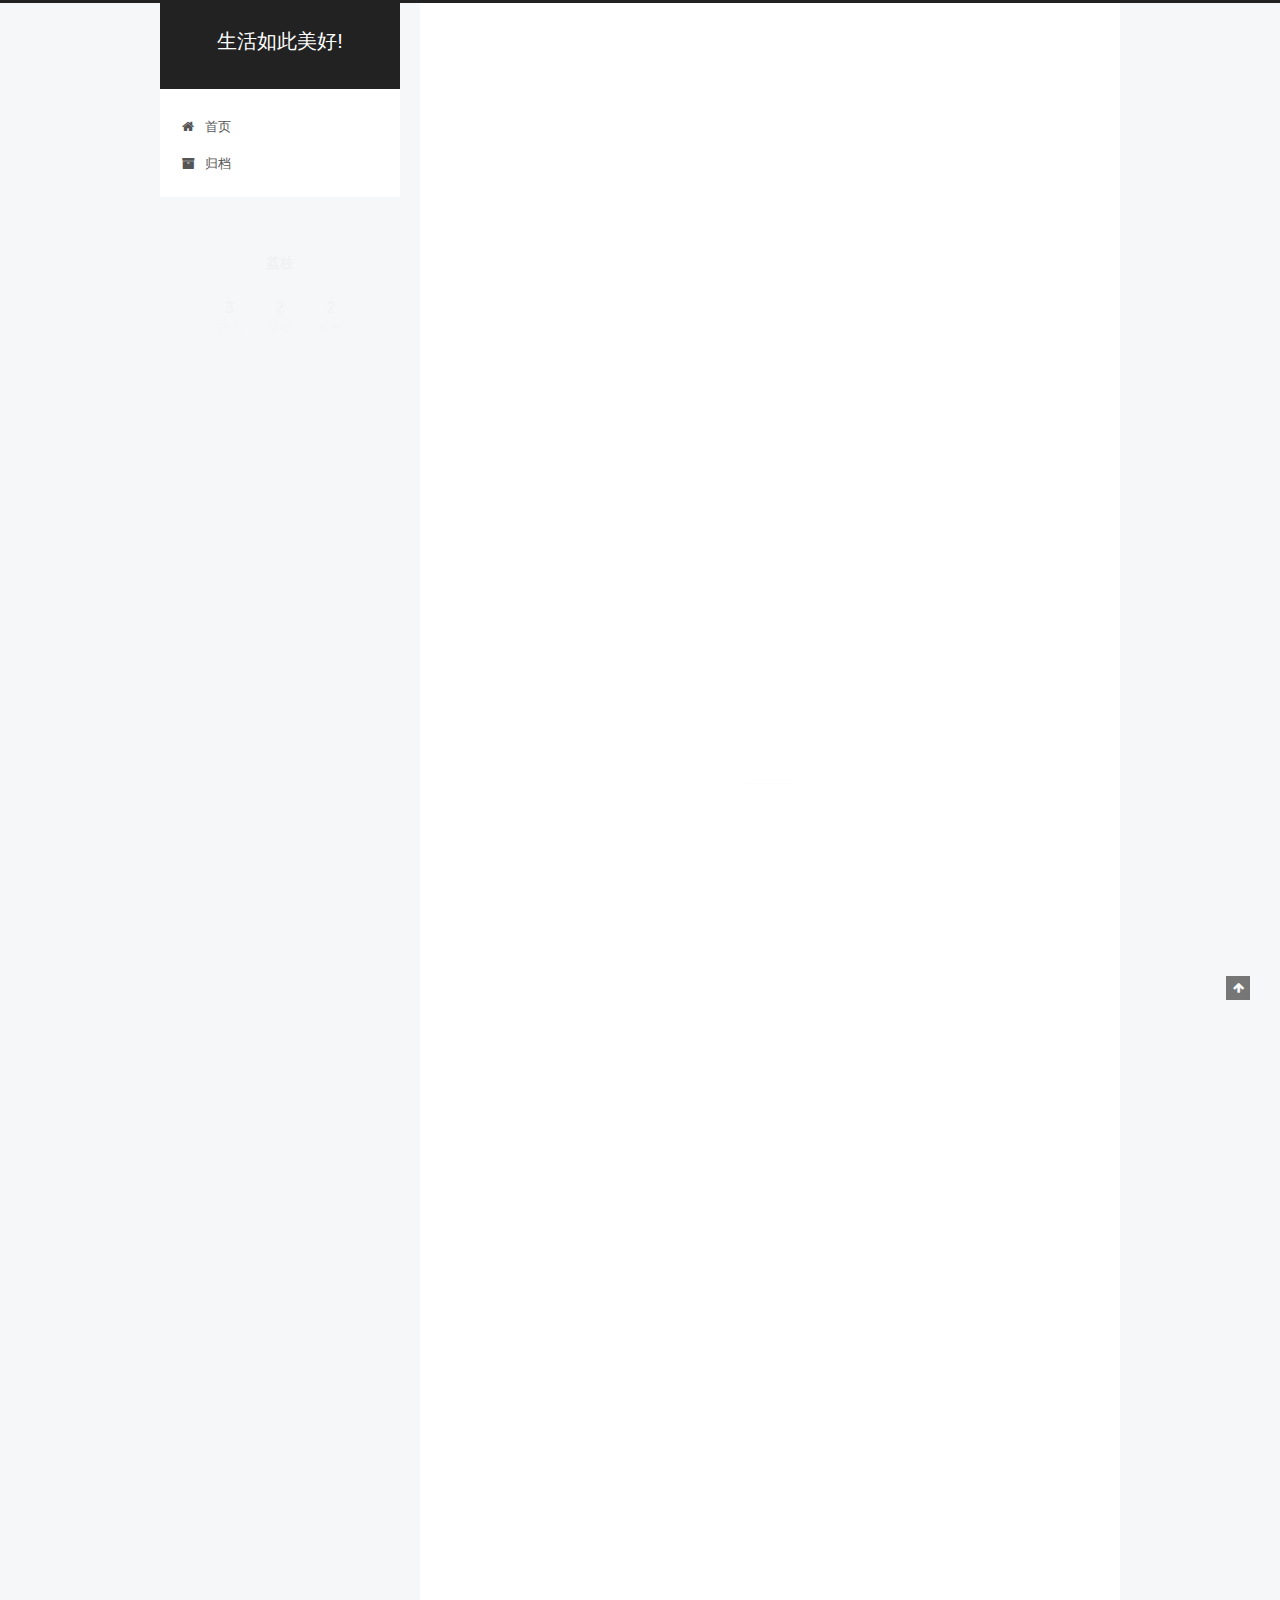
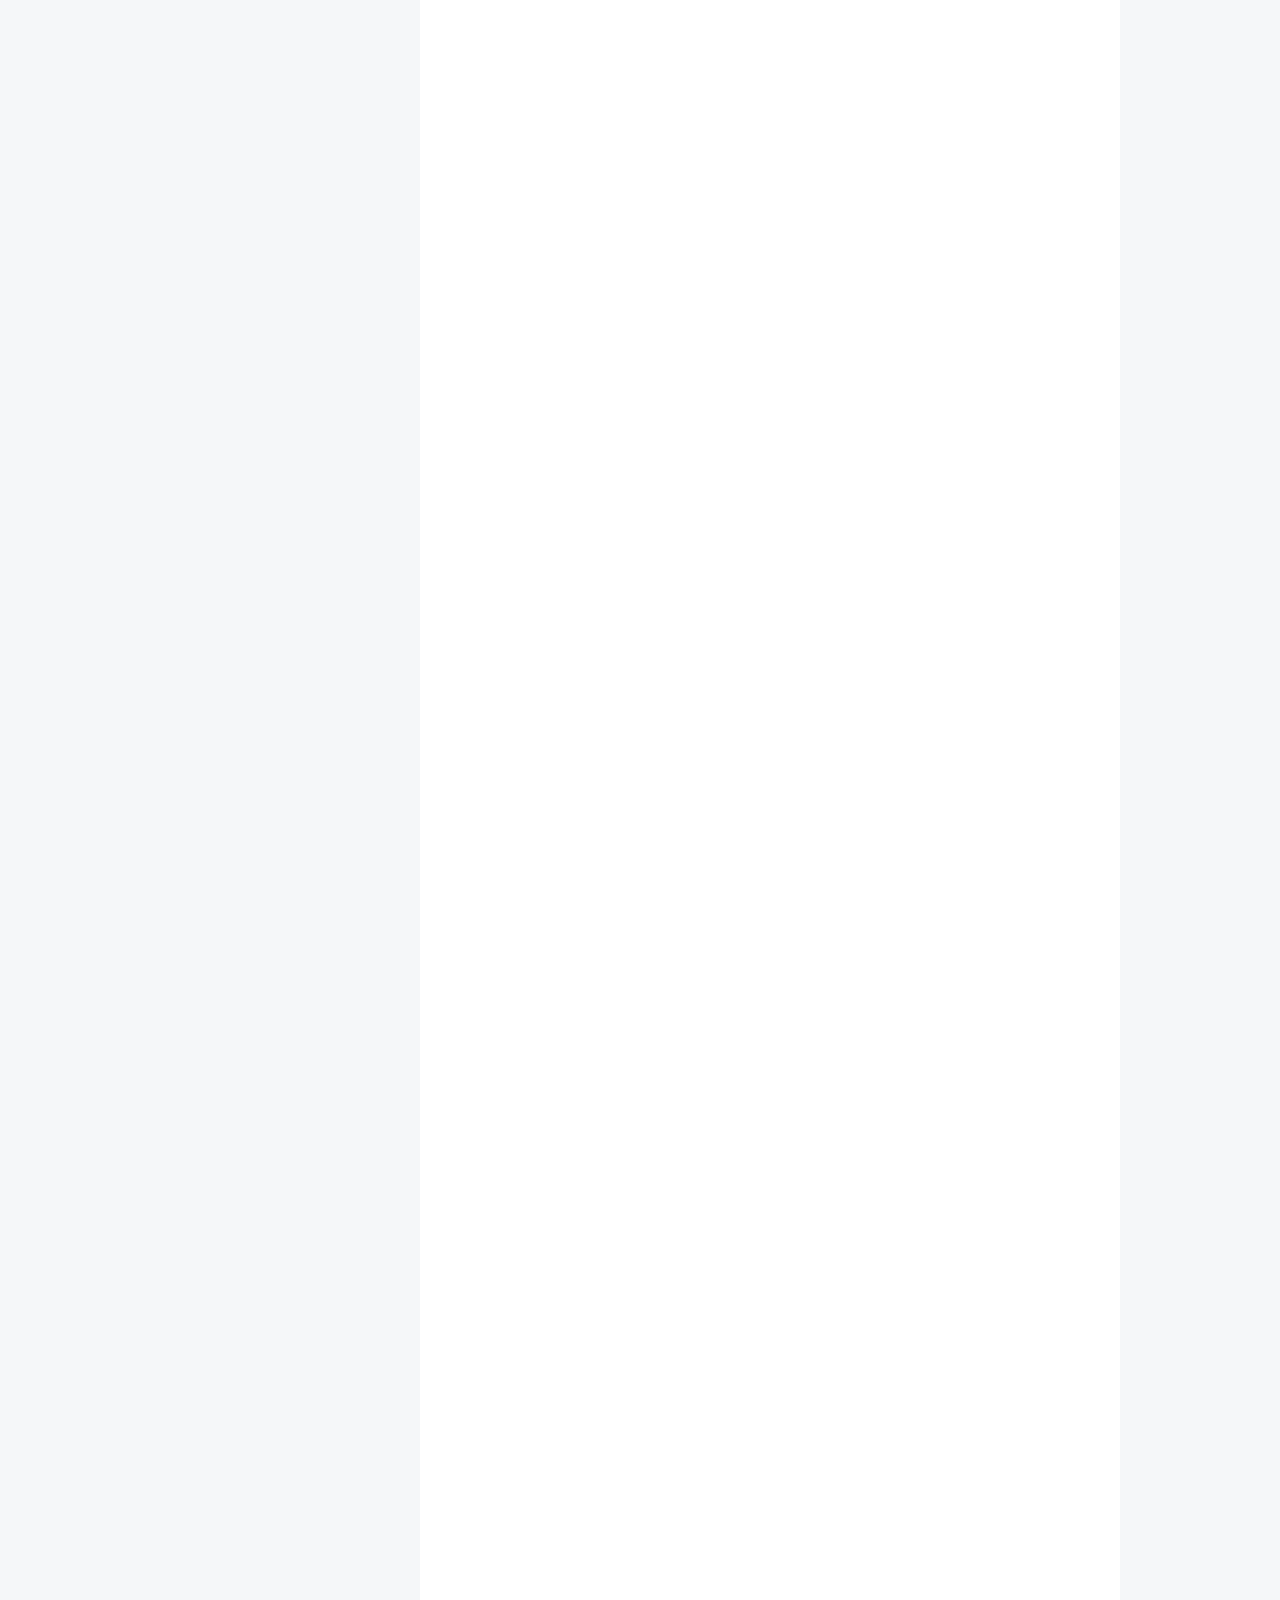
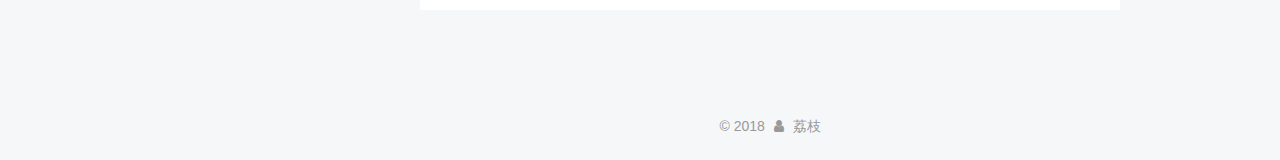
<file: index.html>
<!DOCTYPE html>



  


<html class="theme-next pisces use-motion" lang="zh-Hans">
<head>
  <meta charset="UTF-8"/>
<meta http-equiv="X-UA-Compatible" content="IE=edge" />
<meta name="viewport" content="width=device-width, initial-scale=1, maximum-scale=1"/>
<meta name="theme-color" content="#222">









<meta http-equiv="Cache-Control" content="no-transform" />
<meta http-equiv="Cache-Control" content="no-siteapp" />
















  
  
  <link href="/lib/fancybox/source/jquery.fancybox.css?v=2.1.5" rel="stylesheet" type="text/css" />







<link href="/lib/font-awesome/css/font-awesome.min.css?v=4.6.2" rel="stylesheet" type="text/css" />

<link href="/css/main.css?v=5.1.4" rel="stylesheet" type="text/css" />


  <link rel="apple-touch-icon" sizes="180x180" href="/images/apple-touch-icon-next.png?v=5.1.4">


  <link rel="icon" type="image/png" sizes="32x32" href="/images/favicon-32x32-next.png?v=5.1.4">


  <link rel="icon" type="image/png" sizes="16x16" href="/images/favicon-16x16-next.png?v=5.1.4">


  <link rel="mask-icon" href="/images/logo.svg?v=5.1.4" color="#222">





  <meta name="keywords" content="Hexo, NexT" />










<meta property="og:type" content="website">
<meta property="og:title" content="生活如此美好!">
<meta property="og:url" content="http://yoursite.com/index.html">
<meta property="og:site_name" content="生活如此美好!">
<meta property="og:locale" content="zh-Hans">
<meta name="twitter:card" content="summary">
<meta name="twitter:title" content="生活如此美好!">



<script type="text/javascript" id="hexo.configurations">
  var NexT = window.NexT || {};
  var CONFIG = {
    root: '/',
    scheme: 'Pisces',
    version: '5.1.4',
    sidebar: {"position":"left","display":"post","offset":12,"b2t":false,"scrollpercent":false,"onmobile":false},
    fancybox: true,
    tabs: true,
    motion: {"enable":true,"async":false,"transition":{"post_block":"fadeIn","post_header":"slideDownIn","post_body":"slideDownIn","coll_header":"slideLeftIn","sidebar":"slideUpIn"}},
    duoshuo: {
      userId: '0',
      author: '博主'
    },
    algolia: {
      applicationID: '',
      apiKey: '',
      indexName: '',
      hits: {"per_page":10},
      labels: {"input_placeholder":"Search for Posts","hits_empty":"We didn't find any results for the search: ${query}","hits_stats":"${hits} results found in ${time} ms"}
    }
  };
</script>



  <link rel="canonical" href="http://yoursite.com/"/>





  <title>生活如此美好!</title>
  








</head>

<body itemscope itemtype="http://schema.org/WebPage" lang="zh-Hans">

  
  
    
  

  <div class="container sidebar-position-left 
  page-home">
    <div class="headband"></div>

    <header id="header" class="header" itemscope itemtype="http://schema.org/WPHeader">
      <div class="header-inner"><div class="site-brand-wrapper">
  <div class="site-meta ">
    

    <div class="custom-logo-site-title">
      <a href="/"  class="brand" rel="start">
        <span class="logo-line-before"><i></i></span>
        <span class="site-title">生活如此美好!</span>
        <span class="logo-line-after"><i></i></span>
      </a>
    </div>
      
        <p class="site-subtitle"></p>
      
  </div>

  <div class="site-nav-toggle">
    <button>
      <span class="btn-bar"></span>
      <span class="btn-bar"></span>
      <span class="btn-bar"></span>
    </button>
  </div>
</div>

<nav class="site-nav">
  

  
    <ul id="menu" class="menu">
      
        
        <li class="menu-item menu-item-home">
          <a href="/" rel="section">
            
              <i class="menu-item-icon fa fa-fw fa-home"></i> <br />
            
            首页
          </a>
        </li>
      
        
        <li class="menu-item menu-item-archives">
          <a href="/archives/" rel="section">
            
              <i class="menu-item-icon fa fa-fw fa-archive"></i> <br />
            
            归档
          </a>
        </li>
      

      
    </ul>
  

  
</nav>



 </div>
    </header>

    <main id="main" class="main">
      <div class="main-inner">
        <div class="content-wrap">
          <div id="content" class="content">
            
  <section id="posts" class="posts-expand">
    
      

  

  
  
  

  <article class="post post-type-normal" itemscope itemtype="http://schema.org/Article">
  
  
  
  <div class="post-block">
    <link itemprop="mainEntityOfPage" href="http://yoursite.com/2018/07/01/奇怪的错误：Uncaught-SyntaxError-Invalid-or-unexpected-token/">

    <span hidden itemprop="author" itemscope itemtype="http://schema.org/Person">
      <meta itemprop="name" content="荔枝">
      <meta itemprop="description" content="">
      <meta itemprop="image" content="/images/avatar.gif">
    </span>

    <span hidden itemprop="publisher" itemscope itemtype="http://schema.org/Organization">
      <meta itemprop="name" content="生活如此美好!">
    </span>

    
      <header class="post-header">

        
        
          <h1 class="post-title" itemprop="name headline">
                
                <a class="post-title-link" href="/2018/07/01/奇怪的错误：Uncaught-SyntaxError-Invalid-or-unexpected-token/" itemprop="url">奇怪的错误：Uncaught SyntaxError: Invalid or unexpected token</a></h1>
        

        <div class="post-meta">
          <span class="post-time">
            
              <span class="post-meta-item-icon">
                <i class="fa fa-calendar-o"></i>
              </span>
              
                <span class="post-meta-item-text">发表于</span>
              
              <time title="创建于" itemprop="dateCreated datePublished" datetime="2018-07-01T16:08:00+08:00">
                2018-07-01
              </time>
            

            

            
          </span>

          
            <span class="post-category" >
            
              <span class="post-meta-divider">|</span>
            
              <span class="post-meta-item-icon">
                <i class="fa fa-folder-o"></i>
              </span>
              
                <span class="post-meta-item-text">分类于</span>
              
              
                <span itemprop="about" itemscope itemtype="http://schema.org/Thing">
                  <a href="/categories/前端/" itemprop="url" rel="index">
                    <span itemprop="name">前端</span>
                  </a>
                </span>

                
                
              
            </span>
          

          
            
              <span class="post-comments-count">
                <span class="post-meta-divider">|</span>
                <span class="post-meta-item-icon">
                  <i class="fa fa-comment-o"></i>
                </span>
                <a href="/2018/07/01/奇怪的错误：Uncaught-SyntaxError-Invalid-or-unexpected-token/#comments" itemprop="discussionUrl">
                  <span class="post-comments-count ds-thread-count" data-thread-key="2018/07/01/奇怪的错误：Uncaught-SyntaxError-Invalid-or-unexpected-token/" itemprop="commentCount"></span>
                </a>
              </span>
            
          

          
          

          

          

          

        </div>
      </header>
    

    
    
    
    <div class="post-body" itemprop="articleBody">

      
      

      
        
          
            <h2 id="1-业务需求需要插入一个div-定义div内容为"><a href="#1-业务需求需要插入一个div-定义div内容为" class="headerlink" title="1.业务需求需要插入一个div,定义div内容为"></a>1.业务需求需要插入一个div,定义div内容为</h2><figure class="highlight plain"><table><tr><td class="gutter"><pre><span class="line">1</span><br></pre></td><td class="code"><pre><span class="line">var insert_str = &quot;&lt;div&gt;MRWisme&lt;/div&gt;&quot;;</span><br></pre></td></tr></table></figure>
<p>抛出:Uncaught SyntaxError: Invalid or unexpected token但是刷新页面就不会报该错误</p>
<h2 id="2-解决办法-在html中加入隐藏div"><a href="#2-解决办法-在html中加入隐藏div" class="headerlink" title="2.解决办法:在html中加入隐藏div"></a>2.解决办法:在html中加入隐藏div</h2><figure class="highlight plain"><table><tr><td class="gutter"><pre><span class="line">1</span><br><span class="line">2</span><br><span class="line">3</span><br></pre></td><td class="code"><pre><span class="line">&lt;div class=&quot;hide_div&quot;&gt;</span><br><span class="line">    	&lt;div&gt;MRWisme&lt;/div&gt;</span><br><span class="line">&lt;/div&gt;</span><br></pre></td></tr></table></figure>
<h2 id="3-通过jquery获取插入内容"><a href="#3-通过jquery获取插入内容" class="headerlink" title="3.通过jquery获取插入内容"></a>3.通过jquery获取插入内容</h2><figure class="highlight plain"><table><tr><td class="gutter"><pre><span class="line">1</span><br></pre></td><td class="code"><pre><span class="line">var inser_str=$(&apos;.hide_div &apos;).html();</span><br></pre></td></tr></table></figure>
<p>这样就不会报错了</p>

          
        
      
    </div>
    
    
    

    

    

    

    <footer class="post-footer">
      

      

      

      
      
        <div class="post-eof"></div>
      
    </footer>
  </div>
  
  
  
  </article>


    
      

  

  
  
  

  <article class="post post-type-normal" itemscope itemtype="http://schema.org/Article">
  
  
  
  <div class="post-block">
    <link itemprop="mainEntityOfPage" href="http://yoursite.com/2018/06/10/PHP获取指定时间/">

    <span hidden itemprop="author" itemscope itemtype="http://schema.org/Person">
      <meta itemprop="name" content="荔枝">
      <meta itemprop="description" content="">
      <meta itemprop="image" content="/images/avatar.gif">
    </span>

    <span hidden itemprop="publisher" itemscope itemtype="http://schema.org/Organization">
      <meta itemprop="name" content="生活如此美好!">
    </span>

    
      <header class="post-header">

        
        
          <h1 class="post-title" itemprop="name headline">
                
                <a class="post-title-link" href="/2018/06/10/PHP获取指定时间/" itemprop="url">PHP获取指定时间</a></h1>
        

        <div class="post-meta">
          <span class="post-time">
            
              <span class="post-meta-item-icon">
                <i class="fa fa-calendar-o"></i>
              </span>
              
                <span class="post-meta-item-text">发表于</span>
              
              <time title="创建于" itemprop="dateCreated datePublished" datetime="2018-06-10T15:01:59+08:00">
                2018-06-10
              </time>
            

            

            
          </span>

          
            <span class="post-category" >
            
              <span class="post-meta-divider">|</span>
            
              <span class="post-meta-item-icon">
                <i class="fa fa-folder-o"></i>
              </span>
              
                <span class="post-meta-item-text">分类于</span>
              
              
                <span itemprop="about" itemscope itemtype="http://schema.org/Thing">
                  <a href="/categories/PHP/" itemprop="url" rel="index">
                    <span itemprop="name">PHP</span>
                  </a>
                </span>

                
                
              
            </span>
          

          
            
              <span class="post-comments-count">
                <span class="post-meta-divider">|</span>
                <span class="post-meta-item-icon">
                  <i class="fa fa-comment-o"></i>
                </span>
                <a href="/2018/06/10/PHP获取指定时间/#comments" itemprop="discussionUrl">
                  <span class="post-comments-count ds-thread-count" data-thread-key="2018/06/10/PHP获取指定时间/" itemprop="commentCount"></span>
                </a>
              </span>
            
          

          
          

          

          

          

        </div>
      </header>
    

    
    
    
    <div class="post-body" itemprop="articleBody">

      
      

      
        
          
            <h2 id="1、获取当前时间几天前-后-、几月前-后-、几年前-后"><a href="#1、获取当前时间几天前-后-、几月前-后-、几年前-后" class="headerlink" title="1、获取当前时间几天前(后)、几月前(后)、几年前(后)"></a>1、获取当前时间几天前(后)、几月前(后)、几年前(后)</h2><p>   初始化DateTime()<br><figure class="highlight plain"><table><tr><td class="gutter"><pre><span class="line">1</span><br></pre></td><td class="code"><pre><span class="line">$date_time = new DateTime();</span><br></pre></td></tr></table></figure><br>    1天前(后)<br><figure class="highlight plain"><table><tr><td class="gutter"><pre><span class="line">1</span><br><span class="line">2</span><br></pre></td><td class="code"><pre><span class="line">$date_time-&gt;modify(&apos;-1 days&apos;); //一天前</span><br><span class="line">$date_time-&gt;modify(&apos;+1 days&apos;); //一天后</span><br></pre></td></tr></table></figure><br>    1月前(后)<br><figure class="highlight plain"><table><tr><td class="gutter"><pre><span class="line">1</span><br><span class="line">2</span><br></pre></td><td class="code"><pre><span class="line">$date_time-&gt;modify(&apos;-1 months&apos;); //一月前</span><br><span class="line">$date_time-&gt;modify(&apos;+1 months&apos;); //一月后</span><br></pre></td></tr></table></figure><br>    1月前(后)<br><figure class="highlight plain"><table><tr><td class="gutter"><pre><span class="line">1</span><br><span class="line">2</span><br></pre></td><td class="code"><pre><span class="line">$date_time-&gt;modify(&apos;-1 years&apos;); //一月前</span><br><span class="line">$date_time-&gt;modify(&apos;+1 years&apos;); //一月后</span><br></pre></td></tr></table></figure>    </p>
<h2 id="2、获取指定时间几天前-后-、几月前-后-、几年前-后"><a href="#2、获取指定时间几天前-后-、几月前-后-、几年前-后" class="headerlink" title="2、获取指定时间几天前(后)、几月前(后)、几年前(后)"></a>2、获取指定时间几天前(后)、几月前(后)、几年前(后)</h2><p>   指定对应时间即可、其它与上述相同<br><figure class="highlight plain"><table><tr><td class="gutter"><pre><span class="line">1</span><br></pre></td><td class="code"><pre><span class="line">$date_time =DateTime::createFromFormat(&apos;Y-m-d H:i:s&apos;,&apos;2018-06-10 15:10:09&apos;);</span><br></pre></td></tr></table></figure></p>
<h2 id="3、将获得的时间按指定内容格式输出"><a href="#3、将获得的时间按指定内容格式输出" class="headerlink" title="3、将获得的时间按指定内容格式输出"></a>3、将获得的时间按指定内容格式输出</h2><figure class="highlight plain"><table><tr><td class="gutter"><pre><span class="line">1</span><br></pre></td><td class="code"><pre><span class="line">echo $date_time-&gt;format(&apos;Y-m-d H:i:s&apos;);</span><br></pre></td></tr></table></figure>也可以获得时间戳<br><figure class="highlight plain"><table><tr><td class="gutter"><pre><span class="line">1</span><br></pre></td><td class="code"><pre><span class="line">echo $date_time-&gt;getTimestamp();</span><br></pre></td></tr></table></figure>

          
        
      
    </div>
    
    
    

    

    

    

    <footer class="post-footer">
      

      

      

      
      
        <div class="post-eof"></div>
      
    </footer>
  </div>
  
  
  
  </article>


    
      

  

  
  
  

  <article class="post post-type-normal" itemscope itemtype="http://schema.org/Article">
  
  
  
  <div class="post-block">
    <link itemprop="mainEntityOfPage" href="http://yoursite.com/2018/05/27/Linux下通过phpize安装php扩展/">

    <span hidden itemprop="author" itemscope itemtype="http://schema.org/Person">
      <meta itemprop="name" content="荔枝">
      <meta itemprop="description" content="">
      <meta itemprop="image" content="/images/avatar.gif">
    </span>

    <span hidden itemprop="publisher" itemscope itemtype="http://schema.org/Organization">
      <meta itemprop="name" content="生活如此美好!">
    </span>

    
      <header class="post-header">

        
        
          <h1 class="post-title" itemprop="name headline">
                
                <a class="post-title-link" href="/2018/05/27/Linux下通过phpize安装php扩展/" itemprop="url">Linux下通过phpize安装php扩展</a></h1>
        

        <div class="post-meta">
          <span class="post-time">
            
              <span class="post-meta-item-icon">
                <i class="fa fa-calendar-o"></i>
              </span>
              
                <span class="post-meta-item-text">发表于</span>
              
              <time title="创建于" itemprop="dateCreated datePublished" datetime="2018-05-27T15:14:31+08:00">
                2018-05-27
              </time>
            

            

            
          </span>

          
            <span class="post-category" >
            
              <span class="post-meta-divider">|</span>
            
              <span class="post-meta-item-icon">
                <i class="fa fa-folder-o"></i>
              </span>
              
                <span class="post-meta-item-text">分类于</span>
              
              
                <span itemprop="about" itemscope itemtype="http://schema.org/Thing">
                  <a href="/categories/PHP/" itemprop="url" rel="index">
                    <span itemprop="name">PHP</span>
                  </a>
                </span>

                
                
              
            </span>
          

          
            
              <span class="post-comments-count">
                <span class="post-meta-divider">|</span>
                <span class="post-meta-item-icon">
                  <i class="fa fa-comment-o"></i>
                </span>
                <a href="/2018/05/27/Linux下通过phpize安装php扩展/#comments" itemprop="discussionUrl">
                  <span class="post-comments-count ds-thread-count" data-thread-key="2018/05/27/Linux下通过phpize安装php扩展/" itemprop="commentCount"></span>
                </a>
              </span>
            
          

          
          

          

          

          

        </div>
      </header>
    

    
    
    
    <div class="post-body" itemprop="articleBody">

      
      

      
        
          
            <h2 id="1-扩展目录下执行-usr-local-php-bin-phpize"><a href="#1-扩展目录下执行-usr-local-php-bin-phpize" class="headerlink" title="1.扩展目录下执行/usr/local/php/bin/phpize"></a>1.扩展目录下执行/usr/local/php/bin/phpize</h2><p>  如果报错如下</p>
<blockquote>
<p>1.Cannot find autoconf. Please check your autoconf installation and the<br>2.$PHP_AUTOCONF environment variable. Then, rerun this script.</p>
</blockquote>
<p>   可通过yum –y install autoconf解决<br>   这个步骤成功扩展目录下会生成configure文件夹</p>
<h2 id="2-执行-configure-–with-php-config-usr-local-php-bin-php-config"><a href="#2-执行-configure-–with-php-config-usr-local-php-bin-php-config" class="headerlink" title="2.执行./configure  –with-php-config=/usr/local/php/bin/php-config"></a>2.执行./configure  –with-php-config=/usr/local/php/bin/php-config</h2><pre><code>不同扩展可能需要其他配置，根据提示信息进行配置即可
</code></pre><h2 id="3-make-amp-amp-make-install"><a href="#3-make-amp-amp-make-install" class="headerlink" title="3.make &amp;&amp; make install"></a>3.make &amp;&amp; make install</h2><pre><code>编译成功会产生对应so文件，如果不知道so文件名称，编译信息中会提示
</code></pre><p>如:<br><img src="/images/phpsoket.png" alt=""></p>
<h2 id="4-在php-ini在加入extension-sockets-so-举例，改成实际对对应的so文件名"><a href="#4-在php-ini在加入extension-sockets-so-举例，改成实际对对应的so文件名" class="headerlink" title="4.在php.ini在加入extension=sockets.so(举例，改成实际对对应的so文件名)"></a>4.在php.ini在加入extension=sockets.so(举例，改成实际对对应的so文件名)</h2><h2 id="5-查看扩展是否按照成功"><a href="#5-查看扩展是否按照成功" class="headerlink" title="5.查看扩展是否按照成功"></a>5.查看扩展是否按照成功</h2><figure class="highlight plain"><table><tr><td class="gutter"><pre><span class="line">1</span><br><span class="line">2</span><br></pre></td><td class="code"><pre><span class="line">&lt;?php</span><br><span class="line">	phpinfo();</span><br></pre></td></tr></table></figure>或<br><figure class="highlight plain"><table><tr><td class="gutter"><pre><span class="line">1</span><br></pre></td><td class="code"><pre><span class="line">php –m | grep sockets</span><br></pre></td></tr></table></figure>

          
        
      
    </div>
    
    
    

    

    

    

    <footer class="post-footer">
      

      

      

      
      
        <div class="post-eof"></div>
      
    </footer>
  </div>
  
  
  
  </article>


    
  </section>

  


          </div>
          


          

        </div>
        
          
  
  <div class="sidebar-toggle">
    <div class="sidebar-toggle-line-wrap">
      <span class="sidebar-toggle-line sidebar-toggle-line-first"></span>
      <span class="sidebar-toggle-line sidebar-toggle-line-middle"></span>
      <span class="sidebar-toggle-line sidebar-toggle-line-last"></span>
    </div>
  </div>

  <aside id="sidebar" class="sidebar">
    
    <div class="sidebar-inner">

      

      

      <section class="site-overview-wrap sidebar-panel sidebar-panel-active">
        <div class="site-overview">
          <div class="site-author motion-element" itemprop="author" itemscope itemtype="http://schema.org/Person">
            
              <p class="site-author-name" itemprop="name">荔枝</p>
              <p class="site-description motion-element" itemprop="description"></p>
          </div>

          <nav class="site-state motion-element">

            
              <div class="site-state-item site-state-posts">
              
                <a href="/archives/">
              
                  <span class="site-state-item-count">3</span>
                  <span class="site-state-item-name">日志</span>
                </a>
              </div>
            

            
              
              
              <div class="site-state-item site-state-categories">
                
                  <span class="site-state-item-count">2</span>
                  <span class="site-state-item-name">分类</span>
                
              </div>
            

            
              
              
              <div class="site-state-item site-state-tags">
                
                  <span class="site-state-item-count">2</span>
                  <span class="site-state-item-name">标签</span>
                
              </div>
            

          </nav>

          

          

          
          

          
          

          

        </div>
      </section>

      

      

    </div>
  </aside>


        
      </div>
    </main>

    <footer id="footer" class="footer">
      <div class="footer-inner">
        <div class="copyright">&copy; <span itemprop="copyrightYear">2018</span>
  <span class="with-love">
    <i class="fa fa-user"></i>
  </span>
  <span class="author" itemprop="copyrightHolder">荔枝</span>

  
</div>









        







        
      </div>
    </footer>

    
      <div class="back-to-top">
        <i class="fa fa-arrow-up"></i>
        
      </div>
    

    

  </div>

  

<script type="text/javascript">
  if (Object.prototype.toString.call(window.Promise) !== '[object Function]') {
    window.Promise = null;
  }
</script>









  












  
  
    <script type="text/javascript" src="/lib/jquery/index.js?v=2.1.3"></script>
  

  
  
    <script type="text/javascript" src="/lib/fastclick/lib/fastclick.min.js?v=1.0.6"></script>
  

  
  
    <script type="text/javascript" src="/lib/jquery_lazyload/jquery.lazyload.js?v=1.9.7"></script>
  

  
  
    <script type="text/javascript" src="/lib/velocity/velocity.min.js?v=1.2.1"></script>
  

  
  
    <script type="text/javascript" src="/lib/velocity/velocity.ui.min.js?v=1.2.1"></script>
  

  
  
    <script type="text/javascript" src="/lib/fancybox/source/jquery.fancybox.pack.js?v=2.1.5"></script>
  


  


  <script type="text/javascript" src="/js/src/utils.js?v=5.1.4"></script>

  <script type="text/javascript" src="/js/src/motion.js?v=5.1.4"></script>



  
  


  <script type="text/javascript" src="/js/src/affix.js?v=5.1.4"></script>

  <script type="text/javascript" src="/js/src/schemes/pisces.js?v=5.1.4"></script>



  

  


  <script type="text/javascript" src="/js/src/bootstrap.js?v=5.1.4"></script>



  

  
    
  

  <script type="text/javascript">
    var duoshuoQuery = {short_name:"your-duoshuo-shortname"};
    (function() {
      var ds = document.createElement('script');
      ds.type = 'text/javascript';ds.async = true;
      ds.id = 'duoshuo-script';
      ds.src = (document.location.protocol == 'https:' ? 'https:' : 'http:') + '//static.duoshuo.com/embed.js';
      ds.charset = 'UTF-8';
      (document.getElementsByTagName('head')[0]
      || document.getElementsByTagName('body')[0]).appendChild(ds);
    })();
  </script>

  
    
    
    <script src="/lib/ua-parser-js/dist/ua-parser.min.js?v=0.7.9"></script>
    <script src="/js/src/hook-duoshuo.js"></script>
  


















  





  

  

  

  
  

  

  

  

</body>
</html>
</file>
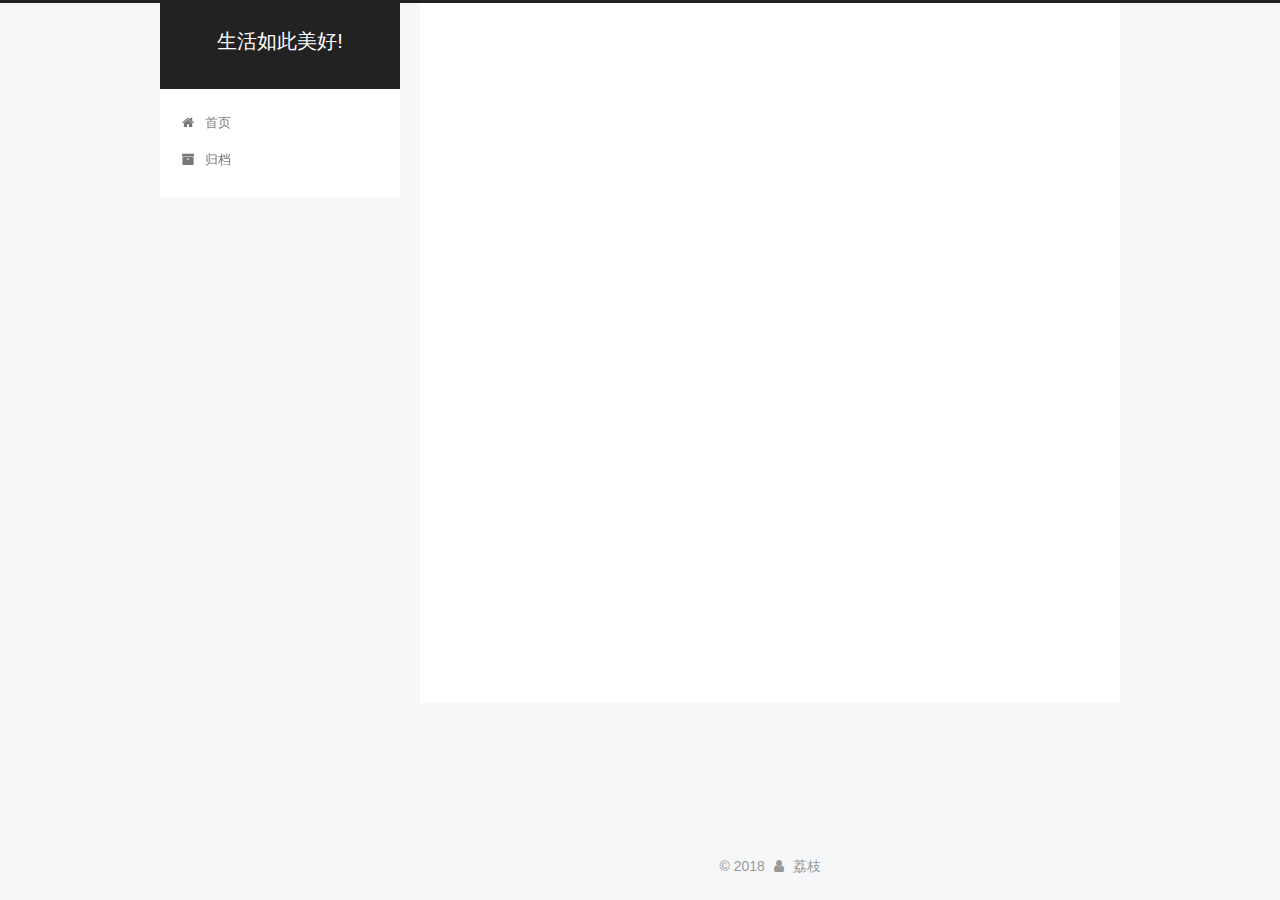
<file: archives/index.html>
<!DOCTYPE html>



  


<html class="theme-next pisces use-motion" lang="zh-Hans">
<head>
  <meta charset="UTF-8"/>
<meta http-equiv="X-UA-Compatible" content="IE=edge" />
<meta name="viewport" content="width=device-width, initial-scale=1, maximum-scale=1"/>
<meta name="theme-color" content="#222">









<meta http-equiv="Cache-Control" content="no-transform" />
<meta http-equiv="Cache-Control" content="no-siteapp" />
















  
  
  <link href="/lib/fancybox/source/jquery.fancybox.css?v=2.1.5" rel="stylesheet" type="text/css" />







<link href="/lib/font-awesome/css/font-awesome.min.css?v=4.6.2" rel="stylesheet" type="text/css" />

<link href="/css/main.css?v=5.1.4" rel="stylesheet" type="text/css" />


  <link rel="apple-touch-icon" sizes="180x180" href="/images/apple-touch-icon-next.png?v=5.1.4">


  <link rel="icon" type="image/png" sizes="32x32" href="/images/favicon-32x32-next.png?v=5.1.4">


  <link rel="icon" type="image/png" sizes="16x16" href="/images/favicon-16x16-next.png?v=5.1.4">


  <link rel="mask-icon" href="/images/logo.svg?v=5.1.4" color="#222">





  <meta name="keywords" content="Hexo, NexT" />










<meta property="og:type" content="website">
<meta property="og:title" content="生活如此美好!">
<meta property="og:url" content="http://yoursite.com/archives/index.html">
<meta property="og:site_name" content="生活如此美好!">
<meta property="og:locale" content="zh-Hans">
<meta name="twitter:card" content="summary">
<meta name="twitter:title" content="生活如此美好!">



<script type="text/javascript" id="hexo.configurations">
  var NexT = window.NexT || {};
  var CONFIG = {
    root: '/',
    scheme: 'Pisces',
    version: '5.1.4',
    sidebar: {"position":"left","display":"post","offset":12,"b2t":false,"scrollpercent":false,"onmobile":false},
    fancybox: true,
    tabs: true,
    motion: {"enable":true,"async":false,"transition":{"post_block":"fadeIn","post_header":"slideDownIn","post_body":"slideDownIn","coll_header":"slideLeftIn","sidebar":"slideUpIn"}},
    duoshuo: {
      userId: '0',
      author: '博主'
    },
    algolia: {
      applicationID: '',
      apiKey: '',
      indexName: '',
      hits: {"per_page":10},
      labels: {"input_placeholder":"Search for Posts","hits_empty":"We didn't find any results for the search: ${query}","hits_stats":"${hits} results found in ${time} ms"}
    }
  };
</script>



  <link rel="canonical" href="http://yoursite.com/archives/"/>





  <title>归档 | 生活如此美好!</title>
  








</head>

<body itemscope itemtype="http://schema.org/WebPage" lang="zh-Hans">

  
  
    
  

  <div class="container sidebar-position-left page-archive">
    <div class="headband"></div>

    <header id="header" class="header" itemscope itemtype="http://schema.org/WPHeader">
      <div class="header-inner"><div class="site-brand-wrapper">
  <div class="site-meta ">
    

    <div class="custom-logo-site-title">
      <a href="/"  class="brand" rel="start">
        <span class="logo-line-before"><i></i></span>
        <span class="site-title">生活如此美好!</span>
        <span class="logo-line-after"><i></i></span>
      </a>
    </div>
      
        <p class="site-subtitle"></p>
      
  </div>

  <div class="site-nav-toggle">
    <button>
      <span class="btn-bar"></span>
      <span class="btn-bar"></span>
      <span class="btn-bar"></span>
    </button>
  </div>
</div>

<nav class="site-nav">
  

  
    <ul id="menu" class="menu">
      
        
        <li class="menu-item menu-item-home">
          <a href="/" rel="section">
            
              <i class="menu-item-icon fa fa-fw fa-home"></i> <br />
            
            首页
          </a>
        </li>
      
        
        <li class="menu-item menu-item-archives">
          <a href="/archives/" rel="section">
            
              <i class="menu-item-icon fa fa-fw fa-archive"></i> <br />
            
            归档
          </a>
        </li>
      

      
    </ul>
  

  
</nav>



 </div>
    </header>

    <main id="main" class="main">
      <div class="main-inner">
        <div class="content-wrap">
          <div id="content" class="content">
            

  
  
  
  <div class="post-block archive">
    <div id="posts" class="posts-collapse">
      <span class="archive-move-on"></span>

      <span class="archive-page-counter">
        
        
        
          
        
        嗯..! 目前共计 3 篇日志。 继续努力。
      </span>

      

        
        
        

        
          
          <div class="collection-title">
            <h1 class="archive-year" id="archive-year-2018">2018</h1>
          </div>
        
        

        

  <article class="post post-type-normal" itemscope itemtype="http://schema.org/Article">
    <header class="post-header">

      <h2 class="post-title">
        
            <a class="post-title-link" href="/2018/07/01/奇怪的错误：Uncaught-SyntaxError-Invalid-or-unexpected-token/" itemprop="url">
              
                <span itemprop="name">奇怪的错误：Uncaught SyntaxError: Invalid or unexpected token</span>
              
            </a>
        
      </h2>

      <div class="post-meta">
        <time class="post-time" itemprop="dateCreated"
              datetime="2018-07-01T16:08:00+08:00"
              content="2018-07-01" >
          07-01
        </time>
      </div>

    </header>
  </article>



      

        
        
        

        
        

        

  <article class="post post-type-normal" itemscope itemtype="http://schema.org/Article">
    <header class="post-header">

      <h2 class="post-title">
        
            <a class="post-title-link" href="/2018/06/10/PHP获取指定时间/" itemprop="url">
              
                <span itemprop="name">PHP获取指定时间</span>
              
            </a>
        
      </h2>

      <div class="post-meta">
        <time class="post-time" itemprop="dateCreated"
              datetime="2018-06-10T15:01:59+08:00"
              content="2018-06-10" >
          06-10
        </time>
      </div>

    </header>
  </article>



      

        
        
        

        
        

        

  <article class="post post-type-normal" itemscope itemtype="http://schema.org/Article">
    <header class="post-header">

      <h2 class="post-title">
        
            <a class="post-title-link" href="/2018/05/27/Linux下通过phpize安装php扩展/" itemprop="url">
              
                <span itemprop="name">Linux下通过phpize安装php扩展</span>
              
            </a>
        
      </h2>

      <div class="post-meta">
        <time class="post-time" itemprop="dateCreated"
              datetime="2018-05-27T15:14:31+08:00"
              content="2018-05-27" >
          05-27
        </time>
      </div>

    </header>
  </article>



      

    </div>
  </div>
  
  
  

  



          </div>
          


          

        </div>
        
          
  
  <div class="sidebar-toggle">
    <div class="sidebar-toggle-line-wrap">
      <span class="sidebar-toggle-line sidebar-toggle-line-first"></span>
      <span class="sidebar-toggle-line sidebar-toggle-line-middle"></span>
      <span class="sidebar-toggle-line sidebar-toggle-line-last"></span>
    </div>
  </div>

  <aside id="sidebar" class="sidebar">
    
    <div class="sidebar-inner">

      

      

      <section class="site-overview-wrap sidebar-panel sidebar-panel-active">
        <div class="site-overview">
          <div class="site-author motion-element" itemprop="author" itemscope itemtype="http://schema.org/Person">
            
              <p class="site-author-name" itemprop="name">荔枝</p>
              <p class="site-description motion-element" itemprop="description"></p>
          </div>

          <nav class="site-state motion-element">

            
              <div class="site-state-item site-state-posts">
              
                <a href="/archives/">
              
                  <span class="site-state-item-count">3</span>
                  <span class="site-state-item-name">日志</span>
                </a>
              </div>
            

            
              
              
              <div class="site-state-item site-state-categories">
                
                  <span class="site-state-item-count">2</span>
                  <span class="site-state-item-name">分类</span>
                
              </div>
            

            
              
              
              <div class="site-state-item site-state-tags">
                
                  <span class="site-state-item-count">2</span>
                  <span class="site-state-item-name">标签</span>
                
              </div>
            

          </nav>

          

          

          
          

          
          

          

        </div>
      </section>

      

      

    </div>
  </aside>


        
      </div>
    </main>

    <footer id="footer" class="footer">
      <div class="footer-inner">
        <div class="copyright">&copy; <span itemprop="copyrightYear">2018</span>
  <span class="with-love">
    <i class="fa fa-user"></i>
  </span>
  <span class="author" itemprop="copyrightHolder">荔枝</span>

  
</div>









        







        
      </div>
    </footer>

    
      <div class="back-to-top">
        <i class="fa fa-arrow-up"></i>
        
      </div>
    

    

  </div>

  

<script type="text/javascript">
  if (Object.prototype.toString.call(window.Promise) !== '[object Function]') {
    window.Promise = null;
  }
</script>









  












  
  
    <script type="text/javascript" src="/lib/jquery/index.js?v=2.1.3"></script>
  

  
  
    <script type="text/javascript" src="/lib/fastclick/lib/fastclick.min.js?v=1.0.6"></script>
  

  
  
    <script type="text/javascript" src="/lib/jquery_lazyload/jquery.lazyload.js?v=1.9.7"></script>
  

  
  
    <script type="text/javascript" src="/lib/velocity/velocity.min.js?v=1.2.1"></script>
  

  
  
    <script type="text/javascript" src="/lib/velocity/velocity.ui.min.js?v=1.2.1"></script>
  

  
  
    <script type="text/javascript" src="/lib/fancybox/source/jquery.fancybox.pack.js?v=2.1.5"></script>
  


  


  <script type="text/javascript" src="/js/src/utils.js?v=5.1.4"></script>

  <script type="text/javascript" src="/js/src/motion.js?v=5.1.4"></script>



  
  


  <script type="text/javascript" src="/js/src/affix.js?v=5.1.4"></script>

  <script type="text/javascript" src="/js/src/schemes/pisces.js?v=5.1.4"></script>



  

  


  <script type="text/javascript" src="/js/src/bootstrap.js?v=5.1.4"></script>



  

  
    
  

  <script type="text/javascript">
    var duoshuoQuery = {short_name:"your-duoshuo-shortname"};
    (function() {
      var ds = document.createElement('script');
      ds.type = 'text/javascript';ds.async = true;
      ds.id = 'duoshuo-script';
      ds.src = (document.location.protocol == 'https:' ? 'https:' : 'http:') + '//static.duoshuo.com/embed.js';
      ds.charset = 'UTF-8';
      (document.getElementsByTagName('head')[0]
      || document.getElementsByTagName('body')[0]).appendChild(ds);
    })();
  </script>

  
    
    
    <script src="/lib/ua-parser-js/dist/ua-parser.min.js?v=0.7.9"></script>
    <script src="/js/src/hook-duoshuo.js"></script>
  


















  





  

  

  

  
  

  

  

  

</body>
</html>
</file>
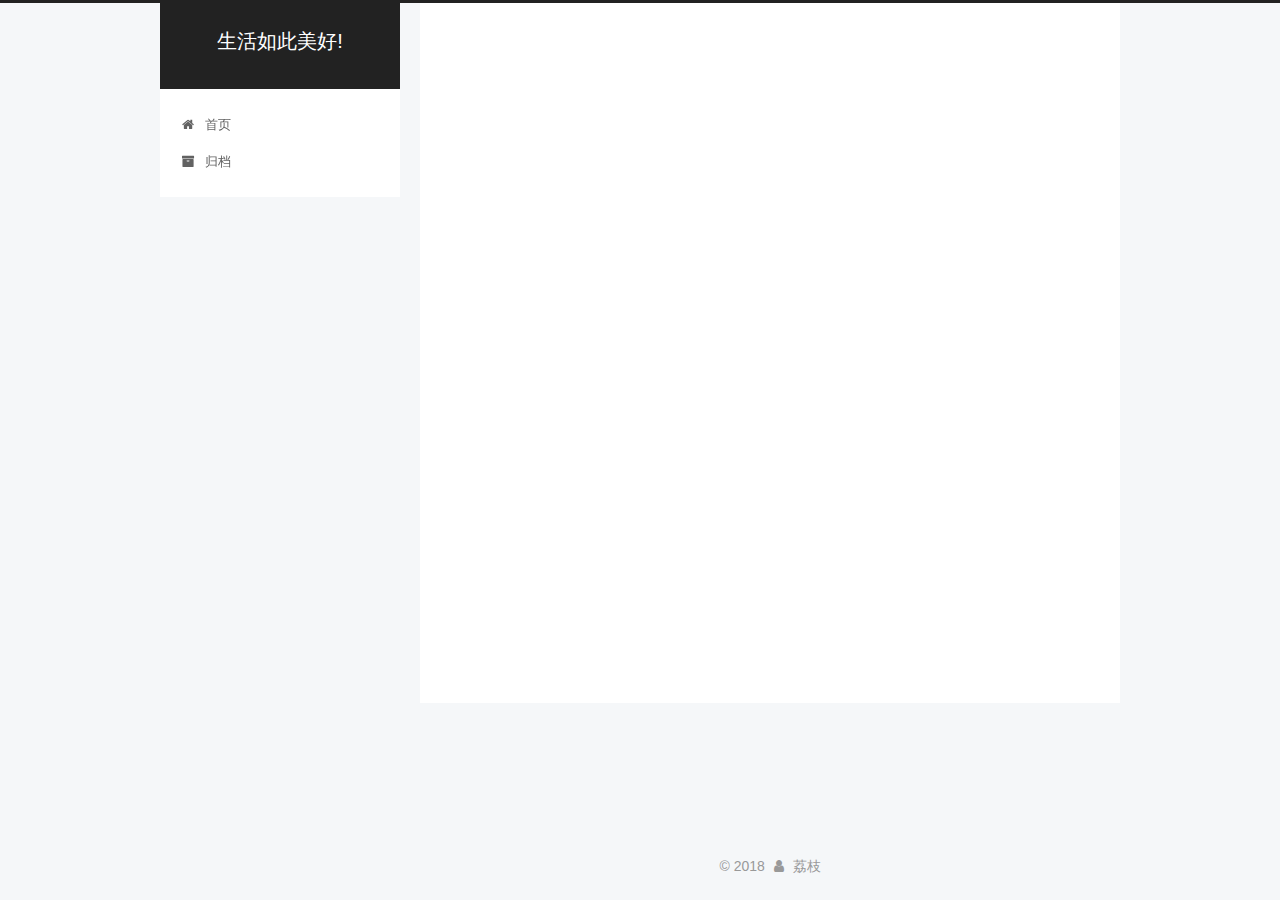
<file: archives/2018/index.html>
<!DOCTYPE html>



  


<html class="theme-next pisces use-motion" lang="zh-Hans">
<head>
  <meta charset="UTF-8"/>
<meta http-equiv="X-UA-Compatible" content="IE=edge" />
<meta name="viewport" content="width=device-width, initial-scale=1, maximum-scale=1"/>
<meta name="theme-color" content="#222">









<meta http-equiv="Cache-Control" content="no-transform" />
<meta http-equiv="Cache-Control" content="no-siteapp" />
















  
  
  <link href="/lib/fancybox/source/jquery.fancybox.css?v=2.1.5" rel="stylesheet" type="text/css" />







<link href="/lib/font-awesome/css/font-awesome.min.css?v=4.6.2" rel="stylesheet" type="text/css" />

<link href="/css/main.css?v=5.1.4" rel="stylesheet" type="text/css" />


  <link rel="apple-touch-icon" sizes="180x180" href="/images/apple-touch-icon-next.png?v=5.1.4">


  <link rel="icon" type="image/png" sizes="32x32" href="/images/favicon-32x32-next.png?v=5.1.4">


  <link rel="icon" type="image/png" sizes="16x16" href="/images/favicon-16x16-next.png?v=5.1.4">


  <link rel="mask-icon" href="/images/logo.svg?v=5.1.4" color="#222">





  <meta name="keywords" content="Hexo, NexT" />










<meta property="og:type" content="website">
<meta property="og:title" content="生活如此美好!">
<meta property="og:url" content="http://yoursite.com/archives/2018/index.html">
<meta property="og:site_name" content="生活如此美好!">
<meta property="og:locale" content="zh-Hans">
<meta name="twitter:card" content="summary">
<meta name="twitter:title" content="生活如此美好!">



<script type="text/javascript" id="hexo.configurations">
  var NexT = window.NexT || {};
  var CONFIG = {
    root: '/',
    scheme: 'Pisces',
    version: '5.1.4',
    sidebar: {"position":"left","display":"post","offset":12,"b2t":false,"scrollpercent":false,"onmobile":false},
    fancybox: true,
    tabs: true,
    motion: {"enable":true,"async":false,"transition":{"post_block":"fadeIn","post_header":"slideDownIn","post_body":"slideDownIn","coll_header":"slideLeftIn","sidebar":"slideUpIn"}},
    duoshuo: {
      userId: '0',
      author: '博主'
    },
    algolia: {
      applicationID: '',
      apiKey: '',
      indexName: '',
      hits: {"per_page":10},
      labels: {"input_placeholder":"Search for Posts","hits_empty":"We didn't find any results for the search: ${query}","hits_stats":"${hits} results found in ${time} ms"}
    }
  };
</script>



  <link rel="canonical" href="http://yoursite.com/archives/2018/"/>





  <title>归档 | 生活如此美好!</title>
  








</head>

<body itemscope itemtype="http://schema.org/WebPage" lang="zh-Hans">

  
  
    
  

  <div class="container sidebar-position-left page-archive">
    <div class="headband"></div>

    <header id="header" class="header" itemscope itemtype="http://schema.org/WPHeader">
      <div class="header-inner"><div class="site-brand-wrapper">
  <div class="site-meta ">
    

    <div class="custom-logo-site-title">
      <a href="/"  class="brand" rel="start">
        <span class="logo-line-before"><i></i></span>
        <span class="site-title">生活如此美好!</span>
        <span class="logo-line-after"><i></i></span>
      </a>
    </div>
      
        <p class="site-subtitle"></p>
      
  </div>

  <div class="site-nav-toggle">
    <button>
      <span class="btn-bar"></span>
      <span class="btn-bar"></span>
      <span class="btn-bar"></span>
    </button>
  </div>
</div>

<nav class="site-nav">
  

  
    <ul id="menu" class="menu">
      
        
        <li class="menu-item menu-item-home">
          <a href="/" rel="section">
            
              <i class="menu-item-icon fa fa-fw fa-home"></i> <br />
            
            首页
          </a>
        </li>
      
        
        <li class="menu-item menu-item-archives">
          <a href="/archives/" rel="section">
            
              <i class="menu-item-icon fa fa-fw fa-archive"></i> <br />
            
            归档
          </a>
        </li>
      

      
    </ul>
  

  
</nav>



 </div>
    </header>

    <main id="main" class="main">
      <div class="main-inner">
        <div class="content-wrap">
          <div id="content" class="content">
            

  
  
  
  <div class="post-block archive">
    <div id="posts" class="posts-collapse">
      <span class="archive-move-on"></span>

      <span class="archive-page-counter">
        
        
        
          
        
        嗯..! 目前共计 3 篇日志。 继续努力。
      </span>

      

        
        
        

        
          
          <div class="collection-title">
            <h1 class="archive-year" id="archive-year-2018">2018</h1>
          </div>
        
        

        

  <article class="post post-type-normal" itemscope itemtype="http://schema.org/Article">
    <header class="post-header">

      <h2 class="post-title">
        
            <a class="post-title-link" href="/2018/07/01/奇怪的错误：Uncaught-SyntaxError-Invalid-or-unexpected-token/" itemprop="url">
              
                <span itemprop="name">奇怪的错误：Uncaught SyntaxError: Invalid or unexpected token</span>
              
            </a>
        
      </h2>

      <div class="post-meta">
        <time class="post-time" itemprop="dateCreated"
              datetime="2018-07-01T16:08:00+08:00"
              content="2018-07-01" >
          07-01
        </time>
      </div>

    </header>
  </article>



      

        
        
        

        
        

        

  <article class="post post-type-normal" itemscope itemtype="http://schema.org/Article">
    <header class="post-header">

      <h2 class="post-title">
        
            <a class="post-title-link" href="/2018/06/10/PHP获取指定时间/" itemprop="url">
              
                <span itemprop="name">PHP获取指定时间</span>
              
            </a>
        
      </h2>

      <div class="post-meta">
        <time class="post-time" itemprop="dateCreated"
              datetime="2018-06-10T15:01:59+08:00"
              content="2018-06-10" >
          06-10
        </time>
      </div>

    </header>
  </article>



      

        
        
        

        
        

        

  <article class="post post-type-normal" itemscope itemtype="http://schema.org/Article">
    <header class="post-header">

      <h2 class="post-title">
        
            <a class="post-title-link" href="/2018/05/27/Linux下通过phpize安装php扩展/" itemprop="url">
              
                <span itemprop="name">Linux下通过phpize安装php扩展</span>
              
            </a>
        
      </h2>

      <div class="post-meta">
        <time class="post-time" itemprop="dateCreated"
              datetime="2018-05-27T15:14:31+08:00"
              content="2018-05-27" >
          05-27
        </time>
      </div>

    </header>
  </article>



      

    </div>
  </div>
  
  
  

  



          </div>
          


          

        </div>
        
          
  
  <div class="sidebar-toggle">
    <div class="sidebar-toggle-line-wrap">
      <span class="sidebar-toggle-line sidebar-toggle-line-first"></span>
      <span class="sidebar-toggle-line sidebar-toggle-line-middle"></span>
      <span class="sidebar-toggle-line sidebar-toggle-line-last"></span>
    </div>
  </div>

  <aside id="sidebar" class="sidebar">
    
    <div class="sidebar-inner">

      

      

      <section class="site-overview-wrap sidebar-panel sidebar-panel-active">
        <div class="site-overview">
          <div class="site-author motion-element" itemprop="author" itemscope itemtype="http://schema.org/Person">
            
              <p class="site-author-name" itemprop="name">荔枝</p>
              <p class="site-description motion-element" itemprop="description"></p>
          </div>

          <nav class="site-state motion-element">

            
              <div class="site-state-item site-state-posts">
              
                <a href="/archives/">
              
                  <span class="site-state-item-count">3</span>
                  <span class="site-state-item-name">日志</span>
                </a>
              </div>
            

            
              
              
              <div class="site-state-item site-state-categories">
                
                  <span class="site-state-item-count">2</span>
                  <span class="site-state-item-name">分类</span>
                
              </div>
            

            
              
              
              <div class="site-state-item site-state-tags">
                
                  <span class="site-state-item-count">2</span>
                  <span class="site-state-item-name">标签</span>
                
              </div>
            

          </nav>

          

          

          
          

          
          

          

        </div>
      </section>

      

      

    </div>
  </aside>


        
      </div>
    </main>

    <footer id="footer" class="footer">
      <div class="footer-inner">
        <div class="copyright">&copy; <span itemprop="copyrightYear">2018</span>
  <span class="with-love">
    <i class="fa fa-user"></i>
  </span>
  <span class="author" itemprop="copyrightHolder">荔枝</span>

  
</div>









        







        
      </div>
    </footer>

    
      <div class="back-to-top">
        <i class="fa fa-arrow-up"></i>
        
      </div>
    

    

  </div>

  

<script type="text/javascript">
  if (Object.prototype.toString.call(window.Promise) !== '[object Function]') {
    window.Promise = null;
  }
</script>









  












  
  
    <script type="text/javascript" src="/lib/jquery/index.js?v=2.1.3"></script>
  

  
  
    <script type="text/javascript" src="/lib/fastclick/lib/fastclick.min.js?v=1.0.6"></script>
  

  
  
    <script type="text/javascript" src="/lib/jquery_lazyload/jquery.lazyload.js?v=1.9.7"></script>
  

  
  
    <script type="text/javascript" src="/lib/velocity/velocity.min.js?v=1.2.1"></script>
  

  
  
    <script type="text/javascript" src="/lib/velocity/velocity.ui.min.js?v=1.2.1"></script>
  

  
  
    <script type="text/javascript" src="/lib/fancybox/source/jquery.fancybox.pack.js?v=2.1.5"></script>
  


  


  <script type="text/javascript" src="/js/src/utils.js?v=5.1.4"></script>

  <script type="text/javascript" src="/js/src/motion.js?v=5.1.4"></script>



  
  


  <script type="text/javascript" src="/js/src/affix.js?v=5.1.4"></script>

  <script type="text/javascript" src="/js/src/schemes/pisces.js?v=5.1.4"></script>



  

  


  <script type="text/javascript" src="/js/src/bootstrap.js?v=5.1.4"></script>



  

  
    
  

  <script type="text/javascript">
    var duoshuoQuery = {short_name:"your-duoshuo-shortname"};
    (function() {
      var ds = document.createElement('script');
      ds.type = 'text/javascript';ds.async = true;
      ds.id = 'duoshuo-script';
      ds.src = (document.location.protocol == 'https:' ? 'https:' : 'http:') + '//static.duoshuo.com/embed.js';
      ds.charset = 'UTF-8';
      (document.getElementsByTagName('head')[0]
      || document.getElementsByTagName('body')[0]).appendChild(ds);
    })();
  </script>

  
    
    
    <script src="/lib/ua-parser-js/dist/ua-parser.min.js?v=0.7.9"></script>
    <script src="/js/src/hook-duoshuo.js"></script>
  


















  





  

  

  

  
  

  

  

  

</body>
</html>
</file>
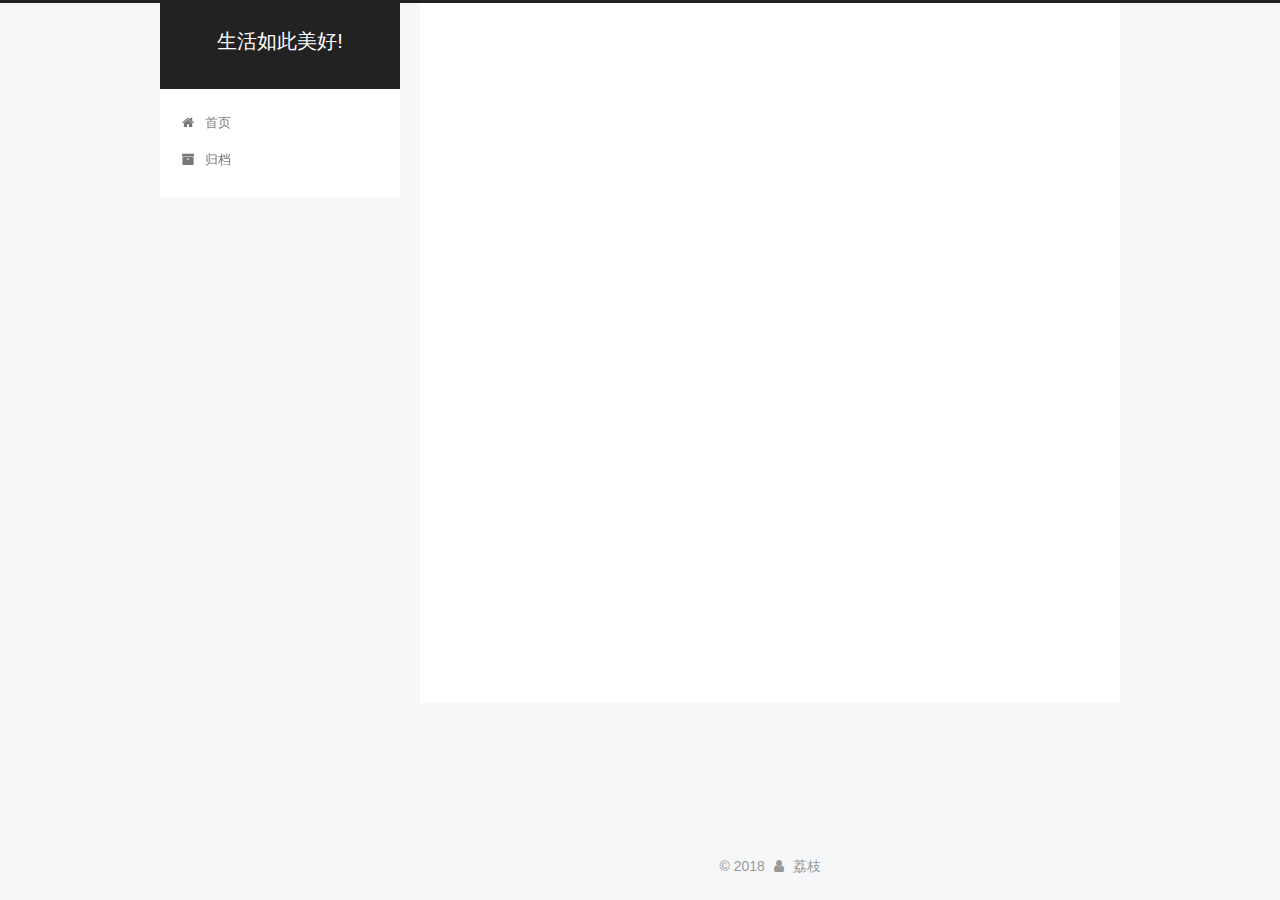
<file: categories/PHP/index.html>
<!DOCTYPE html>



  


<html class="theme-next pisces use-motion" lang="zh-Hans">
<head>
  <meta charset="UTF-8"/>
<meta http-equiv="X-UA-Compatible" content="IE=edge" />
<meta name="viewport" content="width=device-width, initial-scale=1, maximum-scale=1"/>
<meta name="theme-color" content="#222">









<meta http-equiv="Cache-Control" content="no-transform" />
<meta http-equiv="Cache-Control" content="no-siteapp" />
















  
  
  <link href="/lib/fancybox/source/jquery.fancybox.css?v=2.1.5" rel="stylesheet" type="text/css" />







<link href="/lib/font-awesome/css/font-awesome.min.css?v=4.6.2" rel="stylesheet" type="text/css" />

<link href="/css/main.css?v=5.1.4" rel="stylesheet" type="text/css" />


  <link rel="apple-touch-icon" sizes="180x180" href="/images/apple-touch-icon-next.png?v=5.1.4">


  <link rel="icon" type="image/png" sizes="32x32" href="/images/favicon-32x32-next.png?v=5.1.4">


  <link rel="icon" type="image/png" sizes="16x16" href="/images/favicon-16x16-next.png?v=5.1.4">


  <link rel="mask-icon" href="/images/logo.svg?v=5.1.4" color="#222">





  <meta name="keywords" content="Hexo, NexT" />










<meta property="og:type" content="website">
<meta property="og:title" content="生活如此美好!">
<meta property="og:url" content="http://yoursite.com/categories/PHP/index.html">
<meta property="og:site_name" content="生活如此美好!">
<meta property="og:locale" content="zh-Hans">
<meta name="twitter:card" content="summary">
<meta name="twitter:title" content="生活如此美好!">



<script type="text/javascript" id="hexo.configurations">
  var NexT = window.NexT || {};
  var CONFIG = {
    root: '/',
    scheme: 'Pisces',
    version: '5.1.4',
    sidebar: {"position":"left","display":"post","offset":12,"b2t":false,"scrollpercent":false,"onmobile":false},
    fancybox: true,
    tabs: true,
    motion: {"enable":true,"async":false,"transition":{"post_block":"fadeIn","post_header":"slideDownIn","post_body":"slideDownIn","coll_header":"slideLeftIn","sidebar":"slideUpIn"}},
    duoshuo: {
      userId: '0',
      author: '博主'
    },
    algolia: {
      applicationID: '',
      apiKey: '',
      indexName: '',
      hits: {"per_page":10},
      labels: {"input_placeholder":"Search for Posts","hits_empty":"We didn't find any results for the search: ${query}","hits_stats":"${hits} results found in ${time} ms"}
    }
  };
</script>



  <link rel="canonical" href="http://yoursite.com/categories/PHP/"/>





  <title>分类: PHP | 生活如此美好!</title>
  








</head>

<body itemscope itemtype="http://schema.org/WebPage" lang="zh-Hans">

  
  
    
  

  <div class="container sidebar-position-left ">
    <div class="headband"></div>

    <header id="header" class="header" itemscope itemtype="http://schema.org/WPHeader">
      <div class="header-inner"><div class="site-brand-wrapper">
  <div class="site-meta ">
    

    <div class="custom-logo-site-title">
      <a href="/"  class="brand" rel="start">
        <span class="logo-line-before"><i></i></span>
        <span class="site-title">生活如此美好!</span>
        <span class="logo-line-after"><i></i></span>
      </a>
    </div>
      
        <p class="site-subtitle"></p>
      
  </div>

  <div class="site-nav-toggle">
    <button>
      <span class="btn-bar"></span>
      <span class="btn-bar"></span>
      <span class="btn-bar"></span>
    </button>
  </div>
</div>

<nav class="site-nav">
  

  
    <ul id="menu" class="menu">
      
        
        <li class="menu-item menu-item-home">
          <a href="/" rel="section">
            
              <i class="menu-item-icon fa fa-fw fa-home"></i> <br />
            
            首页
          </a>
        </li>
      
        
        <li class="menu-item menu-item-archives">
          <a href="/archives/" rel="section">
            
              <i class="menu-item-icon fa fa-fw fa-archive"></i> <br />
            
            归档
          </a>
        </li>
      

      
    </ul>
  

  
</nav>



 </div>
    </header>

    <main id="main" class="main">
      <div class="main-inner">
        <div class="content-wrap">
          <div id="content" class="content">
            

  
  
  
  <div class="post-block category">

    <div id="posts" class="posts-collapse">
      <div class="collection-title">
        <h1>PHP<small>分类</small>
        </h1>
      </div>

      
        

  <article class="post post-type-normal" itemscope itemtype="http://schema.org/Article">
    <header class="post-header">

      <h2 class="post-title">
        
            <a class="post-title-link" href="/2018/06/10/PHP获取指定时间/" itemprop="url">
              
                <span itemprop="name">PHP获取指定时间</span>
              
            </a>
        
      </h2>

      <div class="post-meta">
        <time class="post-time" itemprop="dateCreated"
              datetime="2018-06-10T15:01:59+08:00"
              content="2018-06-10" >
          06-10
        </time>
      </div>

    </header>
  </article>


      
        

  <article class="post post-type-normal" itemscope itemtype="http://schema.org/Article">
    <header class="post-header">

      <h2 class="post-title">
        
            <a class="post-title-link" href="/2018/05/27/Linux下通过phpize安装php扩展/" itemprop="url">
              
                <span itemprop="name">Linux下通过phpize安装php扩展</span>
              
            </a>
        
      </h2>

      <div class="post-meta">
        <time class="post-time" itemprop="dateCreated"
              datetime="2018-05-27T15:14:31+08:00"
              content="2018-05-27" >
          05-27
        </time>
      </div>

    </header>
  </article>


      
    </div>

  </div>
  
  
  

  



          </div>
          


          

        </div>
        
          
  
  <div class="sidebar-toggle">
    <div class="sidebar-toggle-line-wrap">
      <span class="sidebar-toggle-line sidebar-toggle-line-first"></span>
      <span class="sidebar-toggle-line sidebar-toggle-line-middle"></span>
      <span class="sidebar-toggle-line sidebar-toggle-line-last"></span>
    </div>
  </div>

  <aside id="sidebar" class="sidebar">
    
    <div class="sidebar-inner">

      

      

      <section class="site-overview-wrap sidebar-panel sidebar-panel-active">
        <div class="site-overview">
          <div class="site-author motion-element" itemprop="author" itemscope itemtype="http://schema.org/Person">
            
              <p class="site-author-name" itemprop="name">荔枝</p>
              <p class="site-description motion-element" itemprop="description"></p>
          </div>

          <nav class="site-state motion-element">

            
              <div class="site-state-item site-state-posts">
              
                <a href="/archives/">
              
                  <span class="site-state-item-count">3</span>
                  <span class="site-state-item-name">日志</span>
                </a>
              </div>
            

            
              
              
              <div class="site-state-item site-state-categories">
                
                  <span class="site-state-item-count">2</span>
                  <span class="site-state-item-name">分类</span>
                
              </div>
            

            
              
              
              <div class="site-state-item site-state-tags">
                
                  <span class="site-state-item-count">2</span>
                  <span class="site-state-item-name">标签</span>
                
              </div>
            

          </nav>

          

          

          
          

          
          

          

        </div>
      </section>

      

      

    </div>
  </aside>


        
      </div>
    </main>

    <footer id="footer" class="footer">
      <div class="footer-inner">
        <div class="copyright">&copy; <span itemprop="copyrightYear">2018</span>
  <span class="with-love">
    <i class="fa fa-user"></i>
  </span>
  <span class="author" itemprop="copyrightHolder">荔枝</span>

  
</div>









        







        
      </div>
    </footer>

    
      <div class="back-to-top">
        <i class="fa fa-arrow-up"></i>
        
      </div>
    

    

  </div>

  

<script type="text/javascript">
  if (Object.prototype.toString.call(window.Promise) !== '[object Function]') {
    window.Promise = null;
  }
</script>









  












  
  
    <script type="text/javascript" src="/lib/jquery/index.js?v=2.1.3"></script>
  

  
  
    <script type="text/javascript" src="/lib/fastclick/lib/fastclick.min.js?v=1.0.6"></script>
  

  
  
    <script type="text/javascript" src="/lib/jquery_lazyload/jquery.lazyload.js?v=1.9.7"></script>
  

  
  
    <script type="text/javascript" src="/lib/velocity/velocity.min.js?v=1.2.1"></script>
  

  
  
    <script type="text/javascript" src="/lib/velocity/velocity.ui.min.js?v=1.2.1"></script>
  

  
  
    <script type="text/javascript" src="/lib/fancybox/source/jquery.fancybox.pack.js?v=2.1.5"></script>
  


  


  <script type="text/javascript" src="/js/src/utils.js?v=5.1.4"></script>

  <script type="text/javascript" src="/js/src/motion.js?v=5.1.4"></script>



  
  


  <script type="text/javascript" src="/js/src/affix.js?v=5.1.4"></script>

  <script type="text/javascript" src="/js/src/schemes/pisces.js?v=5.1.4"></script>



  

  


  <script type="text/javascript" src="/js/src/bootstrap.js?v=5.1.4"></script>



  

  
    
  

  <script type="text/javascript">
    var duoshuoQuery = {short_name:"your-duoshuo-shortname"};
    (function() {
      var ds = document.createElement('script');
      ds.type = 'text/javascript';ds.async = true;
      ds.id = 'duoshuo-script';
      ds.src = (document.location.protocol == 'https:' ? 'https:' : 'http:') + '//static.duoshuo.com/embed.js';
      ds.charset = 'UTF-8';
      (document.getElementsByTagName('head')[0]
      || document.getElementsByTagName('body')[0]).appendChild(ds);
    })();
  </script>

  
    
    
    <script src="/lib/ua-parser-js/dist/ua-parser.min.js?v=0.7.9"></script>
    <script src="/js/src/hook-duoshuo.js"></script>
  


















  





  

  

  

  
  

  

  

  

</body>
</html>
</file>
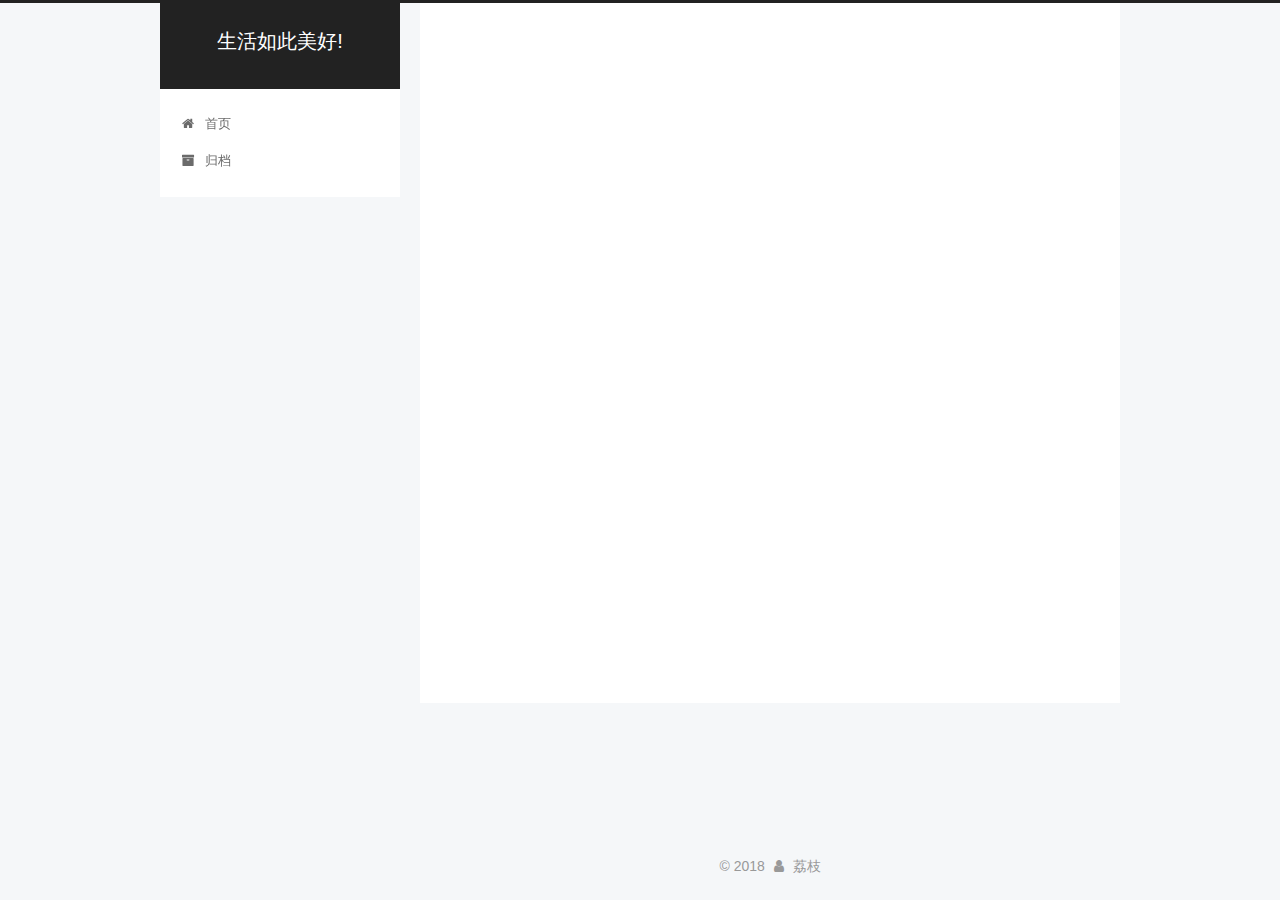
<file: categories/前端/index.html>
<!DOCTYPE html>



  


<html class="theme-next pisces use-motion" lang="zh-Hans">
<head>
  <meta charset="UTF-8"/>
<meta http-equiv="X-UA-Compatible" content="IE=edge" />
<meta name="viewport" content="width=device-width, initial-scale=1, maximum-scale=1"/>
<meta name="theme-color" content="#222">









<meta http-equiv="Cache-Control" content="no-transform" />
<meta http-equiv="Cache-Control" content="no-siteapp" />
















  
  
  <link href="/lib/fancybox/source/jquery.fancybox.css?v=2.1.5" rel="stylesheet" type="text/css" />







<link href="/lib/font-awesome/css/font-awesome.min.css?v=4.6.2" rel="stylesheet" type="text/css" />

<link href="/css/main.css?v=5.1.4" rel="stylesheet" type="text/css" />


  <link rel="apple-touch-icon" sizes="180x180" href="/images/apple-touch-icon-next.png?v=5.1.4">


  <link rel="icon" type="image/png" sizes="32x32" href="/images/favicon-32x32-next.png?v=5.1.4">


  <link rel="icon" type="image/png" sizes="16x16" href="/images/favicon-16x16-next.png?v=5.1.4">


  <link rel="mask-icon" href="/images/logo.svg?v=5.1.4" color="#222">





  <meta name="keywords" content="Hexo, NexT" />










<meta property="og:type" content="website">
<meta property="og:title" content="生活如此美好!">
<meta property="og:url" content="http://yoursite.com/categories/前端/index.html">
<meta property="og:site_name" content="生活如此美好!">
<meta property="og:locale" content="zh-Hans">
<meta name="twitter:card" content="summary">
<meta name="twitter:title" content="生活如此美好!">



<script type="text/javascript" id="hexo.configurations">
  var NexT = window.NexT || {};
  var CONFIG = {
    root: '/',
    scheme: 'Pisces',
    version: '5.1.4',
    sidebar: {"position":"left","display":"post","offset":12,"b2t":false,"scrollpercent":false,"onmobile":false},
    fancybox: true,
    tabs: true,
    motion: {"enable":true,"async":false,"transition":{"post_block":"fadeIn","post_header":"slideDownIn","post_body":"slideDownIn","coll_header":"slideLeftIn","sidebar":"slideUpIn"}},
    duoshuo: {
      userId: '0',
      author: '博主'
    },
    algolia: {
      applicationID: '',
      apiKey: '',
      indexName: '',
      hits: {"per_page":10},
      labels: {"input_placeholder":"Search for Posts","hits_empty":"We didn't find any results for the search: ${query}","hits_stats":"${hits} results found in ${time} ms"}
    }
  };
</script>



  <link rel="canonical" href="http://yoursite.com/categories/前端/"/>





  <title>分类: 前端 | 生活如此美好!</title>
  








</head>

<body itemscope itemtype="http://schema.org/WebPage" lang="zh-Hans">

  
  
    
  

  <div class="container sidebar-position-left ">
    <div class="headband"></div>

    <header id="header" class="header" itemscope itemtype="http://schema.org/WPHeader">
      <div class="header-inner"><div class="site-brand-wrapper">
  <div class="site-meta ">
    

    <div class="custom-logo-site-title">
      <a href="/"  class="brand" rel="start">
        <span class="logo-line-before"><i></i></span>
        <span class="site-title">生活如此美好!</span>
        <span class="logo-line-after"><i></i></span>
      </a>
    </div>
      
        <p class="site-subtitle"></p>
      
  </div>

  <div class="site-nav-toggle">
    <button>
      <span class="btn-bar"></span>
      <span class="btn-bar"></span>
      <span class="btn-bar"></span>
    </button>
  </div>
</div>

<nav class="site-nav">
  

  
    <ul id="menu" class="menu">
      
        
        <li class="menu-item menu-item-home">
          <a href="/" rel="section">
            
              <i class="menu-item-icon fa fa-fw fa-home"></i> <br />
            
            首页
          </a>
        </li>
      
        
        <li class="menu-item menu-item-archives">
          <a href="/archives/" rel="section">
            
              <i class="menu-item-icon fa fa-fw fa-archive"></i> <br />
            
            归档
          </a>
        </li>
      

      
    </ul>
  

  
</nav>



 </div>
    </header>

    <main id="main" class="main">
      <div class="main-inner">
        <div class="content-wrap">
          <div id="content" class="content">
            

  
  
  
  <div class="post-block category">

    <div id="posts" class="posts-collapse">
      <div class="collection-title">
        <h1>前端<small>分类</small>
        </h1>
      </div>

      
        

  <article class="post post-type-normal" itemscope itemtype="http://schema.org/Article">
    <header class="post-header">

      <h2 class="post-title">
        
            <a class="post-title-link" href="/2018/07/01/奇怪的错误：Uncaught-SyntaxError-Invalid-or-unexpected-token/" itemprop="url">
              
                <span itemprop="name">奇怪的错误：Uncaught SyntaxError: Invalid or unexpected token</span>
              
            </a>
        
      </h2>

      <div class="post-meta">
        <time class="post-time" itemprop="dateCreated"
              datetime="2018-07-01T16:08:00+08:00"
              content="2018-07-01" >
          07-01
        </time>
      </div>

    </header>
  </article>


      
    </div>

  </div>
  
  
  

  



          </div>
          


          

        </div>
        
          
  
  <div class="sidebar-toggle">
    <div class="sidebar-toggle-line-wrap">
      <span class="sidebar-toggle-line sidebar-toggle-line-first"></span>
      <span class="sidebar-toggle-line sidebar-toggle-line-middle"></span>
      <span class="sidebar-toggle-line sidebar-toggle-line-last"></span>
    </div>
  </div>

  <aside id="sidebar" class="sidebar">
    
    <div class="sidebar-inner">

      

      

      <section class="site-overview-wrap sidebar-panel sidebar-panel-active">
        <div class="site-overview">
          <div class="site-author motion-element" itemprop="author" itemscope itemtype="http://schema.org/Person">
            
              <p class="site-author-name" itemprop="name">荔枝</p>
              <p class="site-description motion-element" itemprop="description"></p>
          </div>

          <nav class="site-state motion-element">

            
              <div class="site-state-item site-state-posts">
              
                <a href="/archives/">
              
                  <span class="site-state-item-count">3</span>
                  <span class="site-state-item-name">日志</span>
                </a>
              </div>
            

            
              
              
              <div class="site-state-item site-state-categories">
                
                  <span class="site-state-item-count">2</span>
                  <span class="site-state-item-name">分类</span>
                
              </div>
            

            
              
              
              <div class="site-state-item site-state-tags">
                
                  <span class="site-state-item-count">2</span>
                  <span class="site-state-item-name">标签</span>
                
              </div>
            

          </nav>

          

          

          
          

          
          

          

        </div>
      </section>

      

      

    </div>
  </aside>


        
      </div>
    </main>

    <footer id="footer" class="footer">
      <div class="footer-inner">
        <div class="copyright">&copy; <span itemprop="copyrightYear">2018</span>
  <span class="with-love">
    <i class="fa fa-user"></i>
  </span>
  <span class="author" itemprop="copyrightHolder">荔枝</span>

  
</div>









        







        
      </div>
    </footer>

    
      <div class="back-to-top">
        <i class="fa fa-arrow-up"></i>
        
      </div>
    

    

  </div>

  

<script type="text/javascript">
  if (Object.prototype.toString.call(window.Promise) !== '[object Function]') {
    window.Promise = null;
  }
</script>









  












  
  
    <script type="text/javascript" src="/lib/jquery/index.js?v=2.1.3"></script>
  

  
  
    <script type="text/javascript" src="/lib/fastclick/lib/fastclick.min.js?v=1.0.6"></script>
  

  
  
    <script type="text/javascript" src="/lib/jquery_lazyload/jquery.lazyload.js?v=1.9.7"></script>
  

  
  
    <script type="text/javascript" src="/lib/velocity/velocity.min.js?v=1.2.1"></script>
  

  
  
    <script type="text/javascript" src="/lib/velocity/velocity.ui.min.js?v=1.2.1"></script>
  

  
  
    <script type="text/javascript" src="/lib/fancybox/source/jquery.fancybox.pack.js?v=2.1.5"></script>
  


  


  <script type="text/javascript" src="/js/src/utils.js?v=5.1.4"></script>

  <script type="text/javascript" src="/js/src/motion.js?v=5.1.4"></script>



  
  


  <script type="text/javascript" src="/js/src/affix.js?v=5.1.4"></script>

  <script type="text/javascript" src="/js/src/schemes/pisces.js?v=5.1.4"></script>



  

  


  <script type="text/javascript" src="/js/src/bootstrap.js?v=5.1.4"></script>



  

  
    
  

  <script type="text/javascript">
    var duoshuoQuery = {short_name:"your-duoshuo-shortname"};
    (function() {
      var ds = document.createElement('script');
      ds.type = 'text/javascript';ds.async = true;
      ds.id = 'duoshuo-script';
      ds.src = (document.location.protocol == 'https:' ? 'https:' : 'http:') + '//static.duoshuo.com/embed.js';
      ds.charset = 'UTF-8';
      (document.getElementsByTagName('head')[0]
      || document.getElementsByTagName('body')[0]).appendChild(ds);
    })();
  </script>

  
    
    
    <script src="/lib/ua-parser-js/dist/ua-parser.min.js?v=0.7.9"></script>
    <script src="/js/src/hook-duoshuo.js"></script>
  


















  





  

  

  

  
  

  

  

  

</body>
</html>
</file>
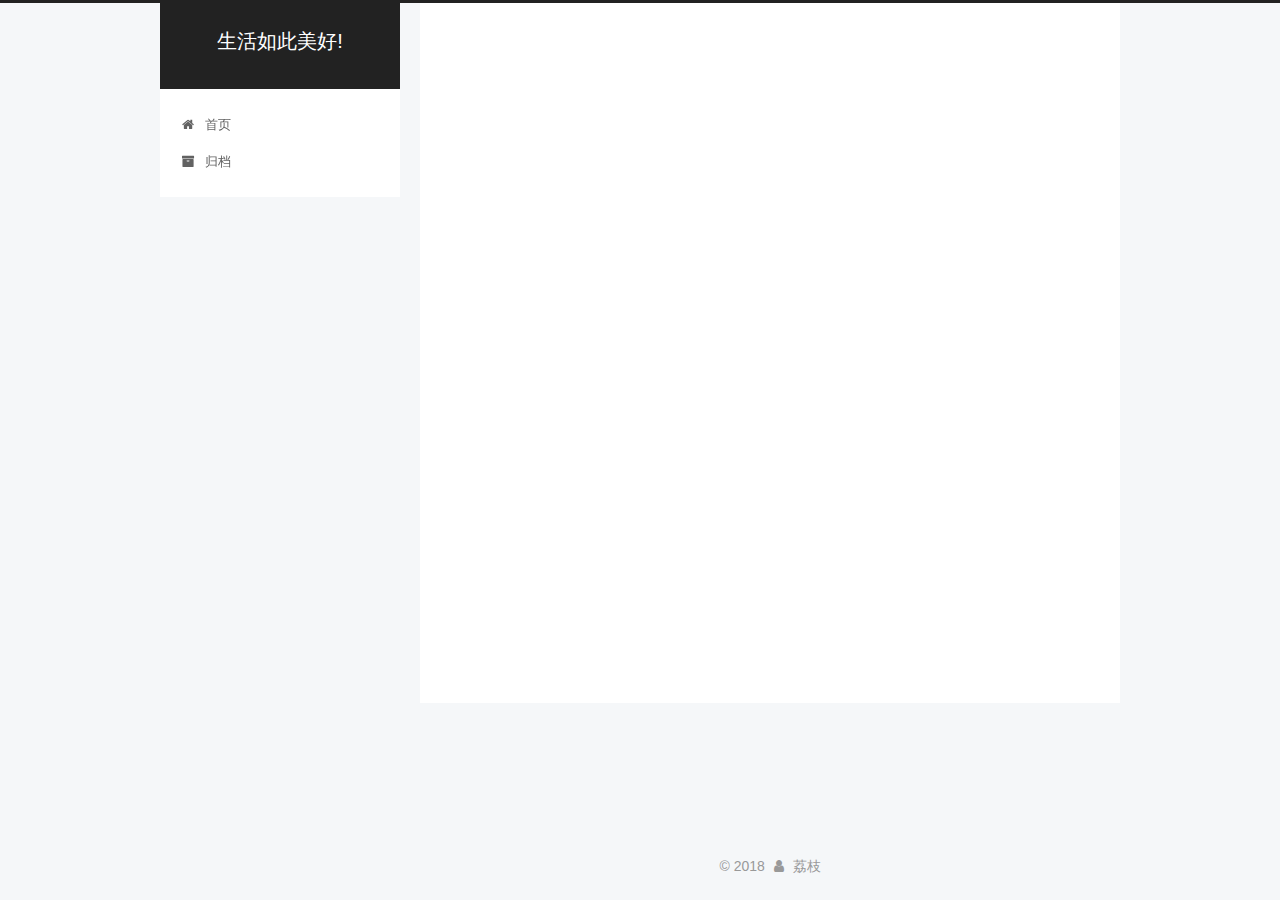
<file: tags/JavaScript/index.html>
<!DOCTYPE html>



  


<html class="theme-next pisces use-motion" lang="zh-Hans">
<head>
  <meta charset="UTF-8"/>
<meta http-equiv="X-UA-Compatible" content="IE=edge" />
<meta name="viewport" content="width=device-width, initial-scale=1, maximum-scale=1"/>
<meta name="theme-color" content="#222">









<meta http-equiv="Cache-Control" content="no-transform" />
<meta http-equiv="Cache-Control" content="no-siteapp" />
















  
  
  <link href="/lib/fancybox/source/jquery.fancybox.css?v=2.1.5" rel="stylesheet" type="text/css" />







<link href="/lib/font-awesome/css/font-awesome.min.css?v=4.6.2" rel="stylesheet" type="text/css" />

<link href="/css/main.css?v=5.1.4" rel="stylesheet" type="text/css" />


  <link rel="apple-touch-icon" sizes="180x180" href="/images/apple-touch-icon-next.png?v=5.1.4">


  <link rel="icon" type="image/png" sizes="32x32" href="/images/favicon-32x32-next.png?v=5.1.4">


  <link rel="icon" type="image/png" sizes="16x16" href="/images/favicon-16x16-next.png?v=5.1.4">


  <link rel="mask-icon" href="/images/logo.svg?v=5.1.4" color="#222">





  <meta name="keywords" content="Hexo, NexT" />










<meta property="og:type" content="website">
<meta property="og:title" content="生活如此美好!">
<meta property="og:url" content="http://yoursite.com/tags/JavaScript/index.html">
<meta property="og:site_name" content="生活如此美好!">
<meta property="og:locale" content="zh-Hans">
<meta name="twitter:card" content="summary">
<meta name="twitter:title" content="生活如此美好!">



<script type="text/javascript" id="hexo.configurations">
  var NexT = window.NexT || {};
  var CONFIG = {
    root: '/',
    scheme: 'Pisces',
    version: '5.1.4',
    sidebar: {"position":"left","display":"post","offset":12,"b2t":false,"scrollpercent":false,"onmobile":false},
    fancybox: true,
    tabs: true,
    motion: {"enable":true,"async":false,"transition":{"post_block":"fadeIn","post_header":"slideDownIn","post_body":"slideDownIn","coll_header":"slideLeftIn","sidebar":"slideUpIn"}},
    duoshuo: {
      userId: '0',
      author: '博主'
    },
    algolia: {
      applicationID: '',
      apiKey: '',
      indexName: '',
      hits: {"per_page":10},
      labels: {"input_placeholder":"Search for Posts","hits_empty":"We didn't find any results for the search: ${query}","hits_stats":"${hits} results found in ${time} ms"}
    }
  };
</script>



  <link rel="canonical" href="http://yoursite.com/tags/JavaScript/"/>





  <title>标签: JavaScript | 生活如此美好!</title>
  








</head>

<body itemscope itemtype="http://schema.org/WebPage" lang="zh-Hans">

  
  
    
  

  <div class="container sidebar-position-left ">
    <div class="headband"></div>

    <header id="header" class="header" itemscope itemtype="http://schema.org/WPHeader">
      <div class="header-inner"><div class="site-brand-wrapper">
  <div class="site-meta ">
    

    <div class="custom-logo-site-title">
      <a href="/"  class="brand" rel="start">
        <span class="logo-line-before"><i></i></span>
        <span class="site-title">生活如此美好!</span>
        <span class="logo-line-after"><i></i></span>
      </a>
    </div>
      
        <p class="site-subtitle"></p>
      
  </div>

  <div class="site-nav-toggle">
    <button>
      <span class="btn-bar"></span>
      <span class="btn-bar"></span>
      <span class="btn-bar"></span>
    </button>
  </div>
</div>

<nav class="site-nav">
  

  
    <ul id="menu" class="menu">
      
        
        <li class="menu-item menu-item-home">
          <a href="/" rel="section">
            
              <i class="menu-item-icon fa fa-fw fa-home"></i> <br />
            
            首页
          </a>
        </li>
      
        
        <li class="menu-item menu-item-archives">
          <a href="/archives/" rel="section">
            
              <i class="menu-item-icon fa fa-fw fa-archive"></i> <br />
            
            归档
          </a>
        </li>
      

      
    </ul>
  

  
</nav>



 </div>
    </header>

    <main id="main" class="main">
      <div class="main-inner">
        <div class="content-wrap">
          <div id="content" class="content">
            

  
  
  
  <div class="post-block tag">

    <div id="posts" class="posts-collapse">
      <div class="collection-title">
        <h1>JavaScript<small>标签</small>
        </h1>
      </div>

      
        

  <article class="post post-type-normal" itemscope itemtype="http://schema.org/Article">
    <header class="post-header">

      <h2 class="post-title">
        
            <a class="post-title-link" href="/2018/07/01/奇怪的错误：Uncaught-SyntaxError-Invalid-or-unexpected-token/" itemprop="url">
              
                <span itemprop="name">奇怪的错误：Uncaught SyntaxError: Invalid or unexpected token</span>
              
            </a>
        
      </h2>

      <div class="post-meta">
        <time class="post-time" itemprop="dateCreated"
              datetime="2018-07-01T16:08:00+08:00"
              content="2018-07-01" >
          07-01
        </time>
      </div>

    </header>
  </article>


      
    </div>

  </div>
  
  
  

  


          </div>
          


          

        </div>
        
          
  
  <div class="sidebar-toggle">
    <div class="sidebar-toggle-line-wrap">
      <span class="sidebar-toggle-line sidebar-toggle-line-first"></span>
      <span class="sidebar-toggle-line sidebar-toggle-line-middle"></span>
      <span class="sidebar-toggle-line sidebar-toggle-line-last"></span>
    </div>
  </div>

  <aside id="sidebar" class="sidebar">
    
    <div class="sidebar-inner">

      

      

      <section class="site-overview-wrap sidebar-panel sidebar-panel-active">
        <div class="site-overview">
          <div class="site-author motion-element" itemprop="author" itemscope itemtype="http://schema.org/Person">
            
              <p class="site-author-name" itemprop="name">荔枝</p>
              <p class="site-description motion-element" itemprop="description"></p>
          </div>

          <nav class="site-state motion-element">

            
              <div class="site-state-item site-state-posts">
              
                <a href="/archives/">
              
                  <span class="site-state-item-count">3</span>
                  <span class="site-state-item-name">日志</span>
                </a>
              </div>
            

            
              
              
              <div class="site-state-item site-state-categories">
                
                  <span class="site-state-item-count">2</span>
                  <span class="site-state-item-name">分类</span>
                
              </div>
            

            
              
              
              <div class="site-state-item site-state-tags">
                
                  <span class="site-state-item-count">2</span>
                  <span class="site-state-item-name">标签</span>
                
              </div>
            

          </nav>

          

          

          
          

          
          

          

        </div>
      </section>

      

      

    </div>
  </aside>


        
      </div>
    </main>

    <footer id="footer" class="footer">
      <div class="footer-inner">
        <div class="copyright">&copy; <span itemprop="copyrightYear">2018</span>
  <span class="with-love">
    <i class="fa fa-user"></i>
  </span>
  <span class="author" itemprop="copyrightHolder">荔枝</span>

  
</div>









        







        
      </div>
    </footer>

    
      <div class="back-to-top">
        <i class="fa fa-arrow-up"></i>
        
      </div>
    

    

  </div>

  

<script type="text/javascript">
  if (Object.prototype.toString.call(window.Promise) !== '[object Function]') {
    window.Promise = null;
  }
</script>









  












  
  
    <script type="text/javascript" src="/lib/jquery/index.js?v=2.1.3"></script>
  

  
  
    <script type="text/javascript" src="/lib/fastclick/lib/fastclick.min.js?v=1.0.6"></script>
  

  
  
    <script type="text/javascript" src="/lib/jquery_lazyload/jquery.lazyload.js?v=1.9.7"></script>
  

  
  
    <script type="text/javascript" src="/lib/velocity/velocity.min.js?v=1.2.1"></script>
  

  
  
    <script type="text/javascript" src="/lib/velocity/velocity.ui.min.js?v=1.2.1"></script>
  

  
  
    <script type="text/javascript" src="/lib/fancybox/source/jquery.fancybox.pack.js?v=2.1.5"></script>
  


  


  <script type="text/javascript" src="/js/src/utils.js?v=5.1.4"></script>

  <script type="text/javascript" src="/js/src/motion.js?v=5.1.4"></script>



  
  


  <script type="text/javascript" src="/js/src/affix.js?v=5.1.4"></script>

  <script type="text/javascript" src="/js/src/schemes/pisces.js?v=5.1.4"></script>



  

  


  <script type="text/javascript" src="/js/src/bootstrap.js?v=5.1.4"></script>



  

  
    
  

  <script type="text/javascript">
    var duoshuoQuery = {short_name:"your-duoshuo-shortname"};
    (function() {
      var ds = document.createElement('script');
      ds.type = 'text/javascript';ds.async = true;
      ds.id = 'duoshuo-script';
      ds.src = (document.location.protocol == 'https:' ? 'https:' : 'http:') + '//static.duoshuo.com/embed.js';
      ds.charset = 'UTF-8';
      (document.getElementsByTagName('head')[0]
      || document.getElementsByTagName('body')[0]).appendChild(ds);
    })();
  </script>

  
    
    
    <script src="/lib/ua-parser-js/dist/ua-parser.min.js?v=0.7.9"></script>
    <script src="/js/src/hook-duoshuo.js"></script>
  


















  





  

  

  

  
  

  

  

  

</body>
</html>
</file>
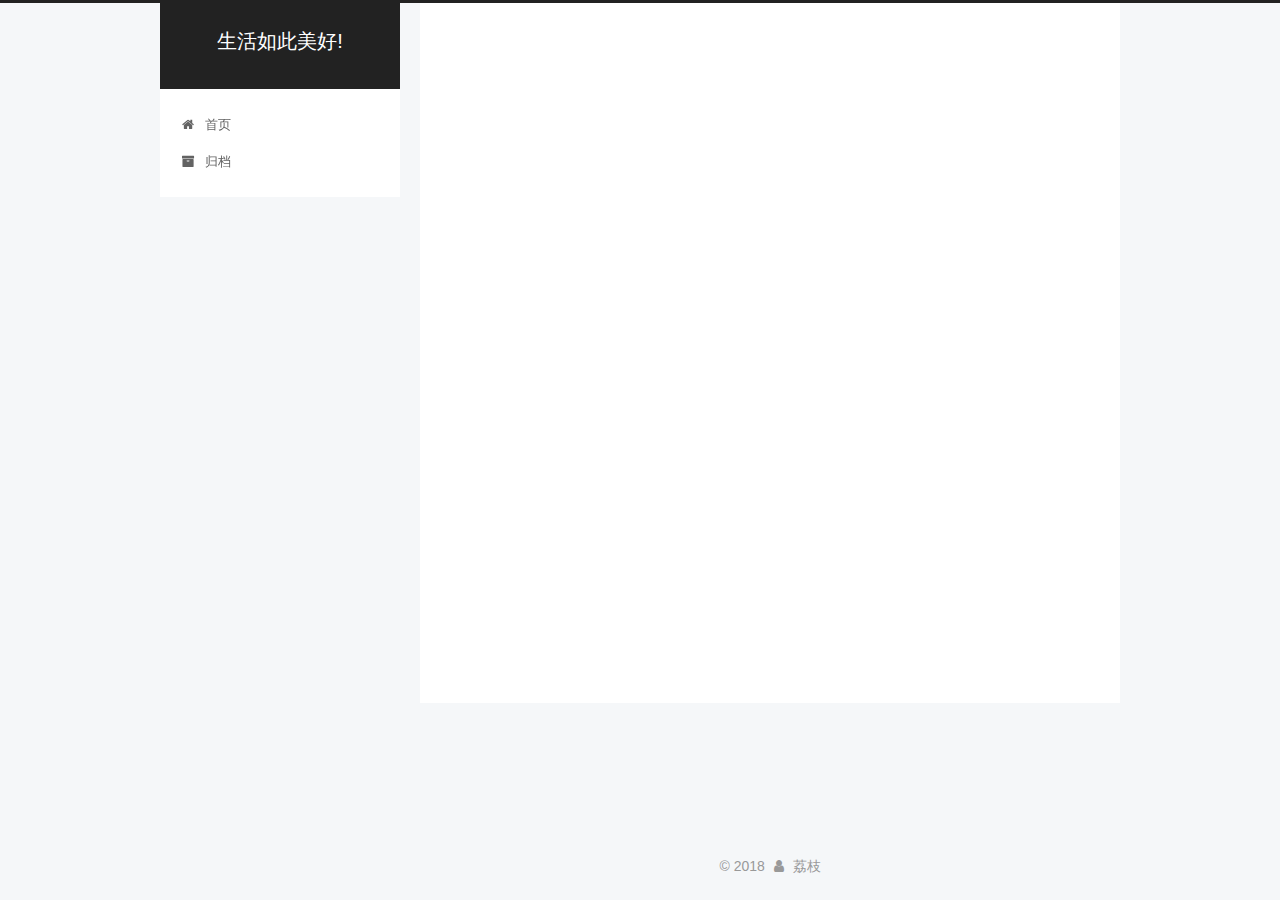
<file: tags/PHP/index.html>
<!DOCTYPE html>



  


<html class="theme-next pisces use-motion" lang="zh-Hans">
<head>
  <meta charset="UTF-8"/>
<meta http-equiv="X-UA-Compatible" content="IE=edge" />
<meta name="viewport" content="width=device-width, initial-scale=1, maximum-scale=1"/>
<meta name="theme-color" content="#222">









<meta http-equiv="Cache-Control" content="no-transform" />
<meta http-equiv="Cache-Control" content="no-siteapp" />
















  
  
  <link href="/lib/fancybox/source/jquery.fancybox.css?v=2.1.5" rel="stylesheet" type="text/css" />







<link href="/lib/font-awesome/css/font-awesome.min.css?v=4.6.2" rel="stylesheet" type="text/css" />

<link href="/css/main.css?v=5.1.4" rel="stylesheet" type="text/css" />


  <link rel="apple-touch-icon" sizes="180x180" href="/images/apple-touch-icon-next.png?v=5.1.4">


  <link rel="icon" type="image/png" sizes="32x32" href="/images/favicon-32x32-next.png?v=5.1.4">


  <link rel="icon" type="image/png" sizes="16x16" href="/images/favicon-16x16-next.png?v=5.1.4">


  <link rel="mask-icon" href="/images/logo.svg?v=5.1.4" color="#222">





  <meta name="keywords" content="Hexo, NexT" />










<meta property="og:type" content="website">
<meta property="og:title" content="生活如此美好!">
<meta property="og:url" content="http://yoursite.com/tags/PHP/index.html">
<meta property="og:site_name" content="生活如此美好!">
<meta property="og:locale" content="zh-Hans">
<meta name="twitter:card" content="summary">
<meta name="twitter:title" content="生活如此美好!">



<script type="text/javascript" id="hexo.configurations">
  var NexT = window.NexT || {};
  var CONFIG = {
    root: '/',
    scheme: 'Pisces',
    version: '5.1.4',
    sidebar: {"position":"left","display":"post","offset":12,"b2t":false,"scrollpercent":false,"onmobile":false},
    fancybox: true,
    tabs: true,
    motion: {"enable":true,"async":false,"transition":{"post_block":"fadeIn","post_header":"slideDownIn","post_body":"slideDownIn","coll_header":"slideLeftIn","sidebar":"slideUpIn"}},
    duoshuo: {
      userId: '0',
      author: '博主'
    },
    algolia: {
      applicationID: '',
      apiKey: '',
      indexName: '',
      hits: {"per_page":10},
      labels: {"input_placeholder":"Search for Posts","hits_empty":"We didn't find any results for the search: ${query}","hits_stats":"${hits} results found in ${time} ms"}
    }
  };
</script>



  <link rel="canonical" href="http://yoursite.com/tags/PHP/"/>





  <title>标签: PHP | 生活如此美好!</title>
  








</head>

<body itemscope itemtype="http://schema.org/WebPage" lang="zh-Hans">

  
  
    
  

  <div class="container sidebar-position-left ">
    <div class="headband"></div>

    <header id="header" class="header" itemscope itemtype="http://schema.org/WPHeader">
      <div class="header-inner"><div class="site-brand-wrapper">
  <div class="site-meta ">
    

    <div class="custom-logo-site-title">
      <a href="/"  class="brand" rel="start">
        <span class="logo-line-before"><i></i></span>
        <span class="site-title">生活如此美好!</span>
        <span class="logo-line-after"><i></i></span>
      </a>
    </div>
      
        <p class="site-subtitle"></p>
      
  </div>

  <div class="site-nav-toggle">
    <button>
      <span class="btn-bar"></span>
      <span class="btn-bar"></span>
      <span class="btn-bar"></span>
    </button>
  </div>
</div>

<nav class="site-nav">
  

  
    <ul id="menu" class="menu">
      
        
        <li class="menu-item menu-item-home">
          <a href="/" rel="section">
            
              <i class="menu-item-icon fa fa-fw fa-home"></i> <br />
            
            首页
          </a>
        </li>
      
        
        <li class="menu-item menu-item-archives">
          <a href="/archives/" rel="section">
            
              <i class="menu-item-icon fa fa-fw fa-archive"></i> <br />
            
            归档
          </a>
        </li>
      

      
    </ul>
  

  
</nav>



 </div>
    </header>

    <main id="main" class="main">
      <div class="main-inner">
        <div class="content-wrap">
          <div id="content" class="content">
            

  
  
  
  <div class="post-block tag">

    <div id="posts" class="posts-collapse">
      <div class="collection-title">
        <h1>PHP<small>标签</small>
        </h1>
      </div>

      
        

  <article class="post post-type-normal" itemscope itemtype="http://schema.org/Article">
    <header class="post-header">

      <h2 class="post-title">
        
            <a class="post-title-link" href="/2018/06/10/PHP获取指定时间/" itemprop="url">
              
                <span itemprop="name">PHP获取指定时间</span>
              
            </a>
        
      </h2>

      <div class="post-meta">
        <time class="post-time" itemprop="dateCreated"
              datetime="2018-06-10T15:01:59+08:00"
              content="2018-06-10" >
          06-10
        </time>
      </div>

    </header>
  </article>


      
        

  <article class="post post-type-normal" itemscope itemtype="http://schema.org/Article">
    <header class="post-header">

      <h2 class="post-title">
        
            <a class="post-title-link" href="/2018/05/27/Linux下通过phpize安装php扩展/" itemprop="url">
              
                <span itemprop="name">Linux下通过phpize安装php扩展</span>
              
            </a>
        
      </h2>

      <div class="post-meta">
        <time class="post-time" itemprop="dateCreated"
              datetime="2018-05-27T15:14:31+08:00"
              content="2018-05-27" >
          05-27
        </time>
      </div>

    </header>
  </article>


      
    </div>

  </div>
  
  
  

  


          </div>
          


          

        </div>
        
          
  
  <div class="sidebar-toggle">
    <div class="sidebar-toggle-line-wrap">
      <span class="sidebar-toggle-line sidebar-toggle-line-first"></span>
      <span class="sidebar-toggle-line sidebar-toggle-line-middle"></span>
      <span class="sidebar-toggle-line sidebar-toggle-line-last"></span>
    </div>
  </div>

  <aside id="sidebar" class="sidebar">
    
    <div class="sidebar-inner">

      

      

      <section class="site-overview-wrap sidebar-panel sidebar-panel-active">
        <div class="site-overview">
          <div class="site-author motion-element" itemprop="author" itemscope itemtype="http://schema.org/Person">
            
              <p class="site-author-name" itemprop="name">荔枝</p>
              <p class="site-description motion-element" itemprop="description"></p>
          </div>

          <nav class="site-state motion-element">

            
              <div class="site-state-item site-state-posts">
              
                <a href="/archives/">
              
                  <span class="site-state-item-count">3</span>
                  <span class="site-state-item-name">日志</span>
                </a>
              </div>
            

            
              
              
              <div class="site-state-item site-state-categories">
                
                  <span class="site-state-item-count">2</span>
                  <span class="site-state-item-name">分类</span>
                
              </div>
            

            
              
              
              <div class="site-state-item site-state-tags">
                
                  <span class="site-state-item-count">2</span>
                  <span class="site-state-item-name">标签</span>
                
              </div>
            

          </nav>

          

          

          
          

          
          

          

        </div>
      </section>

      

      

    </div>
  </aside>


        
      </div>
    </main>

    <footer id="footer" class="footer">
      <div class="footer-inner">
        <div class="copyright">&copy; <span itemprop="copyrightYear">2018</span>
  <span class="with-love">
    <i class="fa fa-user"></i>
  </span>
  <span class="author" itemprop="copyrightHolder">荔枝</span>

  
</div>









        







        
      </div>
    </footer>

    
      <div class="back-to-top">
        <i class="fa fa-arrow-up"></i>
        
      </div>
    

    

  </div>

  

<script type="text/javascript">
  if (Object.prototype.toString.call(window.Promise) !== '[object Function]') {
    window.Promise = null;
  }
</script>









  












  
  
    <script type="text/javascript" src="/lib/jquery/index.js?v=2.1.3"></script>
  

  
  
    <script type="text/javascript" src="/lib/fastclick/lib/fastclick.min.js?v=1.0.6"></script>
  

  
  
    <script type="text/javascript" src="/lib/jquery_lazyload/jquery.lazyload.js?v=1.9.7"></script>
  

  
  
    <script type="text/javascript" src="/lib/velocity/velocity.min.js?v=1.2.1"></script>
  

  
  
    <script type="text/javascript" src="/lib/velocity/velocity.ui.min.js?v=1.2.1"></script>
  

  
  
    <script type="text/javascript" src="/lib/fancybox/source/jquery.fancybox.pack.js?v=2.1.5"></script>
  


  


  <script type="text/javascript" src="/js/src/utils.js?v=5.1.4"></script>

  <script type="text/javascript" src="/js/src/motion.js?v=5.1.4"></script>



  
  


  <script type="text/javascript" src="/js/src/affix.js?v=5.1.4"></script>

  <script type="text/javascript" src="/js/src/schemes/pisces.js?v=5.1.4"></script>



  

  


  <script type="text/javascript" src="/js/src/bootstrap.js?v=5.1.4"></script>



  

  
    
  

  <script type="text/javascript">
    var duoshuoQuery = {short_name:"your-duoshuo-shortname"};
    (function() {
      var ds = document.createElement('script');
      ds.type = 'text/javascript';ds.async = true;
      ds.id = 'duoshuo-script';
      ds.src = (document.location.protocol == 'https:' ? 'https:' : 'http:') + '//static.duoshuo.com/embed.js';
      ds.charset = 'UTF-8';
      (document.getElementsByTagName('head')[0]
      || document.getElementsByTagName('body')[0]).appendChild(ds);
    })();
  </script>

  
    
    
    <script src="/lib/ua-parser-js/dist/ua-parser.min.js?v=0.7.9"></script>
    <script src="/js/src/hook-duoshuo.js"></script>
  


















  





  

  

  

  
  

  

  

  

</body>
</html>
</file>
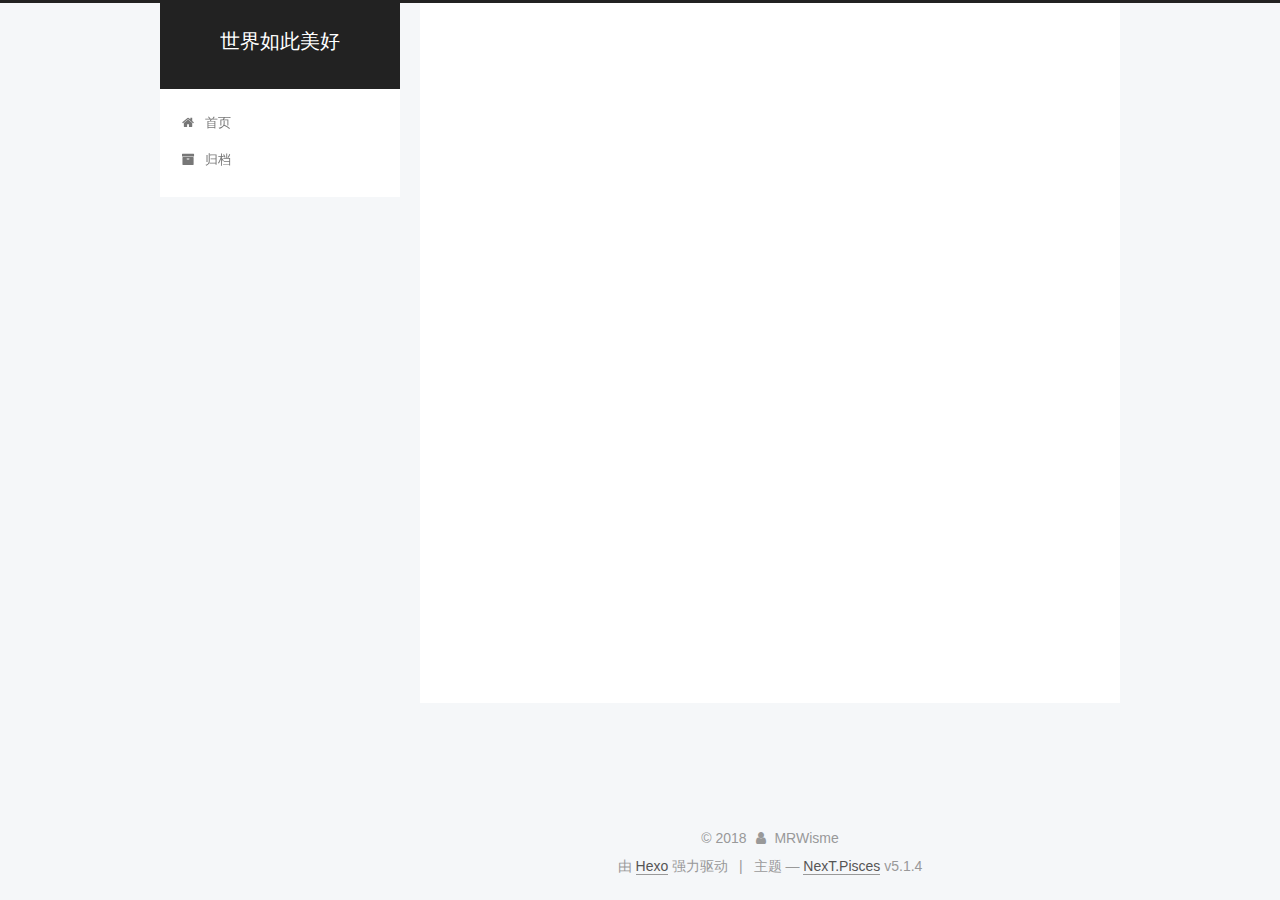
<file: archives/2018/04/index.html>
<!DOCTYPE html>



  


<html class="theme-next pisces use-motion" lang="zh-Hans">
<head>
  <meta charset="UTF-8"/>
<meta http-equiv="X-UA-Compatible" content="IE=edge" />
<meta name="viewport" content="width=device-width, initial-scale=1, maximum-scale=1"/>
<meta name="theme-color" content="#222">









<meta http-equiv="Cache-Control" content="no-transform" />
<meta http-equiv="Cache-Control" content="no-siteapp" />
















  
  
  <link href="/lib/fancybox/source/jquery.fancybox.css?v=2.1.5" rel="stylesheet" type="text/css" />







<link href="/lib/font-awesome/css/font-awesome.min.css?v=4.6.2" rel="stylesheet" type="text/css" />

<link href="/css/main.css?v=5.1.4" rel="stylesheet" type="text/css" />


  <link rel="apple-touch-icon" sizes="180x180" href="/images/apple-touch-icon-next.png?v=5.1.4">


  <link rel="icon" type="image/png" sizes="32x32" href="/images/favicon-32x32-next.png?v=5.1.4">


  <link rel="icon" type="image/png" sizes="16x16" href="/images/favicon-16x16-next.png?v=5.1.4">


  <link rel="mask-icon" href="/images/logo.svg?v=5.1.4" color="#222">





  <meta name="keywords" content="Hexo, NexT" />










<meta property="og:type" content="website">
<meta property="og:title" content="世界如此美好">
<meta property="og:url" content="http://yoursite.com/archives/2018/04/index.html">
<meta property="og:site_name" content="世界如此美好">
<meta property="og:locale" content="zh-Hans">
<meta name="twitter:card" content="summary">
<meta name="twitter:title" content="世界如此美好">



<script type="text/javascript" id="hexo.configurations">
  var NexT = window.NexT || {};
  var CONFIG = {
    root: '/',
    scheme: 'Pisces',
    version: '5.1.4',
    sidebar: {"position":"left","display":"post","offset":12,"b2t":false,"scrollpercent":false,"onmobile":false},
    fancybox: true,
    tabs: true,
    motion: {"enable":true,"async":false,"transition":{"post_block":"fadeIn","post_header":"slideDownIn","post_body":"slideDownIn","coll_header":"slideLeftIn","sidebar":"slideUpIn"}},
    duoshuo: {
      userId: '0',
      author: '博主'
    },
    algolia: {
      applicationID: '',
      apiKey: '',
      indexName: '',
      hits: {"per_page":10},
      labels: {"input_placeholder":"Search for Posts","hits_empty":"We didn't find any results for the search: ${query}","hits_stats":"${hits} results found in ${time} ms"}
    }
  };
</script>



  <link rel="canonical" href="http://yoursite.com/archives/2018/04/"/>





  <title>归档 | 世界如此美好</title>
  








</head>

<body itemscope itemtype="http://schema.org/WebPage" lang="zh-Hans">

  
  
    
  

  <div class="container sidebar-position-left page-archive">
    <div class="headband"></div>

    <header id="header" class="header" itemscope itemtype="http://schema.org/WPHeader">
      <div class="header-inner"><div class="site-brand-wrapper">
  <div class="site-meta ">
    

    <div class="custom-logo-site-title">
      <a href="/"  class="brand" rel="start">
        <span class="logo-line-before"><i></i></span>
        <span class="site-title">世界如此美好</span>
        <span class="logo-line-after"><i></i></span>
      </a>
    </div>
      
        <p class="site-subtitle"></p>
      
  </div>

  <div class="site-nav-toggle">
    <button>
      <span class="btn-bar"></span>
      <span class="btn-bar"></span>
      <span class="btn-bar"></span>
    </button>
  </div>
</div>

<nav class="site-nav">
  

  
    <ul id="menu" class="menu">
      
        
        <li class="menu-item menu-item-home">
          <a href="/" rel="section">
            
              <i class="menu-item-icon fa fa-fw fa-home"></i> <br />
            
            首页
          </a>
        </li>
      
        
        <li class="menu-item menu-item-archives">
          <a href="/archives/" rel="section">
            
              <i class="menu-item-icon fa fa-fw fa-archive"></i> <br />
            
            归档
          </a>
        </li>
      

      
    </ul>
  

  
</nav>



 </div>
    </header>

    <main id="main" class="main">
      <div class="main-inner">
        <div class="content-wrap">
          <div id="content" class="content">
            

  
  
  
  <div class="post-block archive">
    <div id="posts" class="posts-collapse">
      <span class="archive-move-on"></span>

      <span class="archive-page-counter">
        
        
        
          
        
        嗯..! 目前共计 1 篇日志。 继续努力。
      </span>

      

        
        
        

        
          
          <div class="collection-title">
            <h1 class="archive-year" id="archive-year-2018">2018</h1>
          </div>
        
        

        

  <article class="post post-type-normal" itemscope itemtype="http://schema.org/Article">
    <header class="post-header">

      <h2 class="post-title">
        
            <a class="post-title-link" href="/2018/04/14/hello-world/" itemprop="url">
              
                <span itemprop="name">Hello World</span>
              
            </a>
        
      </h2>

      <div class="post-meta">
        <time class="post-time" itemprop="dateCreated"
              datetime="2018-04-14T16:31:07+08:00"
              content="2018-04-14" >
          04-14
        </time>
      </div>

    </header>
  </article>



      

    </div>
  </div>
  
  
  

  



          </div>
          


          

        </div>
        
          
  
  <div class="sidebar-toggle">
    <div class="sidebar-toggle-line-wrap">
      <span class="sidebar-toggle-line sidebar-toggle-line-first"></span>
      <span class="sidebar-toggle-line sidebar-toggle-line-middle"></span>
      <span class="sidebar-toggle-line sidebar-toggle-line-last"></span>
    </div>
  </div>

  <aside id="sidebar" class="sidebar">
    
    <div class="sidebar-inner">

      

      

      <section class="site-overview-wrap sidebar-panel sidebar-panel-active">
        <div class="site-overview">
          <div class="site-author motion-element" itemprop="author" itemscope itemtype="http://schema.org/Person">
            
              <p class="site-author-name" itemprop="name">MRWisme</p>
              <p class="site-description motion-element" itemprop="description"></p>
          </div>

          <nav class="site-state motion-element">

            
              <div class="site-state-item site-state-posts">
              
                <a href="/archives/">
              
                  <span class="site-state-item-count">1</span>
                  <span class="site-state-item-name">日志</span>
                </a>
              </div>
            

            

            

          </nav>

          

          

          
          

          
          

          

        </div>
      </section>

      

      

    </div>
  </aside>


        
      </div>
    </main>

    <footer id="footer" class="footer">
      <div class="footer-inner">
        <div class="copyright">&copy; <span itemprop="copyrightYear">2018</span>
  <span class="with-love">
    <i class="fa fa-user"></i>
  </span>
  <span class="author" itemprop="copyrightHolder">MRWisme</span>

  
</div>


  <div class="powered-by">由 <a class="theme-link" target="_blank" href="https://hexo.io">Hexo</a> 强力驱动</div>



  <span class="post-meta-divider">|</span>



  <div class="theme-info">主题 &mdash; <a class="theme-link" target="_blank" href="https://github.com/iissnan/hexo-theme-next">NexT.Pisces</a> v5.1.4</div>




        







        
      </div>
    </footer>

    
      <div class="back-to-top">
        <i class="fa fa-arrow-up"></i>
        
      </div>
    

    

  </div>

  

<script type="text/javascript">
  if (Object.prototype.toString.call(window.Promise) !== '[object Function]') {
    window.Promise = null;
  }
</script>









  












  
  
    <script type="text/javascript" src="/lib/jquery/index.js?v=2.1.3"></script>
  

  
  
    <script type="text/javascript" src="/lib/fastclick/lib/fastclick.min.js?v=1.0.6"></script>
  

  
  
    <script type="text/javascript" src="/lib/jquery_lazyload/jquery.lazyload.js?v=1.9.7"></script>
  

  
  
    <script type="text/javascript" src="/lib/velocity/velocity.min.js?v=1.2.1"></script>
  

  
  
    <script type="text/javascript" src="/lib/velocity/velocity.ui.min.js?v=1.2.1"></script>
  

  
  
    <script type="text/javascript" src="/lib/fancybox/source/jquery.fancybox.pack.js?v=2.1.5"></script>
  


  


  <script type="text/javascript" src="/js/src/utils.js?v=5.1.4"></script>

  <script type="text/javascript" src="/js/src/motion.js?v=5.1.4"></script>



  
  


  <script type="text/javascript" src="/js/src/affix.js?v=5.1.4"></script>

  <script type="text/javascript" src="/js/src/schemes/pisces.js?v=5.1.4"></script>



  

  


  <script type="text/javascript" src="/js/src/bootstrap.js?v=5.1.4"></script>



  

  
    
  

  <script type="text/javascript">
    var duoshuoQuery = {short_name:"your-duoshuo-shortname"};
    (function() {
      var ds = document.createElement('script');
      ds.type = 'text/javascript';ds.async = true;
      ds.id = 'duoshuo-script';
      ds.src = (document.location.protocol == 'https:' ? 'https:' : 'http:') + '//static.duoshuo.com/embed.js';
      ds.charset = 'UTF-8';
      (document.getElementsByTagName('head')[0]
      || document.getElementsByTagName('body')[0]).appendChild(ds);
    })();
  </script>

  
    
    
    <script src="/lib/ua-parser-js/dist/ua-parser.min.js?v=0.7.9"></script>
    <script src="/js/src/hook-duoshuo.js"></script>
  


















  





  

  

  

  
  

  

  

  

</body>
</html>
</file>
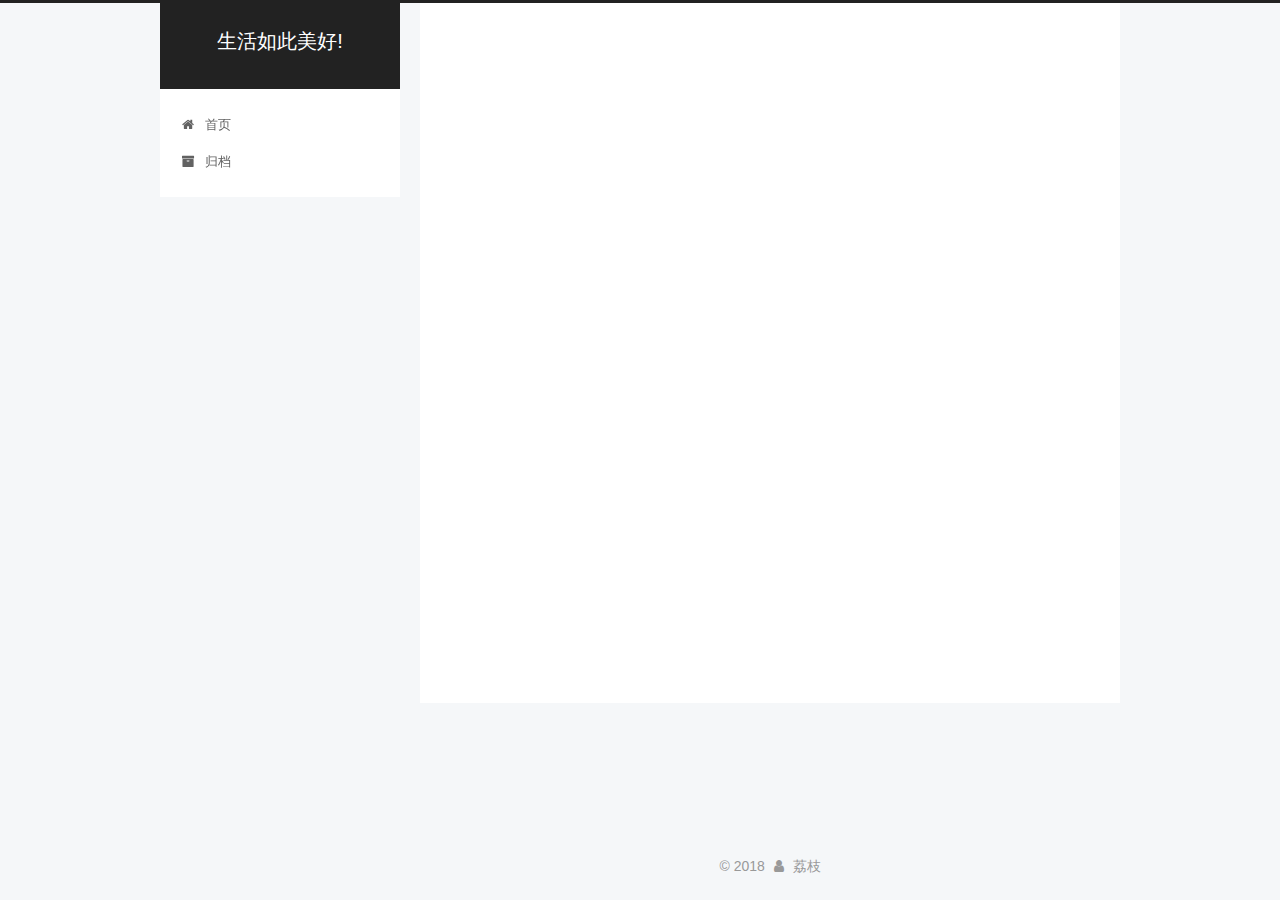
<file: archives/2018/05/index.html>
<!DOCTYPE html>



  


<html class="theme-next pisces use-motion" lang="zh-Hans">
<head>
  <meta charset="UTF-8"/>
<meta http-equiv="X-UA-Compatible" content="IE=edge" />
<meta name="viewport" content="width=device-width, initial-scale=1, maximum-scale=1"/>
<meta name="theme-color" content="#222">









<meta http-equiv="Cache-Control" content="no-transform" />
<meta http-equiv="Cache-Control" content="no-siteapp" />
















  
  
  <link href="/lib/fancybox/source/jquery.fancybox.css?v=2.1.5" rel="stylesheet" type="text/css" />







<link href="/lib/font-awesome/css/font-awesome.min.css?v=4.6.2" rel="stylesheet" type="text/css" />

<link href="/css/main.css?v=5.1.4" rel="stylesheet" type="text/css" />


  <link rel="apple-touch-icon" sizes="180x180" href="/images/apple-touch-icon-next.png?v=5.1.4">


  <link rel="icon" type="image/png" sizes="32x32" href="/images/favicon-32x32-next.png?v=5.1.4">


  <link rel="icon" type="image/png" sizes="16x16" href="/images/favicon-16x16-next.png?v=5.1.4">


  <link rel="mask-icon" href="/images/logo.svg?v=5.1.4" color="#222">





  <meta name="keywords" content="Hexo, NexT" />










<meta property="og:type" content="website">
<meta property="og:title" content="生活如此美好!">
<meta property="og:url" content="http://yoursite.com/archives/2018/05/index.html">
<meta property="og:site_name" content="生活如此美好!">
<meta property="og:locale" content="zh-Hans">
<meta name="twitter:card" content="summary">
<meta name="twitter:title" content="生活如此美好!">



<script type="text/javascript" id="hexo.configurations">
  var NexT = window.NexT || {};
  var CONFIG = {
    root: '/',
    scheme: 'Pisces',
    version: '5.1.4',
    sidebar: {"position":"left","display":"post","offset":12,"b2t":false,"scrollpercent":false,"onmobile":false},
    fancybox: true,
    tabs: true,
    motion: {"enable":true,"async":false,"transition":{"post_block":"fadeIn","post_header":"slideDownIn","post_body":"slideDownIn","coll_header":"slideLeftIn","sidebar":"slideUpIn"}},
    duoshuo: {
      userId: '0',
      author: '博主'
    },
    algolia: {
      applicationID: '',
      apiKey: '',
      indexName: '',
      hits: {"per_page":10},
      labels: {"input_placeholder":"Search for Posts","hits_empty":"We didn't find any results for the search: ${query}","hits_stats":"${hits} results found in ${time} ms"}
    }
  };
</script>



  <link rel="canonical" href="http://yoursite.com/archives/2018/05/"/>





  <title>归档 | 生活如此美好!</title>
  








</head>

<body itemscope itemtype="http://schema.org/WebPage" lang="zh-Hans">

  
  
    
  

  <div class="container sidebar-position-left page-archive">
    <div class="headband"></div>

    <header id="header" class="header" itemscope itemtype="http://schema.org/WPHeader">
      <div class="header-inner"><div class="site-brand-wrapper">
  <div class="site-meta ">
    

    <div class="custom-logo-site-title">
      <a href="/"  class="brand" rel="start">
        <span class="logo-line-before"><i></i></span>
        <span class="site-title">生活如此美好!</span>
        <span class="logo-line-after"><i></i></span>
      </a>
    </div>
      
        <p class="site-subtitle"></p>
      
  </div>

  <div class="site-nav-toggle">
    <button>
      <span class="btn-bar"></span>
      <span class="btn-bar"></span>
      <span class="btn-bar"></span>
    </button>
  </div>
</div>

<nav class="site-nav">
  

  
    <ul id="menu" class="menu">
      
        
        <li class="menu-item menu-item-home">
          <a href="/" rel="section">
            
              <i class="menu-item-icon fa fa-fw fa-home"></i> <br />
            
            首页
          </a>
        </li>
      
        
        <li class="menu-item menu-item-archives">
          <a href="/archives/" rel="section">
            
              <i class="menu-item-icon fa fa-fw fa-archive"></i> <br />
            
            归档
          </a>
        </li>
      

      
    </ul>
  

  
</nav>



 </div>
    </header>

    <main id="main" class="main">
      <div class="main-inner">
        <div class="content-wrap">
          <div id="content" class="content">
            

  
  
  
  <div class="post-block archive">
    <div id="posts" class="posts-collapse">
      <span class="archive-move-on"></span>

      <span class="archive-page-counter">
        
        
        
          
        
        嗯..! 目前共计 3 篇日志。 继续努力。
      </span>

      

        
        
        

        
          
          <div class="collection-title">
            <h1 class="archive-year" id="archive-year-2018">2018</h1>
          </div>
        
        

        

  <article class="post post-type-normal" itemscope itemtype="http://schema.org/Article">
    <header class="post-header">

      <h2 class="post-title">
        
            <a class="post-title-link" href="/2018/05/27/Linux下通过phpize安装php扩展/" itemprop="url">
              
                <span itemprop="name">Linux下通过phpize安装php扩展</span>
              
            </a>
        
      </h2>

      <div class="post-meta">
        <time class="post-time" itemprop="dateCreated"
              datetime="2018-05-27T15:14:31+08:00"
              content="2018-05-27" >
          05-27
        </time>
      </div>

    </header>
  </article>



      

    </div>
  </div>
  
  
  

  



          </div>
          


          

        </div>
        
          
  
  <div class="sidebar-toggle">
    <div class="sidebar-toggle-line-wrap">
      <span class="sidebar-toggle-line sidebar-toggle-line-first"></span>
      <span class="sidebar-toggle-line sidebar-toggle-line-middle"></span>
      <span class="sidebar-toggle-line sidebar-toggle-line-last"></span>
    </div>
  </div>

  <aside id="sidebar" class="sidebar">
    
    <div class="sidebar-inner">

      

      

      <section class="site-overview-wrap sidebar-panel sidebar-panel-active">
        <div class="site-overview">
          <div class="site-author motion-element" itemprop="author" itemscope itemtype="http://schema.org/Person">
            
              <p class="site-author-name" itemprop="name">荔枝</p>
              <p class="site-description motion-element" itemprop="description"></p>
          </div>

          <nav class="site-state motion-element">

            
              <div class="site-state-item site-state-posts">
              
                <a href="/archives/">
              
                  <span class="site-state-item-count">3</span>
                  <span class="site-state-item-name">日志</span>
                </a>
              </div>
            

            
              
              
              <div class="site-state-item site-state-categories">
                
                  <span class="site-state-item-count">2</span>
                  <span class="site-state-item-name">分类</span>
                
              </div>
            

            
              
              
              <div class="site-state-item site-state-tags">
                
                  <span class="site-state-item-count">2</span>
                  <span class="site-state-item-name">标签</span>
                
              </div>
            

          </nav>

          

          

          
          

          
          

          

        </div>
      </section>

      

      

    </div>
  </aside>


        
      </div>
    </main>

    <footer id="footer" class="footer">
      <div class="footer-inner">
        <div class="copyright">&copy; <span itemprop="copyrightYear">2018</span>
  <span class="with-love">
    <i class="fa fa-user"></i>
  </span>
  <span class="author" itemprop="copyrightHolder">荔枝</span>

  
</div>









        







        
      </div>
    </footer>

    
      <div class="back-to-top">
        <i class="fa fa-arrow-up"></i>
        
      </div>
    

    

  </div>

  

<script type="text/javascript">
  if (Object.prototype.toString.call(window.Promise) !== '[object Function]') {
    window.Promise = null;
  }
</script>









  












  
  
    <script type="text/javascript" src="/lib/jquery/index.js?v=2.1.3"></script>
  

  
  
    <script type="text/javascript" src="/lib/fastclick/lib/fastclick.min.js?v=1.0.6"></script>
  

  
  
    <script type="text/javascript" src="/lib/jquery_lazyload/jquery.lazyload.js?v=1.9.7"></script>
  

  
  
    <script type="text/javascript" src="/lib/velocity/velocity.min.js?v=1.2.1"></script>
  

  
  
    <script type="text/javascript" src="/lib/velocity/velocity.ui.min.js?v=1.2.1"></script>
  

  
  
    <script type="text/javascript" src="/lib/fancybox/source/jquery.fancybox.pack.js?v=2.1.5"></script>
  


  


  <script type="text/javascript" src="/js/src/utils.js?v=5.1.4"></script>

  <script type="text/javascript" src="/js/src/motion.js?v=5.1.4"></script>



  
  


  <script type="text/javascript" src="/js/src/affix.js?v=5.1.4"></script>

  <script type="text/javascript" src="/js/src/schemes/pisces.js?v=5.1.4"></script>



  

  


  <script type="text/javascript" src="/js/src/bootstrap.js?v=5.1.4"></script>



  

  
    
  

  <script type="text/javascript">
    var duoshuoQuery = {short_name:"your-duoshuo-shortname"};
    (function() {
      var ds = document.createElement('script');
      ds.type = 'text/javascript';ds.async = true;
      ds.id = 'duoshuo-script';
      ds.src = (document.location.protocol == 'https:' ? 'https:' : 'http:') + '//static.duoshuo.com/embed.js';
      ds.charset = 'UTF-8';
      (document.getElementsByTagName('head')[0]
      || document.getElementsByTagName('body')[0]).appendChild(ds);
    })();
  </script>

  
    
    
    <script src="/lib/ua-parser-js/dist/ua-parser.min.js?v=0.7.9"></script>
    <script src="/js/src/hook-duoshuo.js"></script>
  


















  





  

  

  

  
  

  

  

  

</body>
</html>
</file>
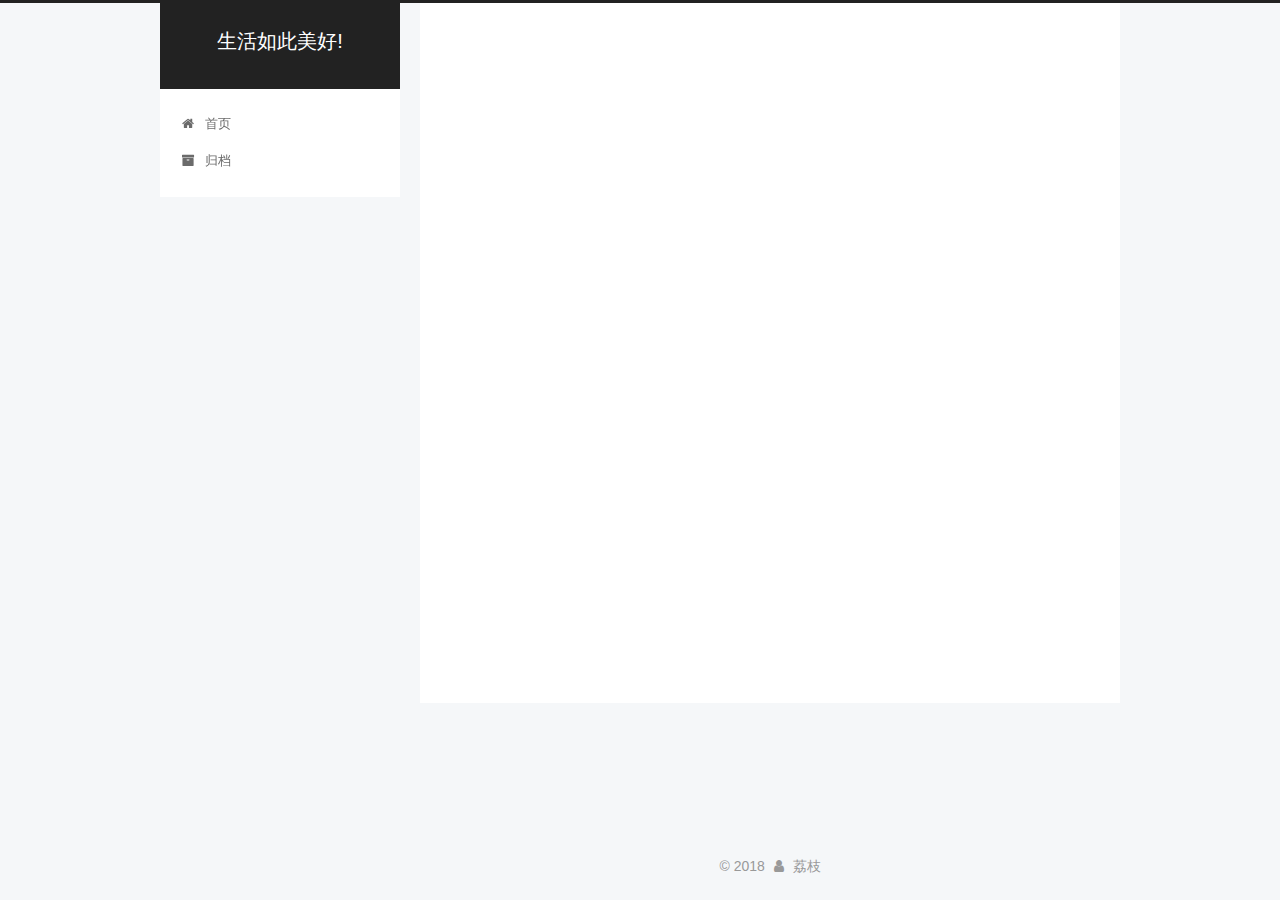
<file: archives/2018/06/index.html>
<!DOCTYPE html>



  


<html class="theme-next pisces use-motion" lang="zh-Hans">
<head>
  <meta charset="UTF-8"/>
<meta http-equiv="X-UA-Compatible" content="IE=edge" />
<meta name="viewport" content="width=device-width, initial-scale=1, maximum-scale=1"/>
<meta name="theme-color" content="#222">









<meta http-equiv="Cache-Control" content="no-transform" />
<meta http-equiv="Cache-Control" content="no-siteapp" />
















  
  
  <link href="/lib/fancybox/source/jquery.fancybox.css?v=2.1.5" rel="stylesheet" type="text/css" />







<link href="/lib/font-awesome/css/font-awesome.min.css?v=4.6.2" rel="stylesheet" type="text/css" />

<link href="/css/main.css?v=5.1.4" rel="stylesheet" type="text/css" />


  <link rel="apple-touch-icon" sizes="180x180" href="/images/apple-touch-icon-next.png?v=5.1.4">


  <link rel="icon" type="image/png" sizes="32x32" href="/images/favicon-32x32-next.png?v=5.1.4">


  <link rel="icon" type="image/png" sizes="16x16" href="/images/favicon-16x16-next.png?v=5.1.4">


  <link rel="mask-icon" href="/images/logo.svg?v=5.1.4" color="#222">





  <meta name="keywords" content="Hexo, NexT" />










<meta property="og:type" content="website">
<meta property="og:title" content="生活如此美好!">
<meta property="og:url" content="http://yoursite.com/archives/2018/06/index.html">
<meta property="og:site_name" content="生活如此美好!">
<meta property="og:locale" content="zh-Hans">
<meta name="twitter:card" content="summary">
<meta name="twitter:title" content="生活如此美好!">



<script type="text/javascript" id="hexo.configurations">
  var NexT = window.NexT || {};
  var CONFIG = {
    root: '/',
    scheme: 'Pisces',
    version: '5.1.4',
    sidebar: {"position":"left","display":"post","offset":12,"b2t":false,"scrollpercent":false,"onmobile":false},
    fancybox: true,
    tabs: true,
    motion: {"enable":true,"async":false,"transition":{"post_block":"fadeIn","post_header":"slideDownIn","post_body":"slideDownIn","coll_header":"slideLeftIn","sidebar":"slideUpIn"}},
    duoshuo: {
      userId: '0',
      author: '博主'
    },
    algolia: {
      applicationID: '',
      apiKey: '',
      indexName: '',
      hits: {"per_page":10},
      labels: {"input_placeholder":"Search for Posts","hits_empty":"We didn't find any results for the search: ${query}","hits_stats":"${hits} results found in ${time} ms"}
    }
  };
</script>



  <link rel="canonical" href="http://yoursite.com/archives/2018/06/"/>





  <title>归档 | 生活如此美好!</title>
  








</head>

<body itemscope itemtype="http://schema.org/WebPage" lang="zh-Hans">

  
  
    
  

  <div class="container sidebar-position-left page-archive">
    <div class="headband"></div>

    <header id="header" class="header" itemscope itemtype="http://schema.org/WPHeader">
      <div class="header-inner"><div class="site-brand-wrapper">
  <div class="site-meta ">
    

    <div class="custom-logo-site-title">
      <a href="/"  class="brand" rel="start">
        <span class="logo-line-before"><i></i></span>
        <span class="site-title">生活如此美好!</span>
        <span class="logo-line-after"><i></i></span>
      </a>
    </div>
      
        <p class="site-subtitle"></p>
      
  </div>

  <div class="site-nav-toggle">
    <button>
      <span class="btn-bar"></span>
      <span class="btn-bar"></span>
      <span class="btn-bar"></span>
    </button>
  </div>
</div>

<nav class="site-nav">
  

  
    <ul id="menu" class="menu">
      
        
        <li class="menu-item menu-item-home">
          <a href="/" rel="section">
            
              <i class="menu-item-icon fa fa-fw fa-home"></i> <br />
            
            首页
          </a>
        </li>
      
        
        <li class="menu-item menu-item-archives">
          <a href="/archives/" rel="section">
            
              <i class="menu-item-icon fa fa-fw fa-archive"></i> <br />
            
            归档
          </a>
        </li>
      

      
    </ul>
  

  
</nav>



 </div>
    </header>

    <main id="main" class="main">
      <div class="main-inner">
        <div class="content-wrap">
          <div id="content" class="content">
            

  
  
  
  <div class="post-block archive">
    <div id="posts" class="posts-collapse">
      <span class="archive-move-on"></span>

      <span class="archive-page-counter">
        
        
        
          
        
        嗯..! 目前共计 3 篇日志。 继续努力。
      </span>

      

        
        
        

        
          
          <div class="collection-title">
            <h1 class="archive-year" id="archive-year-2018">2018</h1>
          </div>
        
        

        

  <article class="post post-type-normal" itemscope itemtype="http://schema.org/Article">
    <header class="post-header">

      <h2 class="post-title">
        
            <a class="post-title-link" href="/2018/06/10/PHP获取指定时间/" itemprop="url">
              
                <span itemprop="name">PHP获取指定时间</span>
              
            </a>
        
      </h2>

      <div class="post-meta">
        <time class="post-time" itemprop="dateCreated"
              datetime="2018-06-10T15:01:59+08:00"
              content="2018-06-10" >
          06-10
        </time>
      </div>

    </header>
  </article>



      

    </div>
  </div>
  
  
  

  



          </div>
          


          

        </div>
        
          
  
  <div class="sidebar-toggle">
    <div class="sidebar-toggle-line-wrap">
      <span class="sidebar-toggle-line sidebar-toggle-line-first"></span>
      <span class="sidebar-toggle-line sidebar-toggle-line-middle"></span>
      <span class="sidebar-toggle-line sidebar-toggle-line-last"></span>
    </div>
  </div>

  <aside id="sidebar" class="sidebar">
    
    <div class="sidebar-inner">

      

      

      <section class="site-overview-wrap sidebar-panel sidebar-panel-active">
        <div class="site-overview">
          <div class="site-author motion-element" itemprop="author" itemscope itemtype="http://schema.org/Person">
            
              <p class="site-author-name" itemprop="name">荔枝</p>
              <p class="site-description motion-element" itemprop="description"></p>
          </div>

          <nav class="site-state motion-element">

            
              <div class="site-state-item site-state-posts">
              
                <a href="/archives/">
              
                  <span class="site-state-item-count">3</span>
                  <span class="site-state-item-name">日志</span>
                </a>
              </div>
            

            
              
              
              <div class="site-state-item site-state-categories">
                
                  <span class="site-state-item-count">2</span>
                  <span class="site-state-item-name">分类</span>
                
              </div>
            

            
              
              
              <div class="site-state-item site-state-tags">
                
                  <span class="site-state-item-count">2</span>
                  <span class="site-state-item-name">标签</span>
                
              </div>
            

          </nav>

          

          

          
          

          
          

          

        </div>
      </section>

      

      

    </div>
  </aside>


        
      </div>
    </main>

    <footer id="footer" class="footer">
      <div class="footer-inner">
        <div class="copyright">&copy; <span itemprop="copyrightYear">2018</span>
  <span class="with-love">
    <i class="fa fa-user"></i>
  </span>
  <span class="author" itemprop="copyrightHolder">荔枝</span>

  
</div>









        







        
      </div>
    </footer>

    
      <div class="back-to-top">
        <i class="fa fa-arrow-up"></i>
        
      </div>
    

    

  </div>

  

<script type="text/javascript">
  if (Object.prototype.toString.call(window.Promise) !== '[object Function]') {
    window.Promise = null;
  }
</script>









  












  
  
    <script type="text/javascript" src="/lib/jquery/index.js?v=2.1.3"></script>
  

  
  
    <script type="text/javascript" src="/lib/fastclick/lib/fastclick.min.js?v=1.0.6"></script>
  

  
  
    <script type="text/javascript" src="/lib/jquery_lazyload/jquery.lazyload.js?v=1.9.7"></script>
  

  
  
    <script type="text/javascript" src="/lib/velocity/velocity.min.js?v=1.2.1"></script>
  

  
  
    <script type="text/javascript" src="/lib/velocity/velocity.ui.min.js?v=1.2.1"></script>
  

  
  
    <script type="text/javascript" src="/lib/fancybox/source/jquery.fancybox.pack.js?v=2.1.5"></script>
  


  


  <script type="text/javascript" src="/js/src/utils.js?v=5.1.4"></script>

  <script type="text/javascript" src="/js/src/motion.js?v=5.1.4"></script>



  
  


  <script type="text/javascript" src="/js/src/affix.js?v=5.1.4"></script>

  <script type="text/javascript" src="/js/src/schemes/pisces.js?v=5.1.4"></script>



  

  


  <script type="text/javascript" src="/js/src/bootstrap.js?v=5.1.4"></script>



  

  
    
  

  <script type="text/javascript">
    var duoshuoQuery = {short_name:"your-duoshuo-shortname"};
    (function() {
      var ds = document.createElement('script');
      ds.type = 'text/javascript';ds.async = true;
      ds.id = 'duoshuo-script';
      ds.src = (document.location.protocol == 'https:' ? 'https:' : 'http:') + '//static.duoshuo.com/embed.js';
      ds.charset = 'UTF-8';
      (document.getElementsByTagName('head')[0]
      || document.getElementsByTagName('body')[0]).appendChild(ds);
    })();
  </script>

  
    
    
    <script src="/lib/ua-parser-js/dist/ua-parser.min.js?v=0.7.9"></script>
    <script src="/js/src/hook-duoshuo.js"></script>
  


















  





  

  

  

  
  

  

  

  

</body>
</html>
</file>
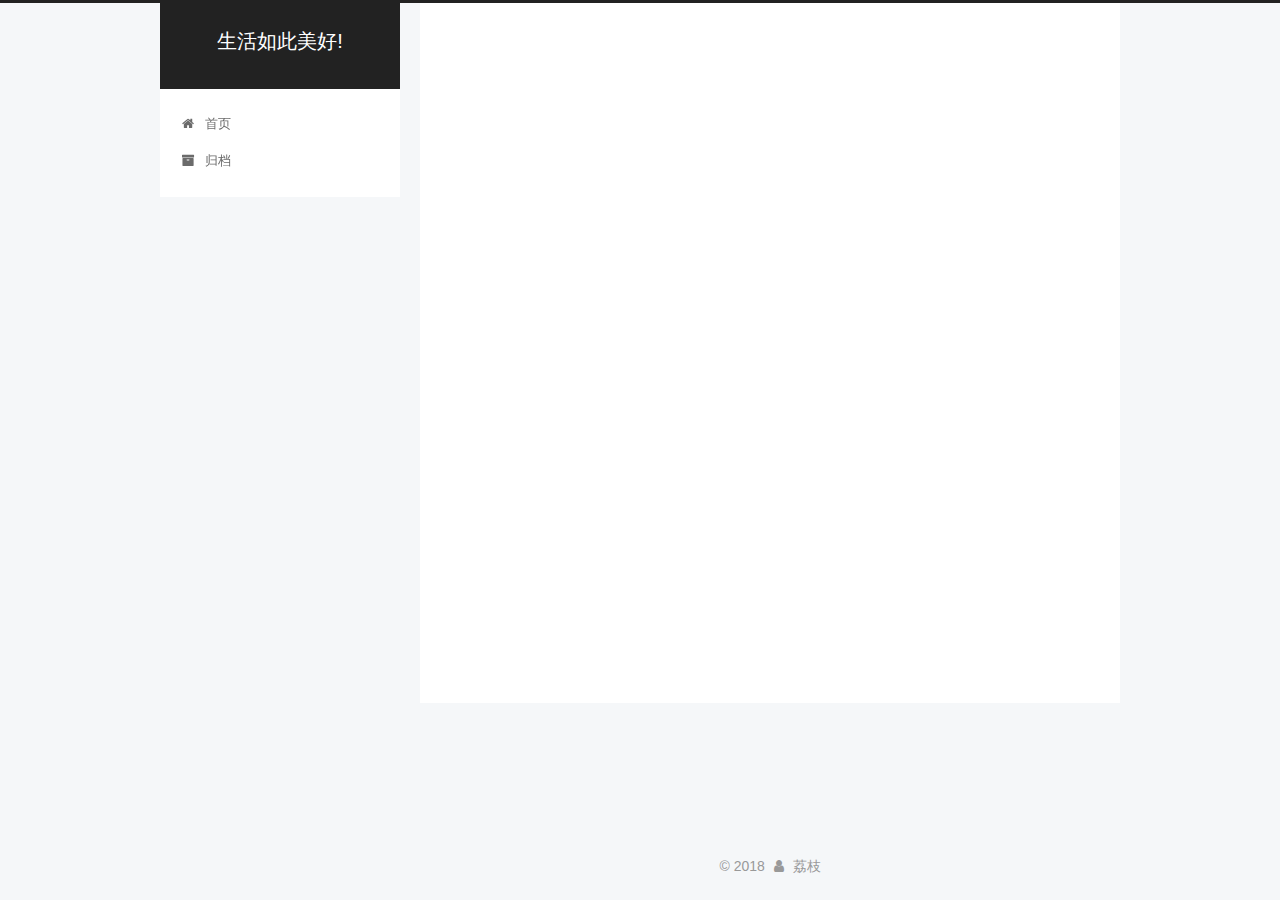
<file: archives/2018/07/index.html>
<!DOCTYPE html>



  


<html class="theme-next pisces use-motion" lang="zh-Hans">
<head>
  <meta charset="UTF-8"/>
<meta http-equiv="X-UA-Compatible" content="IE=edge" />
<meta name="viewport" content="width=device-width, initial-scale=1, maximum-scale=1"/>
<meta name="theme-color" content="#222">









<meta http-equiv="Cache-Control" content="no-transform" />
<meta http-equiv="Cache-Control" content="no-siteapp" />
















  
  
  <link href="/lib/fancybox/source/jquery.fancybox.css?v=2.1.5" rel="stylesheet" type="text/css" />







<link href="/lib/font-awesome/css/font-awesome.min.css?v=4.6.2" rel="stylesheet" type="text/css" />

<link href="/css/main.css?v=5.1.4" rel="stylesheet" type="text/css" />


  <link rel="apple-touch-icon" sizes="180x180" href="/images/apple-touch-icon-next.png?v=5.1.4">


  <link rel="icon" type="image/png" sizes="32x32" href="/images/favicon-32x32-next.png?v=5.1.4">


  <link rel="icon" type="image/png" sizes="16x16" href="/images/favicon-16x16-next.png?v=5.1.4">


  <link rel="mask-icon" href="/images/logo.svg?v=5.1.4" color="#222">





  <meta name="keywords" content="Hexo, NexT" />










<meta property="og:type" content="website">
<meta property="og:title" content="生活如此美好!">
<meta property="og:url" content="http://yoursite.com/archives/2018/07/index.html">
<meta property="og:site_name" content="生活如此美好!">
<meta property="og:locale" content="zh-Hans">
<meta name="twitter:card" content="summary">
<meta name="twitter:title" content="生活如此美好!">



<script type="text/javascript" id="hexo.configurations">
  var NexT = window.NexT || {};
  var CONFIG = {
    root: '/',
    scheme: 'Pisces',
    version: '5.1.4',
    sidebar: {"position":"left","display":"post","offset":12,"b2t":false,"scrollpercent":false,"onmobile":false},
    fancybox: true,
    tabs: true,
    motion: {"enable":true,"async":false,"transition":{"post_block":"fadeIn","post_header":"slideDownIn","post_body":"slideDownIn","coll_header":"slideLeftIn","sidebar":"slideUpIn"}},
    duoshuo: {
      userId: '0',
      author: '博主'
    },
    algolia: {
      applicationID: '',
      apiKey: '',
      indexName: '',
      hits: {"per_page":10},
      labels: {"input_placeholder":"Search for Posts","hits_empty":"We didn't find any results for the search: ${query}","hits_stats":"${hits} results found in ${time} ms"}
    }
  };
</script>



  <link rel="canonical" href="http://yoursite.com/archives/2018/07/"/>





  <title>归档 | 生活如此美好!</title>
  








</head>

<body itemscope itemtype="http://schema.org/WebPage" lang="zh-Hans">

  
  
    
  

  <div class="container sidebar-position-left page-archive">
    <div class="headband"></div>

    <header id="header" class="header" itemscope itemtype="http://schema.org/WPHeader">
      <div class="header-inner"><div class="site-brand-wrapper">
  <div class="site-meta ">
    

    <div class="custom-logo-site-title">
      <a href="/"  class="brand" rel="start">
        <span class="logo-line-before"><i></i></span>
        <span class="site-title">生活如此美好!</span>
        <span class="logo-line-after"><i></i></span>
      </a>
    </div>
      
        <p class="site-subtitle"></p>
      
  </div>

  <div class="site-nav-toggle">
    <button>
      <span class="btn-bar"></span>
      <span class="btn-bar"></span>
      <span class="btn-bar"></span>
    </button>
  </div>
</div>

<nav class="site-nav">
  

  
    <ul id="menu" class="menu">
      
        
        <li class="menu-item menu-item-home">
          <a href="/" rel="section">
            
              <i class="menu-item-icon fa fa-fw fa-home"></i> <br />
            
            首页
          </a>
        </li>
      
        
        <li class="menu-item menu-item-archives">
          <a href="/archives/" rel="section">
            
              <i class="menu-item-icon fa fa-fw fa-archive"></i> <br />
            
            归档
          </a>
        </li>
      

      
    </ul>
  

  
</nav>



 </div>
    </header>

    <main id="main" class="main">
      <div class="main-inner">
        <div class="content-wrap">
          <div id="content" class="content">
            

  
  
  
  <div class="post-block archive">
    <div id="posts" class="posts-collapse">
      <span class="archive-move-on"></span>

      <span class="archive-page-counter">
        
        
        
          
        
        嗯..! 目前共计 3 篇日志。 继续努力。
      </span>

      

        
        
        

        
          
          <div class="collection-title">
            <h1 class="archive-year" id="archive-year-2018">2018</h1>
          </div>
        
        

        

  <article class="post post-type-normal" itemscope itemtype="http://schema.org/Article">
    <header class="post-header">

      <h2 class="post-title">
        
            <a class="post-title-link" href="/2018/07/01/奇怪的错误：Uncaught-SyntaxError-Invalid-or-unexpected-token/" itemprop="url">
              
                <span itemprop="name">奇怪的错误：Uncaught SyntaxError: Invalid or unexpected token</span>
              
            </a>
        
      </h2>

      <div class="post-meta">
        <time class="post-time" itemprop="dateCreated"
              datetime="2018-07-01T16:08:00+08:00"
              content="2018-07-01" >
          07-01
        </time>
      </div>

    </header>
  </article>



      

    </div>
  </div>
  
  
  

  



          </div>
          


          

        </div>
        
          
  
  <div class="sidebar-toggle">
    <div class="sidebar-toggle-line-wrap">
      <span class="sidebar-toggle-line sidebar-toggle-line-first"></span>
      <span class="sidebar-toggle-line sidebar-toggle-line-middle"></span>
      <span class="sidebar-toggle-line sidebar-toggle-line-last"></span>
    </div>
  </div>

  <aside id="sidebar" class="sidebar">
    
    <div class="sidebar-inner">

      

      

      <section class="site-overview-wrap sidebar-panel sidebar-panel-active">
        <div class="site-overview">
          <div class="site-author motion-element" itemprop="author" itemscope itemtype="http://schema.org/Person">
            
              <p class="site-author-name" itemprop="name">荔枝</p>
              <p class="site-description motion-element" itemprop="description"></p>
          </div>

          <nav class="site-state motion-element">

            
              <div class="site-state-item site-state-posts">
              
                <a href="/archives/">
              
                  <span class="site-state-item-count">3</span>
                  <span class="site-state-item-name">日志</span>
                </a>
              </div>
            

            
              
              
              <div class="site-state-item site-state-categories">
                
                  <span class="site-state-item-count">2</span>
                  <span class="site-state-item-name">分类</span>
                
              </div>
            

            
              
              
              <div class="site-state-item site-state-tags">
                
                  <span class="site-state-item-count">2</span>
                  <span class="site-state-item-name">标签</span>
                
              </div>
            

          </nav>

          

          

          
          

          
          

          

        </div>
      </section>

      

      

    </div>
  </aside>


        
      </div>
    </main>

    <footer id="footer" class="footer">
      <div class="footer-inner">
        <div class="copyright">&copy; <span itemprop="copyrightYear">2018</span>
  <span class="with-love">
    <i class="fa fa-user"></i>
  </span>
  <span class="author" itemprop="copyrightHolder">荔枝</span>

  
</div>









        







        
      </div>
    </footer>

    
      <div class="back-to-top">
        <i class="fa fa-arrow-up"></i>
        
      </div>
    

    

  </div>

  

<script type="text/javascript">
  if (Object.prototype.toString.call(window.Promise) !== '[object Function]') {
    window.Promise = null;
  }
</script>









  












  
  
    <script type="text/javascript" src="/lib/jquery/index.js?v=2.1.3"></script>
  

  
  
    <script type="text/javascript" src="/lib/fastclick/lib/fastclick.min.js?v=1.0.6"></script>
  

  
  
    <script type="text/javascript" src="/lib/jquery_lazyload/jquery.lazyload.js?v=1.9.7"></script>
  

  
  
    <script type="text/javascript" src="/lib/velocity/velocity.min.js?v=1.2.1"></script>
  

  
  
    <script type="text/javascript" src="/lib/velocity/velocity.ui.min.js?v=1.2.1"></script>
  

  
  
    <script type="text/javascript" src="/lib/fancybox/source/jquery.fancybox.pack.js?v=2.1.5"></script>
  


  


  <script type="text/javascript" src="/js/src/utils.js?v=5.1.4"></script>

  <script type="text/javascript" src="/js/src/motion.js?v=5.1.4"></script>



  
  


  <script type="text/javascript" src="/js/src/affix.js?v=5.1.4"></script>

  <script type="text/javascript" src="/js/src/schemes/pisces.js?v=5.1.4"></script>



  

  


  <script type="text/javascript" src="/js/src/bootstrap.js?v=5.1.4"></script>



  

  
    
  

  <script type="text/javascript">
    var duoshuoQuery = {short_name:"your-duoshuo-shortname"};
    (function() {
      var ds = document.createElement('script');
      ds.type = 'text/javascript';ds.async = true;
      ds.id = 'duoshuo-script';
      ds.src = (document.location.protocol == 'https:' ? 'https:' : 'http:') + '//static.duoshuo.com/embed.js';
      ds.charset = 'UTF-8';
      (document.getElementsByTagName('head')[0]
      || document.getElementsByTagName('body')[0]).appendChild(ds);
    })();
  </script>

  
    
    
    <script src="/lib/ua-parser-js/dist/ua-parser.min.js?v=0.7.9"></script>
    <script src="/js/src/hook-duoshuo.js"></script>
  


















  





  

  

  

  
  

  

  

  

</body>
</html>
</file>
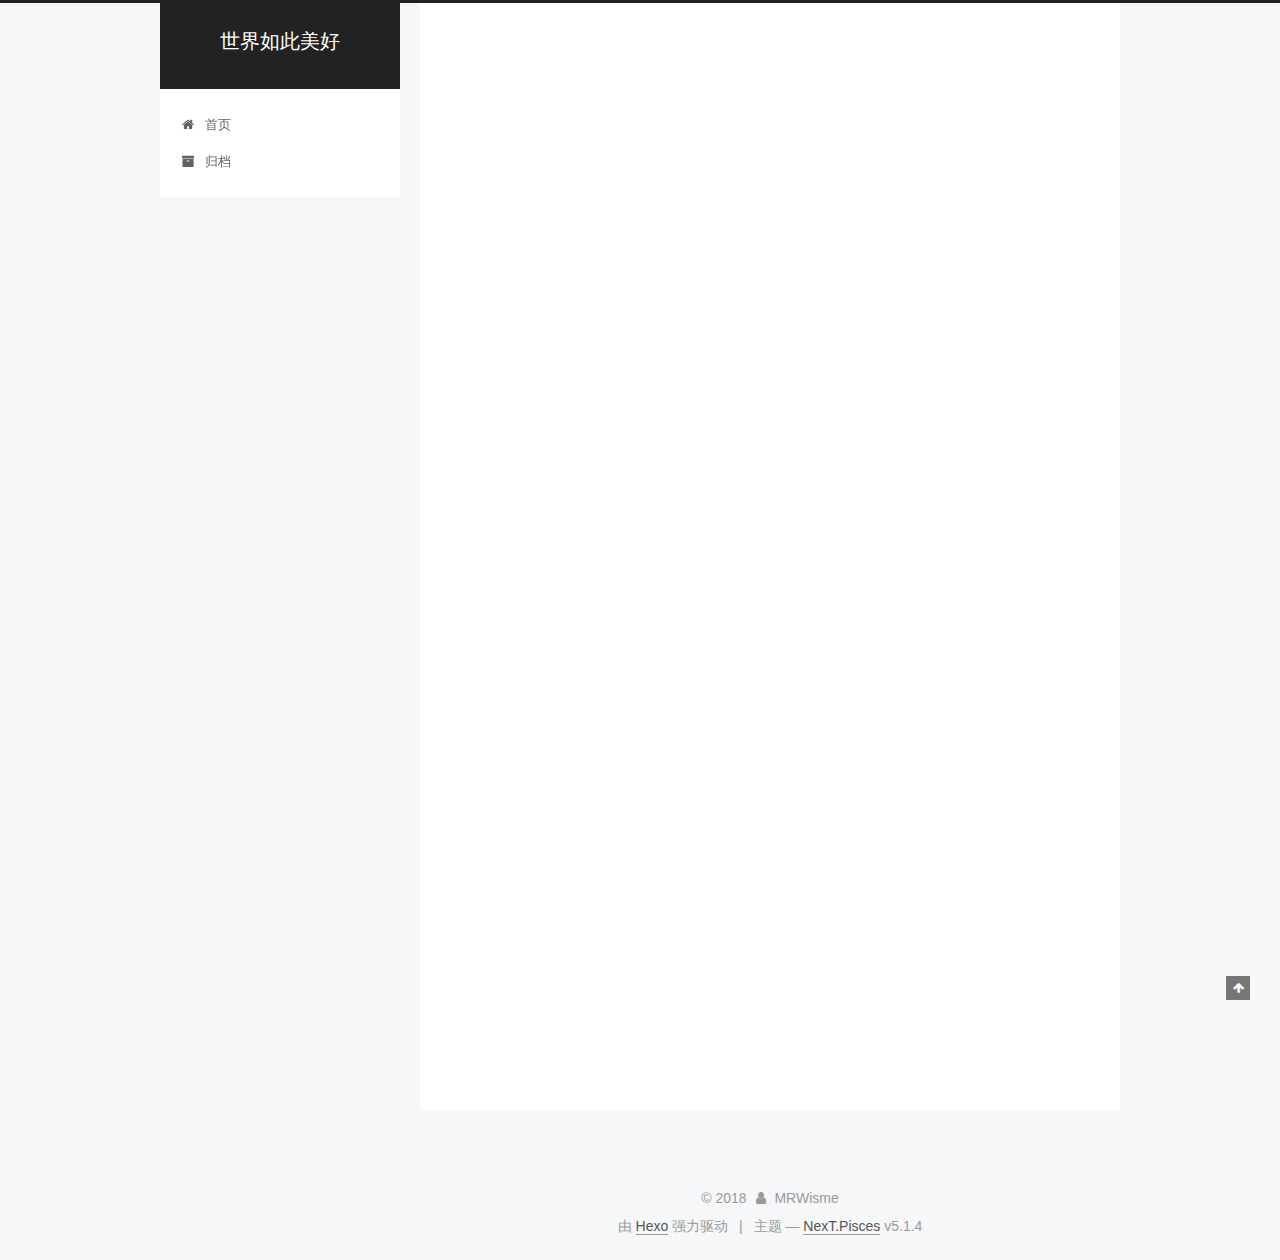
<file: 2018/04/14/hello-world/index.html>
<!DOCTYPE html>



  


<html class="theme-next pisces use-motion" lang="zh-Hans">
<head>
  <meta charset="UTF-8"/>
<meta http-equiv="X-UA-Compatible" content="IE=edge" />
<meta name="viewport" content="width=device-width, initial-scale=1, maximum-scale=1"/>
<meta name="theme-color" content="#222">









<meta http-equiv="Cache-Control" content="no-transform" />
<meta http-equiv="Cache-Control" content="no-siteapp" />
















  
  
  <link href="/lib/fancybox/source/jquery.fancybox.css?v=2.1.5" rel="stylesheet" type="text/css" />







<link href="/lib/font-awesome/css/font-awesome.min.css?v=4.6.2" rel="stylesheet" type="text/css" />

<link href="/css/main.css?v=5.1.4" rel="stylesheet" type="text/css" />


  <link rel="apple-touch-icon" sizes="180x180" href="/images/apple-touch-icon-next.png?v=5.1.4">


  <link rel="icon" type="image/png" sizes="32x32" href="/images/favicon-32x32-next.png?v=5.1.4">


  <link rel="icon" type="image/png" sizes="16x16" href="/images/favicon-16x16-next.png?v=5.1.4">


  <link rel="mask-icon" href="/images/logo.svg?v=5.1.4" color="#222">





  <meta name="keywords" content="Hexo, NexT" />










<meta name="description" content="Welcome to Hexo! This is your very first post. Check documentation for more info. If you get any problems when using Hexo, you can find the answer in troubleshooting or you can ask me on GitHub. Quick">
<meta property="og:type" content="article">
<meta property="og:title" content="Hello World">
<meta property="og:url" content="http://yoursite.com/2018/04/14/hello-world/index.html">
<meta property="og:site_name" content="世界如此美好">
<meta property="og:description" content="Welcome to Hexo! This is your very first post. Check documentation for more info. If you get any problems when using Hexo, you can find the answer in troubleshooting or you can ask me on GitHub. Quick">
<meta property="og:locale" content="zh-Hans">
<meta property="og:updated_time" content="2018-04-14T08:31:07.067Z">
<meta name="twitter:card" content="summary">
<meta name="twitter:title" content="Hello World">
<meta name="twitter:description" content="Welcome to Hexo! This is your very first post. Check documentation for more info. If you get any problems when using Hexo, you can find the answer in troubleshooting or you can ask me on GitHub. Quick">



<script type="text/javascript" id="hexo.configurations">
  var NexT = window.NexT || {};
  var CONFIG = {
    root: '/',
    scheme: 'Pisces',
    version: '5.1.4',
    sidebar: {"position":"left","display":"post","offset":12,"b2t":false,"scrollpercent":false,"onmobile":false},
    fancybox: true,
    tabs: true,
    motion: {"enable":true,"async":false,"transition":{"post_block":"fadeIn","post_header":"slideDownIn","post_body":"slideDownIn","coll_header":"slideLeftIn","sidebar":"slideUpIn"}},
    duoshuo: {
      userId: '0',
      author: '博主'
    },
    algolia: {
      applicationID: '',
      apiKey: '',
      indexName: '',
      hits: {"per_page":10},
      labels: {"input_placeholder":"Search for Posts","hits_empty":"We didn't find any results for the search: ${query}","hits_stats":"${hits} results found in ${time} ms"}
    }
  };
</script>



  <link rel="canonical" href="http://yoursite.com/2018/04/14/hello-world/"/>





  <title>Hello World | 世界如此美好</title>
  








</head>

<body itemscope itemtype="http://schema.org/WebPage" lang="zh-Hans">

  
  
    
  

  <div class="container sidebar-position-left page-post-detail">
    <div class="headband"></div>

    <header id="header" class="header" itemscope itemtype="http://schema.org/WPHeader">
      <div class="header-inner"><div class="site-brand-wrapper">
  <div class="site-meta ">
    

    <div class="custom-logo-site-title">
      <a href="/"  class="brand" rel="start">
        <span class="logo-line-before"><i></i></span>
        <span class="site-title">世界如此美好</span>
        <span class="logo-line-after"><i></i></span>
      </a>
    </div>
      
        <p class="site-subtitle"></p>
      
  </div>

  <div class="site-nav-toggle">
    <button>
      <span class="btn-bar"></span>
      <span class="btn-bar"></span>
      <span class="btn-bar"></span>
    </button>
  </div>
</div>

<nav class="site-nav">
  

  
    <ul id="menu" class="menu">
      
        
        <li class="menu-item menu-item-home">
          <a href="/" rel="section">
            
              <i class="menu-item-icon fa fa-fw fa-home"></i> <br />
            
            首页
          </a>
        </li>
      
        
        <li class="menu-item menu-item-archives">
          <a href="/archives/" rel="section">
            
              <i class="menu-item-icon fa fa-fw fa-archive"></i> <br />
            
            归档
          </a>
        </li>
      

      
    </ul>
  

  
</nav>



 </div>
    </header>

    <main id="main" class="main">
      <div class="main-inner">
        <div class="content-wrap">
          <div id="content" class="content">
            

  <div id="posts" class="posts-expand">
    

  

  
  
  

  <article class="post post-type-normal" itemscope itemtype="http://schema.org/Article">
  
  
  
  <div class="post-block">
    <link itemprop="mainEntityOfPage" href="http://yoursite.com/2018/04/14/hello-world/">

    <span hidden itemprop="author" itemscope itemtype="http://schema.org/Person">
      <meta itemprop="name" content="MRWisme">
      <meta itemprop="description" content="">
      <meta itemprop="image" content="/images/avatar.gif">
    </span>

    <span hidden itemprop="publisher" itemscope itemtype="http://schema.org/Organization">
      <meta itemprop="name" content="世界如此美好">
    </span>

    
      <header class="post-header">

        
        
          <h1 class="post-title" itemprop="name headline">Hello World</h1>
        

        <div class="post-meta">
          <span class="post-time">
            
              <span class="post-meta-item-icon">
                <i class="fa fa-calendar-o"></i>
              </span>
              
                <span class="post-meta-item-text">发表于</span>
              
              <time title="创建于" itemprop="dateCreated datePublished" datetime="2018-04-14T16:31:07+08:00">
                2018-04-14
              </time>
            

            

            
          </span>

          

          
            
              <span class="post-comments-count">
                <span class="post-meta-divider">|</span>
                <span class="post-meta-item-icon">
                  <i class="fa fa-comment-o"></i>
                </span>
                <a href="/2018/04/14/hello-world/#comments" itemprop="discussionUrl">
                  <span class="post-comments-count ds-thread-count" data-thread-key="2018/04/14/hello-world/" itemprop="commentCount"></span>
                </a>
              </span>
            
          

          
          

          

          

          

        </div>
      </header>
    

    
    
    
    <div class="post-body" itemprop="articleBody">

      
      

      
        <p>Welcome to <a href="https://hexo.io/" target="_blank" rel="noopener">Hexo</a>! This is your very first post. Check <a href="https://hexo.io/docs/" target="_blank" rel="noopener">documentation</a> for more info. If you get any problems when using Hexo, you can find the answer in <a href="https://hexo.io/docs/troubleshooting.html" target="_blank" rel="noopener">troubleshooting</a> or you can ask me on <a href="https://github.com/hexojs/hexo/issues" target="_blank" rel="noopener">GitHub</a>.</p>
<h2 id="Quick-Start"><a href="#Quick-Start" class="headerlink" title="Quick Start"></a>Quick Start</h2><h3 id="Create-a-new-post"><a href="#Create-a-new-post" class="headerlink" title="Create a new post"></a>Create a new post</h3><figure class="highlight bash"><table><tr><td class="gutter"><pre><span class="line">1</span><br></pre></td><td class="code"><pre><span class="line">$ hexo new <span class="string">"My New Post"</span></span><br></pre></td></tr></table></figure>
<p>More info: <a href="https://hexo.io/docs/writing.html" target="_blank" rel="noopener">Writing</a></p>
<h3 id="Run-server"><a href="#Run-server" class="headerlink" title="Run server"></a>Run server</h3><figure class="highlight bash"><table><tr><td class="gutter"><pre><span class="line">1</span><br></pre></td><td class="code"><pre><span class="line">$ hexo server</span><br></pre></td></tr></table></figure>
<p>More info: <a href="https://hexo.io/docs/server.html" target="_blank" rel="noopener">Server</a></p>
<h3 id="Generate-static-files"><a href="#Generate-static-files" class="headerlink" title="Generate static files"></a>Generate static files</h3><figure class="highlight bash"><table><tr><td class="gutter"><pre><span class="line">1</span><br></pre></td><td class="code"><pre><span class="line">$ hexo generate</span><br></pre></td></tr></table></figure>
<p>More info: <a href="https://hexo.io/docs/generating.html" target="_blank" rel="noopener">Generating</a></p>
<h3 id="Deploy-to-remote-sites"><a href="#Deploy-to-remote-sites" class="headerlink" title="Deploy to remote sites"></a>Deploy to remote sites</h3><figure class="highlight bash"><table><tr><td class="gutter"><pre><span class="line">1</span><br></pre></td><td class="code"><pre><span class="line">$ hexo deploy</span><br></pre></td></tr></table></figure>
<p>More info: <a href="https://hexo.io/docs/deployment.html" target="_blank" rel="noopener">Deployment</a></p>

      
    </div>
    
    
    

    

    

    

    <footer class="post-footer">
      

      
      
      

      

      
      
    </footer>
  </div>
  
  
  
  </article>



    <div class="post-spread">
      
    </div>
  </div>


          </div>
          


          

  
    <div class="comments" id="comments">
      <div class="ds-thread" data-thread-key="2018/04/14/hello-world/"
           data-title="Hello World" data-url="http://yoursite.com/2018/04/14/hello-world/">
      </div>
    </div>

  



        </div>
        
          
  
  <div class="sidebar-toggle">
    <div class="sidebar-toggle-line-wrap">
      <span class="sidebar-toggle-line sidebar-toggle-line-first"></span>
      <span class="sidebar-toggle-line sidebar-toggle-line-middle"></span>
      <span class="sidebar-toggle-line sidebar-toggle-line-last"></span>
    </div>
  </div>

  <aside id="sidebar" class="sidebar">
    
    <div class="sidebar-inner">

      

      
        <ul class="sidebar-nav motion-element">
          <li class="sidebar-nav-toc sidebar-nav-active" data-target="post-toc-wrap">
            文章目录
          </li>
          <li class="sidebar-nav-overview" data-target="site-overview-wrap">
            站点概览
          </li>
        </ul>
      

      <section class="site-overview-wrap sidebar-panel">
        <div class="site-overview">
          <div class="site-author motion-element" itemprop="author" itemscope itemtype="http://schema.org/Person">
            
              <p class="site-author-name" itemprop="name">MRWisme</p>
              <p class="site-description motion-element" itemprop="description"></p>
          </div>

          <nav class="site-state motion-element">

            
              <div class="site-state-item site-state-posts">
              
                <a href="/archives/">
              
                  <span class="site-state-item-count">1</span>
                  <span class="site-state-item-name">日志</span>
                </a>
              </div>
            

            

            

          </nav>

          

          

          
          

          
          

          

        </div>
      </section>

      
      <!--noindex-->
        <section class="post-toc-wrap motion-element sidebar-panel sidebar-panel-active">
          <div class="post-toc">

            
              
            

            
              <div class="post-toc-content"><ol class="nav"><li class="nav-item nav-level-2"><a class="nav-link" href="#Quick-Start"><span class="nav-number">1.</span> <span class="nav-text">Quick Start</span></a><ol class="nav-child"><li class="nav-item nav-level-3"><a class="nav-link" href="#Create-a-new-post"><span class="nav-number">1.1.</span> <span class="nav-text">Create a new post</span></a></li><li class="nav-item nav-level-3"><a class="nav-link" href="#Run-server"><span class="nav-number">1.2.</span> <span class="nav-text">Run server</span></a></li><li class="nav-item nav-level-3"><a class="nav-link" href="#Generate-static-files"><span class="nav-number">1.3.</span> <span class="nav-text">Generate static files</span></a></li><li class="nav-item nav-level-3"><a class="nav-link" href="#Deploy-to-remote-sites"><span class="nav-number">1.4.</span> <span class="nav-text">Deploy to remote sites</span></a></li></ol></li></ol></div>
            

          </div>
        </section>
      <!--/noindex-->
      

      

    </div>
  </aside>


        
      </div>
    </main>

    <footer id="footer" class="footer">
      <div class="footer-inner">
        <div class="copyright">&copy; <span itemprop="copyrightYear">2018</span>
  <span class="with-love">
    <i class="fa fa-user"></i>
  </span>
  <span class="author" itemprop="copyrightHolder">MRWisme</span>

  
</div>


  <div class="powered-by">由 <a class="theme-link" target="_blank" href="https://hexo.io">Hexo</a> 强力驱动</div>



  <span class="post-meta-divider">|</span>



  <div class="theme-info">主题 &mdash; <a class="theme-link" target="_blank" href="https://github.com/iissnan/hexo-theme-next">NexT.Pisces</a> v5.1.4</div>




        







        
      </div>
    </footer>

    
      <div class="back-to-top">
        <i class="fa fa-arrow-up"></i>
        
      </div>
    

    

  </div>

  

<script type="text/javascript">
  if (Object.prototype.toString.call(window.Promise) !== '[object Function]') {
    window.Promise = null;
  }
</script>









  












  
  
    <script type="text/javascript" src="/lib/jquery/index.js?v=2.1.3"></script>
  

  
  
    <script type="text/javascript" src="/lib/fastclick/lib/fastclick.min.js?v=1.0.6"></script>
  

  
  
    <script type="text/javascript" src="/lib/jquery_lazyload/jquery.lazyload.js?v=1.9.7"></script>
  

  
  
    <script type="text/javascript" src="/lib/velocity/velocity.min.js?v=1.2.1"></script>
  

  
  
    <script type="text/javascript" src="/lib/velocity/velocity.ui.min.js?v=1.2.1"></script>
  

  
  
    <script type="text/javascript" src="/lib/fancybox/source/jquery.fancybox.pack.js?v=2.1.5"></script>
  


  


  <script type="text/javascript" src="/js/src/utils.js?v=5.1.4"></script>

  <script type="text/javascript" src="/js/src/motion.js?v=5.1.4"></script>



  
  


  <script type="text/javascript" src="/js/src/affix.js?v=5.1.4"></script>

  <script type="text/javascript" src="/js/src/schemes/pisces.js?v=5.1.4"></script>



  
  <script type="text/javascript" src="/js/src/scrollspy.js?v=5.1.4"></script>
<script type="text/javascript" src="/js/src/post-details.js?v=5.1.4"></script>



  


  <script type="text/javascript" src="/js/src/bootstrap.js?v=5.1.4"></script>



  

  
    
  

  <script type="text/javascript">
    var duoshuoQuery = {short_name:"your-duoshuo-shortname"};
    (function() {
      var ds = document.createElement('script');
      ds.type = 'text/javascript';ds.async = true;
      ds.id = 'duoshuo-script';
      ds.src = (document.location.protocol == 'https:' ? 'https:' : 'http:') + '//static.duoshuo.com/embed.js';
      ds.charset = 'UTF-8';
      (document.getElementsByTagName('head')[0]
      || document.getElementsByTagName('body')[0]).appendChild(ds);
    })();
  </script>

  
    
    
    <script src="/lib/ua-parser-js/dist/ua-parser.min.js?v=0.7.9"></script>
    <script src="/js/src/hook-duoshuo.js"></script>
  


















  





  

  

  

  
  

  

  

  

</body>
</html>
</file>
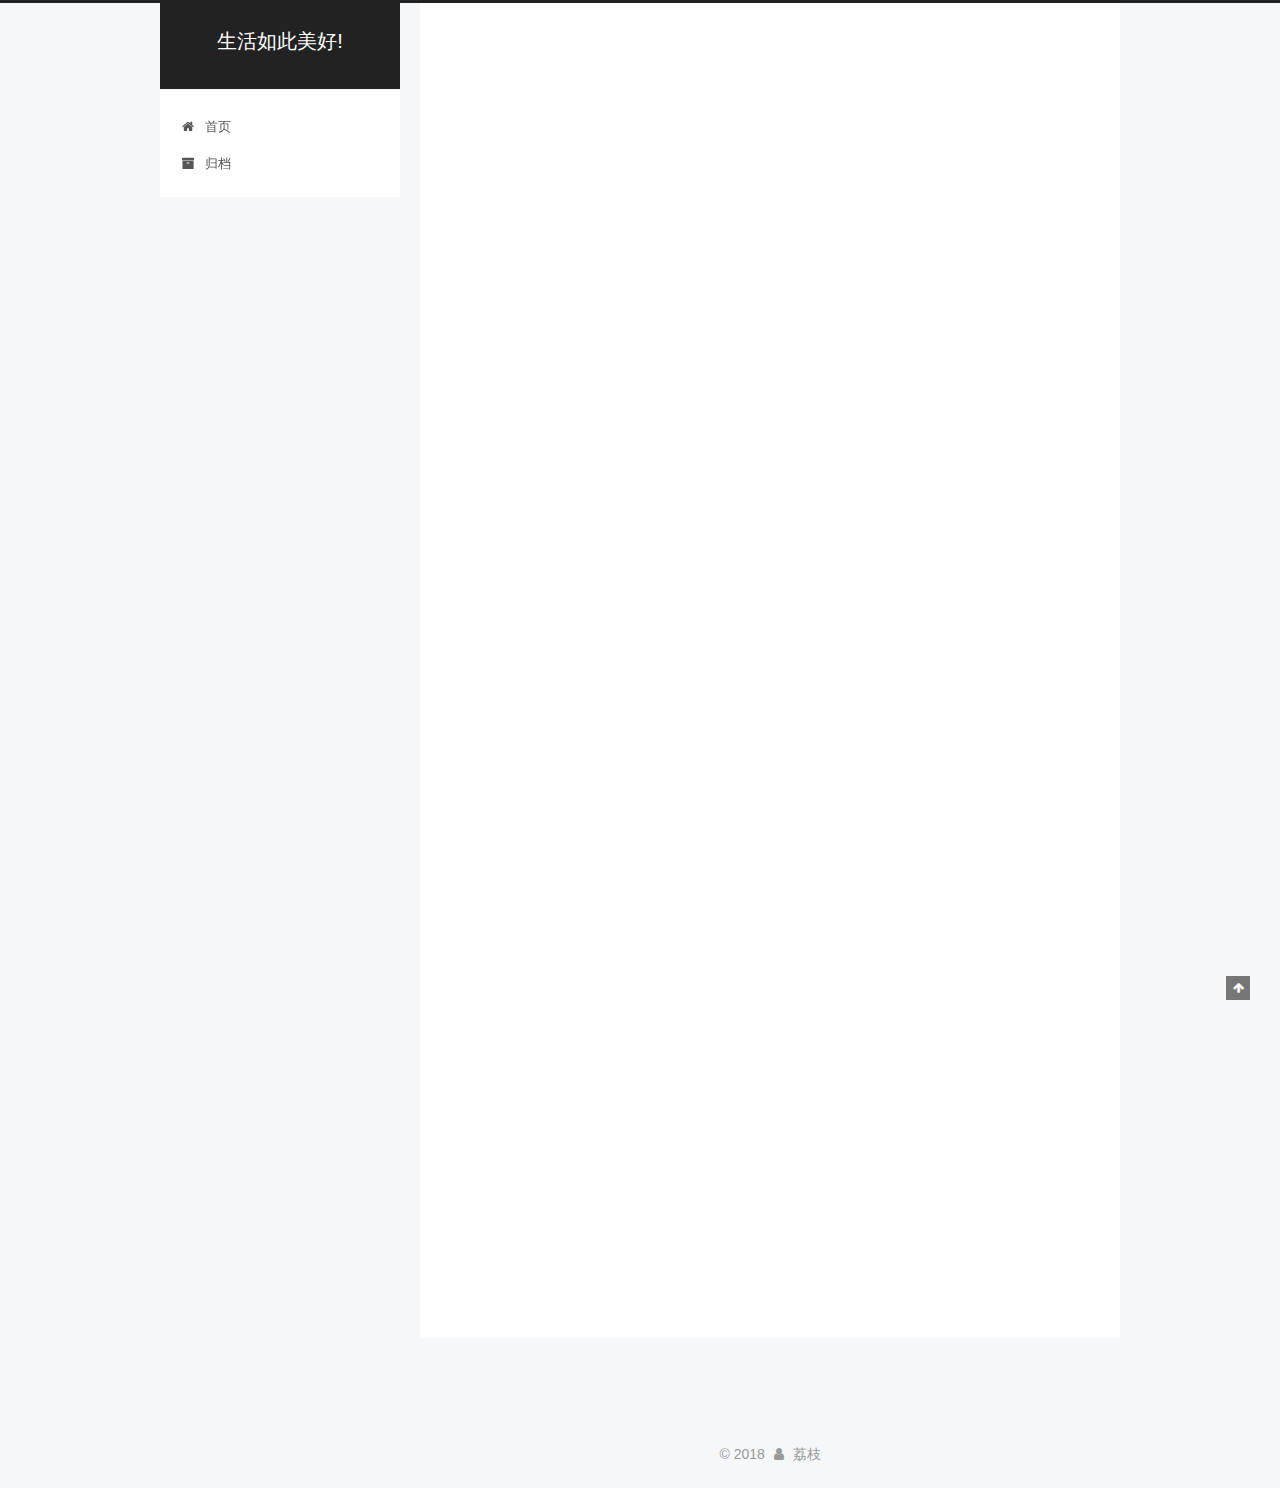
<file: 2018/05/27/Linux下通过phpize安装php扩展/index.html>
<!DOCTYPE html>



  


<html class="theme-next pisces use-motion" lang="zh-Hans">
<head>
  <meta charset="UTF-8"/>
<meta http-equiv="X-UA-Compatible" content="IE=edge" />
<meta name="viewport" content="width=device-width, initial-scale=1, maximum-scale=1"/>
<meta name="theme-color" content="#222">









<meta http-equiv="Cache-Control" content="no-transform" />
<meta http-equiv="Cache-Control" content="no-siteapp" />
















  
  
  <link href="/lib/fancybox/source/jquery.fancybox.css?v=2.1.5" rel="stylesheet" type="text/css" />







<link href="/lib/font-awesome/css/font-awesome.min.css?v=4.6.2" rel="stylesheet" type="text/css" />

<link href="/css/main.css?v=5.1.4" rel="stylesheet" type="text/css" />


  <link rel="apple-touch-icon" sizes="180x180" href="/images/apple-touch-icon-next.png?v=5.1.4">


  <link rel="icon" type="image/png" sizes="32x32" href="/images/favicon-32x32-next.png?v=5.1.4">


  <link rel="icon" type="image/png" sizes="16x16" href="/images/favicon-16x16-next.png?v=5.1.4">


  <link rel="mask-icon" href="/images/logo.svg?v=5.1.4" color="#222">





  <meta name="keywords" content="PHP," />










<meta name="description" content="1.扩展目录下执行/usr/local/php/bin/phpize  如果报错如下  1.Cannot find autoconf. Please check your autoconf installation and the2.$PHP_AUTOCONF environment variable. Then, rerun this script.     可通过yum –y install">
<meta name="keywords" content="PHP">
<meta property="og:type" content="article">
<meta property="og:title" content="Linux下通过phpize安装php扩展">
<meta property="og:url" content="http://yoursite.com/2018/05/27/Linux下通过phpize安装php扩展/index.html">
<meta property="og:site_name" content="生活如此美好!">
<meta property="og:description" content="1.扩展目录下执行/usr/local/php/bin/phpize  如果报错如下  1.Cannot find autoconf. Please check your autoconf installation and the2.$PHP_AUTOCONF environment variable. Then, rerun this script.     可通过yum –y install">
<meta property="og:locale" content="zh-Hans">
<meta property="og:image" content="http://yoursite.com/images/phpsoket.png">
<meta property="og:updated_time" content="2018-05-27T07:58:34.069Z">
<meta name="twitter:card" content="summary">
<meta name="twitter:title" content="Linux下通过phpize安装php扩展">
<meta name="twitter:description" content="1.扩展目录下执行/usr/local/php/bin/phpize  如果报错如下  1.Cannot find autoconf. Please check your autoconf installation and the2.$PHP_AUTOCONF environment variable. Then, rerun this script.     可通过yum –y install">
<meta name="twitter:image" content="http://yoursite.com/images/phpsoket.png">



<script type="text/javascript" id="hexo.configurations">
  var NexT = window.NexT || {};
  var CONFIG = {
    root: '/',
    scheme: 'Pisces',
    version: '5.1.4',
    sidebar: {"position":"left","display":"post","offset":12,"b2t":false,"scrollpercent":false,"onmobile":false},
    fancybox: true,
    tabs: true,
    motion: {"enable":true,"async":false,"transition":{"post_block":"fadeIn","post_header":"slideDownIn","post_body":"slideDownIn","coll_header":"slideLeftIn","sidebar":"slideUpIn"}},
    duoshuo: {
      userId: '0',
      author: '博主'
    },
    algolia: {
      applicationID: '',
      apiKey: '',
      indexName: '',
      hits: {"per_page":10},
      labels: {"input_placeholder":"Search for Posts","hits_empty":"We didn't find any results for the search: ${query}","hits_stats":"${hits} results found in ${time} ms"}
    }
  };
</script>



  <link rel="canonical" href="http://yoursite.com/2018/05/27/Linux下通过phpize安装php扩展/"/>





  <title>Linux下通过phpize安装php扩展 | 生活如此美好!</title>
  








</head>

<body itemscope itemtype="http://schema.org/WebPage" lang="zh-Hans">

  
  
    
  

  <div class="container sidebar-position-left page-post-detail">
    <div class="headband"></div>

    <header id="header" class="header" itemscope itemtype="http://schema.org/WPHeader">
      <div class="header-inner"><div class="site-brand-wrapper">
  <div class="site-meta ">
    

    <div class="custom-logo-site-title">
      <a href="/"  class="brand" rel="start">
        <span class="logo-line-before"><i></i></span>
        <span class="site-title">生活如此美好!</span>
        <span class="logo-line-after"><i></i></span>
      </a>
    </div>
      
        <p class="site-subtitle"></p>
      
  </div>

  <div class="site-nav-toggle">
    <button>
      <span class="btn-bar"></span>
      <span class="btn-bar"></span>
      <span class="btn-bar"></span>
    </button>
  </div>
</div>

<nav class="site-nav">
  

  
    <ul id="menu" class="menu">
      
        
        <li class="menu-item menu-item-home">
          <a href="/" rel="section">
            
              <i class="menu-item-icon fa fa-fw fa-home"></i> <br />
            
            首页
          </a>
        </li>
      
        
        <li class="menu-item menu-item-archives">
          <a href="/archives/" rel="section">
            
              <i class="menu-item-icon fa fa-fw fa-archive"></i> <br />
            
            归档
          </a>
        </li>
      

      
    </ul>
  

  
</nav>



 </div>
    </header>

    <main id="main" class="main">
      <div class="main-inner">
        <div class="content-wrap">
          <div id="content" class="content">
            

  <div id="posts" class="posts-expand">
    

  

  
  
  

  <article class="post post-type-normal" itemscope itemtype="http://schema.org/Article">
  
  
  
  <div class="post-block">
    <link itemprop="mainEntityOfPage" href="http://yoursite.com/2018/05/27/Linux下通过phpize安装php扩展/">

    <span hidden itemprop="author" itemscope itemtype="http://schema.org/Person">
      <meta itemprop="name" content="荔枝">
      <meta itemprop="description" content="">
      <meta itemprop="image" content="/images/avatar.gif">
    </span>

    <span hidden itemprop="publisher" itemscope itemtype="http://schema.org/Organization">
      <meta itemprop="name" content="生活如此美好!">
    </span>

    
      <header class="post-header">

        
        
          <h1 class="post-title" itemprop="name headline">Linux下通过phpize安装php扩展</h1>
        

        <div class="post-meta">
          <span class="post-time">
            
              <span class="post-meta-item-icon">
                <i class="fa fa-calendar-o"></i>
              </span>
              
                <span class="post-meta-item-text">发表于</span>
              
              <time title="创建于" itemprop="dateCreated datePublished" datetime="2018-05-27T15:14:31+08:00">
                2018-05-27
              </time>
            

            

            
          </span>

          
            <span class="post-category" >
            
              <span class="post-meta-divider">|</span>
            
              <span class="post-meta-item-icon">
                <i class="fa fa-folder-o"></i>
              </span>
              
                <span class="post-meta-item-text">分类于</span>
              
              
                <span itemprop="about" itemscope itemtype="http://schema.org/Thing">
                  <a href="/categories/PHP/" itemprop="url" rel="index">
                    <span itemprop="name">PHP</span>
                  </a>
                </span>

                
                
              
            </span>
          

          
            
              <span class="post-comments-count">
                <span class="post-meta-divider">|</span>
                <span class="post-meta-item-icon">
                  <i class="fa fa-comment-o"></i>
                </span>
                <a href="/2018/05/27/Linux下通过phpize安装php扩展/#comments" itemprop="discussionUrl">
                  <span class="post-comments-count ds-thread-count" data-thread-key="2018/05/27/Linux下通过phpize安装php扩展/" itemprop="commentCount"></span>
                </a>
              </span>
            
          

          
          

          

          

          

        </div>
      </header>
    

    
    
    
    <div class="post-body" itemprop="articleBody">

      
      

      
        <h2 id="1-扩展目录下执行-usr-local-php-bin-phpize"><a href="#1-扩展目录下执行-usr-local-php-bin-phpize" class="headerlink" title="1.扩展目录下执行/usr/local/php/bin/phpize"></a>1.扩展目录下执行/usr/local/php/bin/phpize</h2><p>  如果报错如下</p>
<blockquote>
<p>1.Cannot find autoconf. Please check your autoconf installation and the<br>2.$PHP_AUTOCONF environment variable. Then, rerun this script.</p>
</blockquote>
<p>   可通过yum –y install autoconf解决<br>   这个步骤成功扩展目录下会生成configure文件夹</p>
<h2 id="2-执行-configure-–with-php-config-usr-local-php-bin-php-config"><a href="#2-执行-configure-–with-php-config-usr-local-php-bin-php-config" class="headerlink" title="2.执行./configure  –with-php-config=/usr/local/php/bin/php-config"></a>2.执行./configure  –with-php-config=/usr/local/php/bin/php-config</h2><pre><code>不同扩展可能需要其他配置，根据提示信息进行配置即可
</code></pre><h2 id="3-make-amp-amp-make-install"><a href="#3-make-amp-amp-make-install" class="headerlink" title="3.make &amp;&amp; make install"></a>3.make &amp;&amp; make install</h2><pre><code>编译成功会产生对应so文件，如果不知道so文件名称，编译信息中会提示
</code></pre><p>如:<br><img src="/images/phpsoket.png" alt=""></p>
<h2 id="4-在php-ini在加入extension-sockets-so-举例，改成实际对对应的so文件名"><a href="#4-在php-ini在加入extension-sockets-so-举例，改成实际对对应的so文件名" class="headerlink" title="4.在php.ini在加入extension=sockets.so(举例，改成实际对对应的so文件名)"></a>4.在php.ini在加入extension=sockets.so(举例，改成实际对对应的so文件名)</h2><h2 id="5-查看扩展是否按照成功"><a href="#5-查看扩展是否按照成功" class="headerlink" title="5.查看扩展是否按照成功"></a>5.查看扩展是否按照成功</h2><figure class="highlight plain"><table><tr><td class="gutter"><pre><span class="line">1</span><br><span class="line">2</span><br></pre></td><td class="code"><pre><span class="line">&lt;?php</span><br><span class="line">	phpinfo();</span><br></pre></td></tr></table></figure>或<br><figure class="highlight plain"><table><tr><td class="gutter"><pre><span class="line">1</span><br></pre></td><td class="code"><pre><span class="line">php –m | grep sockets</span><br></pre></td></tr></table></figure>

      
    </div>
    
    
    

    

    

    

    <footer class="post-footer">
      
        <div class="post-tags">
          
            <a href="/tags/PHP/" rel="tag"># PHP</a>
          
        </div>
      

      
      
      

      
        <div class="post-nav">
          <div class="post-nav-next post-nav-item">
            
          </div>

          <span class="post-nav-divider"></span>

          <div class="post-nav-prev post-nav-item">
            
              <a href="/2018/06/10/PHP获取指定时间/" rel="prev" title="PHP获取指定时间">
                PHP获取指定时间 <i class="fa fa-chevron-right"></i>
              </a>
            
          </div>
        </div>
      

      
      
    </footer>
  </div>
  
  
  
  </article>



    <div class="post-spread">
      
    </div>
  </div>


          </div>
          


          

  
    <div class="comments" id="comments">
      <div class="ds-thread" data-thread-key="2018/05/27/Linux下通过phpize安装php扩展/"
           data-title="Linux下通过phpize安装php扩展" data-url="http://yoursite.com/2018/05/27/Linux下通过phpize安装php扩展/">
      </div>
    </div>

  



        </div>
        
          
  
  <div class="sidebar-toggle">
    <div class="sidebar-toggle-line-wrap">
      <span class="sidebar-toggle-line sidebar-toggle-line-first"></span>
      <span class="sidebar-toggle-line sidebar-toggle-line-middle"></span>
      <span class="sidebar-toggle-line sidebar-toggle-line-last"></span>
    </div>
  </div>

  <aside id="sidebar" class="sidebar">
    
    <div class="sidebar-inner">

      

      
        <ul class="sidebar-nav motion-element">
          <li class="sidebar-nav-toc sidebar-nav-active" data-target="post-toc-wrap">
            文章目录
          </li>
          <li class="sidebar-nav-overview" data-target="site-overview-wrap">
            站点概览
          </li>
        </ul>
      

      <section class="site-overview-wrap sidebar-panel">
        <div class="site-overview">
          <div class="site-author motion-element" itemprop="author" itemscope itemtype="http://schema.org/Person">
            
              <p class="site-author-name" itemprop="name">荔枝</p>
              <p class="site-description motion-element" itemprop="description"></p>
          </div>

          <nav class="site-state motion-element">

            
              <div class="site-state-item site-state-posts">
              
                <a href="/archives/">
              
                  <span class="site-state-item-count">3</span>
                  <span class="site-state-item-name">日志</span>
                </a>
              </div>
            

            
              
              
              <div class="site-state-item site-state-categories">
                
                  <span class="site-state-item-count">2</span>
                  <span class="site-state-item-name">分类</span>
                
              </div>
            

            
              
              
              <div class="site-state-item site-state-tags">
                
                  <span class="site-state-item-count">2</span>
                  <span class="site-state-item-name">标签</span>
                
              </div>
            

          </nav>

          

          

          
          

          
          

          

        </div>
      </section>

      
      <!--noindex-->
        <section class="post-toc-wrap motion-element sidebar-panel sidebar-panel-active">
          <div class="post-toc">

            
              
            

            
              <div class="post-toc-content"><ol class="nav"><li class="nav-item nav-level-2"><a class="nav-link" href="#1-扩展目录下执行-usr-local-php-bin-phpize"><span class="nav-number">1.</span> <span class="nav-text">1.扩展目录下执行/usr/local/php/bin/phpize</span></a></li><li class="nav-item nav-level-2"><a class="nav-link" href="#2-执行-configure-–with-php-config-usr-local-php-bin-php-config"><span class="nav-number">2.</span> <span class="nav-text">2.执行./configure  –with-php-config=/usr/local/php/bin/php-config</span></a></li><li class="nav-item nav-level-2"><a class="nav-link" href="#3-make-amp-amp-make-install"><span class="nav-number">3.</span> <span class="nav-text">3.make &amp;&amp; make install</span></a></li><li class="nav-item nav-level-2"><a class="nav-link" href="#4-在php-ini在加入extension-sockets-so-举例，改成实际对对应的so文件名"><span class="nav-number">4.</span> <span class="nav-text">4.在php.ini在加入extension=sockets.so(举例，改成实际对对应的so文件名)</span></a></li><li class="nav-item nav-level-2"><a class="nav-link" href="#5-查看扩展是否按照成功"><span class="nav-number">5.</span> <span class="nav-text">5.查看扩展是否按照成功</span></a></li></ol></div>
            

          </div>
        </section>
      <!--/noindex-->
      

      

    </div>
  </aside>


        
      </div>
    </main>

    <footer id="footer" class="footer">
      <div class="footer-inner">
        <div class="copyright">&copy; <span itemprop="copyrightYear">2018</span>
  <span class="with-love">
    <i class="fa fa-user"></i>
  </span>
  <span class="author" itemprop="copyrightHolder">荔枝</span>

  
</div>









        







        
      </div>
    </footer>

    
      <div class="back-to-top">
        <i class="fa fa-arrow-up"></i>
        
      </div>
    

    

  </div>

  

<script type="text/javascript">
  if (Object.prototype.toString.call(window.Promise) !== '[object Function]') {
    window.Promise = null;
  }
</script>









  












  
  
    <script type="text/javascript" src="/lib/jquery/index.js?v=2.1.3"></script>
  

  
  
    <script type="text/javascript" src="/lib/fastclick/lib/fastclick.min.js?v=1.0.6"></script>
  

  
  
    <script type="text/javascript" src="/lib/jquery_lazyload/jquery.lazyload.js?v=1.9.7"></script>
  

  
  
    <script type="text/javascript" src="/lib/velocity/velocity.min.js?v=1.2.1"></script>
  

  
  
    <script type="text/javascript" src="/lib/velocity/velocity.ui.min.js?v=1.2.1"></script>
  

  
  
    <script type="text/javascript" src="/lib/fancybox/source/jquery.fancybox.pack.js?v=2.1.5"></script>
  


  


  <script type="text/javascript" src="/js/src/utils.js?v=5.1.4"></script>

  <script type="text/javascript" src="/js/src/motion.js?v=5.1.4"></script>



  
  


  <script type="text/javascript" src="/js/src/affix.js?v=5.1.4"></script>

  <script type="text/javascript" src="/js/src/schemes/pisces.js?v=5.1.4"></script>



  
  <script type="text/javascript" src="/js/src/scrollspy.js?v=5.1.4"></script>
<script type="text/javascript" src="/js/src/post-details.js?v=5.1.4"></script>



  


  <script type="text/javascript" src="/js/src/bootstrap.js?v=5.1.4"></script>



  

  
    
  

  <script type="text/javascript">
    var duoshuoQuery = {short_name:"your-duoshuo-shortname"};
    (function() {
      var ds = document.createElement('script');
      ds.type = 'text/javascript';ds.async = true;
      ds.id = 'duoshuo-script';
      ds.src = (document.location.protocol == 'https:' ? 'https:' : 'http:') + '//static.duoshuo.com/embed.js';
      ds.charset = 'UTF-8';
      (document.getElementsByTagName('head')[0]
      || document.getElementsByTagName('body')[0]).appendChild(ds);
    })();
  </script>

  
    
    
    <script src="/lib/ua-parser-js/dist/ua-parser.min.js?v=0.7.9"></script>
    <script src="/js/src/hook-duoshuo.js"></script>
  


















  





  

  

  

  
  

  

  

  

</body>
</html>
</file>
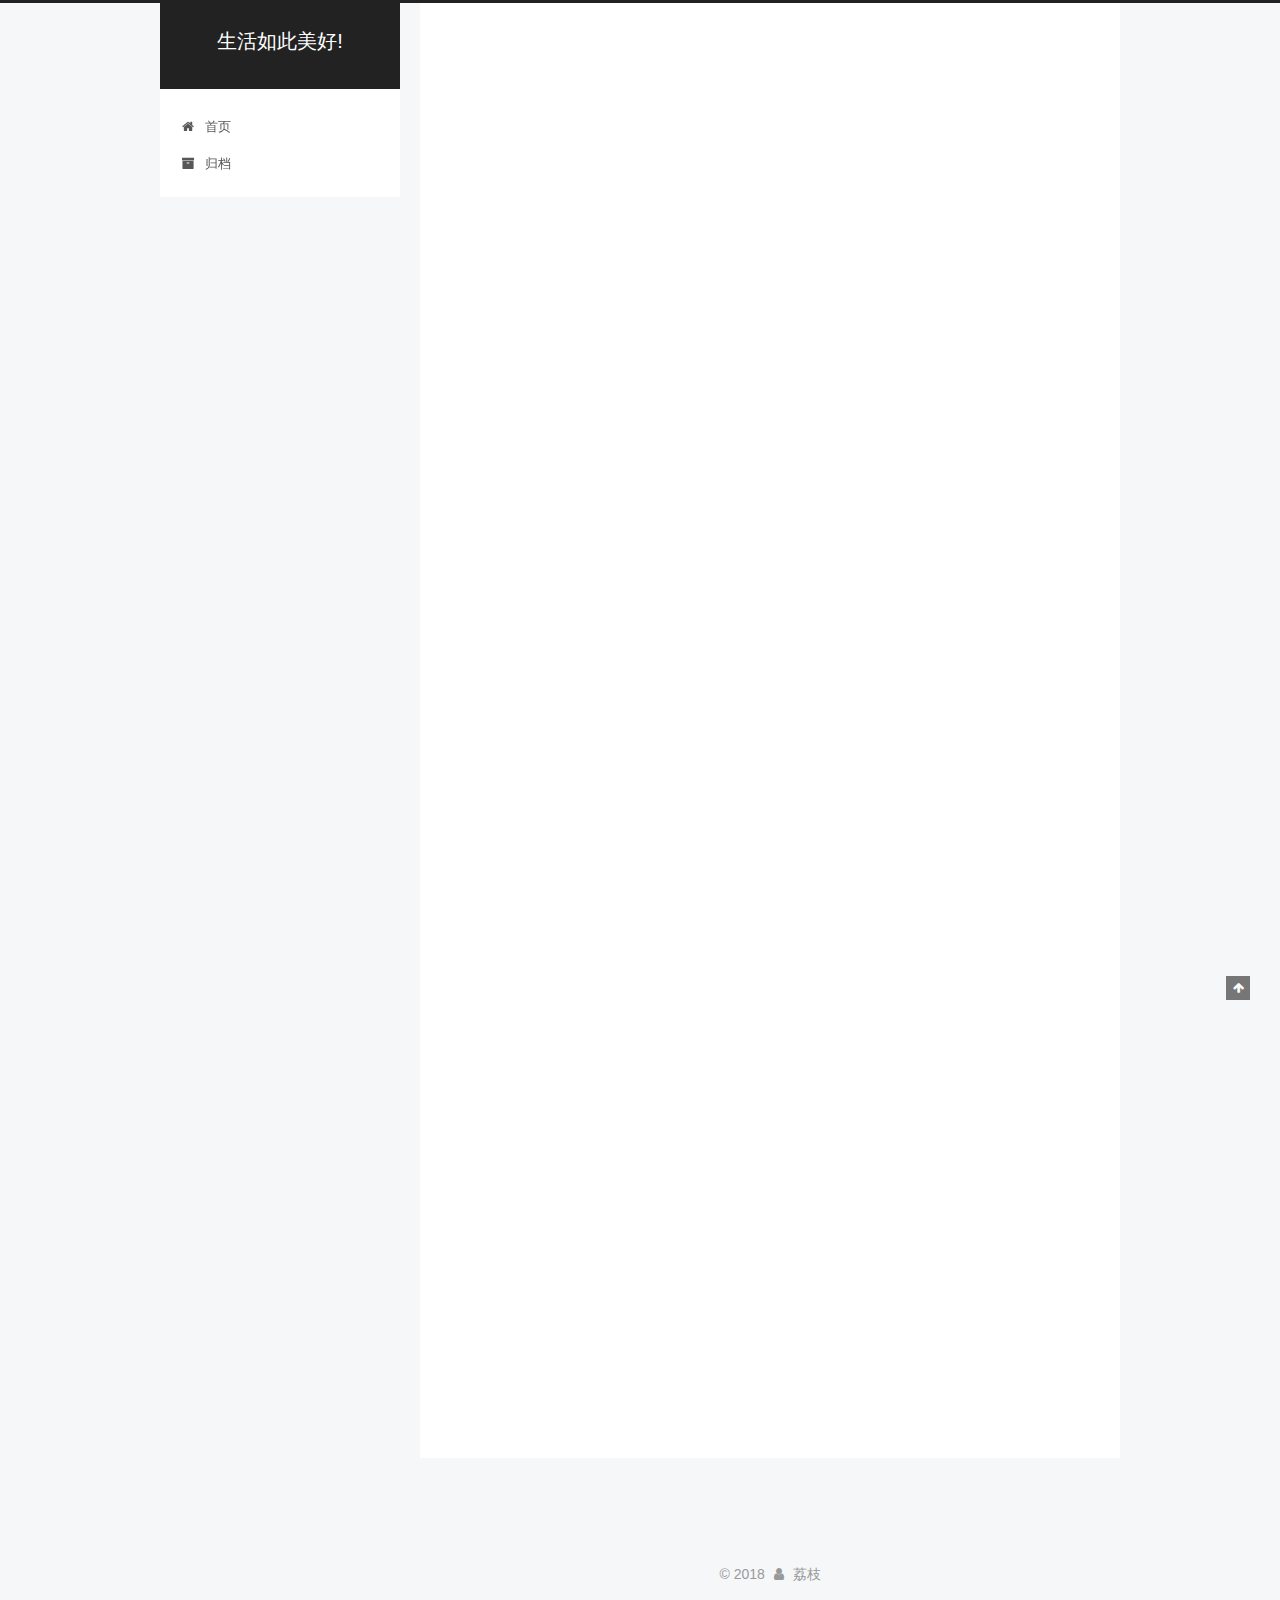
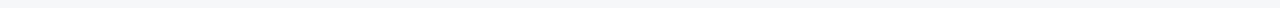
<file: 2018/06/10/PHP获取指定时间/index.html>
<!DOCTYPE html>



  


<html class="theme-next pisces use-motion" lang="zh-Hans">
<head>
  <meta charset="UTF-8"/>
<meta http-equiv="X-UA-Compatible" content="IE=edge" />
<meta name="viewport" content="width=device-width, initial-scale=1, maximum-scale=1"/>
<meta name="theme-color" content="#222">









<meta http-equiv="Cache-Control" content="no-transform" />
<meta http-equiv="Cache-Control" content="no-siteapp" />
















  
  
  <link href="/lib/fancybox/source/jquery.fancybox.css?v=2.1.5" rel="stylesheet" type="text/css" />







<link href="/lib/font-awesome/css/font-awesome.min.css?v=4.6.2" rel="stylesheet" type="text/css" />

<link href="/css/main.css?v=5.1.4" rel="stylesheet" type="text/css" />


  <link rel="apple-touch-icon" sizes="180x180" href="/images/apple-touch-icon-next.png?v=5.1.4">


  <link rel="icon" type="image/png" sizes="32x32" href="/images/favicon-32x32-next.png?v=5.1.4">


  <link rel="icon" type="image/png" sizes="16x16" href="/images/favicon-16x16-next.png?v=5.1.4">


  <link rel="mask-icon" href="/images/logo.svg?v=5.1.4" color="#222">





  <meta name="keywords" content="PHP," />










<meta name="description" content="1、获取当前时间几天前(后)、几月前(后)、几年前(后)   初始化DateTime()1$date_time = new DateTime();    1天前(后)12$date_time-&amp;gt;modify(&amp;apos;-1 days&amp;apos;); //一天前$date_time-&amp;gt;modify(&amp;apos;+1 days&amp;apos;); //一天后    1月前(后)12$date">
<meta name="keywords" content="PHP">
<meta property="og:type" content="article">
<meta property="og:title" content="PHP获取指定时间">
<meta property="og:url" content="http://yoursite.com/2018/06/10/PHP获取指定时间/index.html">
<meta property="og:site_name" content="生活如此美好!">
<meta property="og:description" content="1、获取当前时间几天前(后)、几月前(后)、几年前(后)   初始化DateTime()1$date_time = new DateTime();    1天前(后)12$date_time-&amp;gt;modify(&amp;apos;-1 days&amp;apos;); //一天前$date_time-&amp;gt;modify(&amp;apos;+1 days&amp;apos;); //一天后    1月前(后)12$date">
<meta property="og:locale" content="zh-Hans">
<meta property="og:updated_time" content="2018-06-10T09:03:53.406Z">
<meta name="twitter:card" content="summary">
<meta name="twitter:title" content="PHP获取指定时间">
<meta name="twitter:description" content="1、获取当前时间几天前(后)、几月前(后)、几年前(后)   初始化DateTime()1$date_time = new DateTime();    1天前(后)12$date_time-&amp;gt;modify(&amp;apos;-1 days&amp;apos;); //一天前$date_time-&amp;gt;modify(&amp;apos;+1 days&amp;apos;); //一天后    1月前(后)12$date">



<script type="text/javascript" id="hexo.configurations">
  var NexT = window.NexT || {};
  var CONFIG = {
    root: '/',
    scheme: 'Pisces',
    version: '5.1.4',
    sidebar: {"position":"left","display":"post","offset":12,"b2t":false,"scrollpercent":false,"onmobile":false},
    fancybox: true,
    tabs: true,
    motion: {"enable":true,"async":false,"transition":{"post_block":"fadeIn","post_header":"slideDownIn","post_body":"slideDownIn","coll_header":"slideLeftIn","sidebar":"slideUpIn"}},
    duoshuo: {
      userId: '0',
      author: '博主'
    },
    algolia: {
      applicationID: '',
      apiKey: '',
      indexName: '',
      hits: {"per_page":10},
      labels: {"input_placeholder":"Search for Posts","hits_empty":"We didn't find any results for the search: ${query}","hits_stats":"${hits} results found in ${time} ms"}
    }
  };
</script>



  <link rel="canonical" href="http://yoursite.com/2018/06/10/PHP获取指定时间/"/>





  <title>PHP获取指定时间 | 生活如此美好!</title>
  








</head>

<body itemscope itemtype="http://schema.org/WebPage" lang="zh-Hans">

  
  
    
  

  <div class="container sidebar-position-left page-post-detail">
    <div class="headband"></div>

    <header id="header" class="header" itemscope itemtype="http://schema.org/WPHeader">
      <div class="header-inner"><div class="site-brand-wrapper">
  <div class="site-meta ">
    

    <div class="custom-logo-site-title">
      <a href="/"  class="brand" rel="start">
        <span class="logo-line-before"><i></i></span>
        <span class="site-title">生活如此美好!</span>
        <span class="logo-line-after"><i></i></span>
      </a>
    </div>
      
        <p class="site-subtitle"></p>
      
  </div>

  <div class="site-nav-toggle">
    <button>
      <span class="btn-bar"></span>
      <span class="btn-bar"></span>
      <span class="btn-bar"></span>
    </button>
  </div>
</div>

<nav class="site-nav">
  

  
    <ul id="menu" class="menu">
      
        
        <li class="menu-item menu-item-home">
          <a href="/" rel="section">
            
              <i class="menu-item-icon fa fa-fw fa-home"></i> <br />
            
            首页
          </a>
        </li>
      
        
        <li class="menu-item menu-item-archives">
          <a href="/archives/" rel="section">
            
              <i class="menu-item-icon fa fa-fw fa-archive"></i> <br />
            
            归档
          </a>
        </li>
      

      
    </ul>
  

  
</nav>



 </div>
    </header>

    <main id="main" class="main">
      <div class="main-inner">
        <div class="content-wrap">
          <div id="content" class="content">
            

  <div id="posts" class="posts-expand">
    

  

  
  
  

  <article class="post post-type-normal" itemscope itemtype="http://schema.org/Article">
  
  
  
  <div class="post-block">
    <link itemprop="mainEntityOfPage" href="http://yoursite.com/2018/06/10/PHP获取指定时间/">

    <span hidden itemprop="author" itemscope itemtype="http://schema.org/Person">
      <meta itemprop="name" content="荔枝">
      <meta itemprop="description" content="">
      <meta itemprop="image" content="/images/avatar.gif">
    </span>

    <span hidden itemprop="publisher" itemscope itemtype="http://schema.org/Organization">
      <meta itemprop="name" content="生活如此美好!">
    </span>

    
      <header class="post-header">

        
        
          <h1 class="post-title" itemprop="name headline">PHP获取指定时间</h1>
        

        <div class="post-meta">
          <span class="post-time">
            
              <span class="post-meta-item-icon">
                <i class="fa fa-calendar-o"></i>
              </span>
              
                <span class="post-meta-item-text">发表于</span>
              
              <time title="创建于" itemprop="dateCreated datePublished" datetime="2018-06-10T15:01:59+08:00">
                2018-06-10
              </time>
            

            

            
          </span>

          
            <span class="post-category" >
            
              <span class="post-meta-divider">|</span>
            
              <span class="post-meta-item-icon">
                <i class="fa fa-folder-o"></i>
              </span>
              
                <span class="post-meta-item-text">分类于</span>
              
              
                <span itemprop="about" itemscope itemtype="http://schema.org/Thing">
                  <a href="/categories/PHP/" itemprop="url" rel="index">
                    <span itemprop="name">PHP</span>
                  </a>
                </span>

                
                
              
            </span>
          

          
            
              <span class="post-comments-count">
                <span class="post-meta-divider">|</span>
                <span class="post-meta-item-icon">
                  <i class="fa fa-comment-o"></i>
                </span>
                <a href="/2018/06/10/PHP获取指定时间/#comments" itemprop="discussionUrl">
                  <span class="post-comments-count ds-thread-count" data-thread-key="2018/06/10/PHP获取指定时间/" itemprop="commentCount"></span>
                </a>
              </span>
            
          

          
          

          

          

          

        </div>
      </header>
    

    
    
    
    <div class="post-body" itemprop="articleBody">

      
      

      
        <h2 id="1、获取当前时间几天前-后-、几月前-后-、几年前-后"><a href="#1、获取当前时间几天前-后-、几月前-后-、几年前-后" class="headerlink" title="1、获取当前时间几天前(后)、几月前(后)、几年前(后)"></a>1、获取当前时间几天前(后)、几月前(后)、几年前(后)</h2><p>   初始化DateTime()<br><figure class="highlight plain"><table><tr><td class="gutter"><pre><span class="line">1</span><br></pre></td><td class="code"><pre><span class="line">$date_time = new DateTime();</span><br></pre></td></tr></table></figure><br>    1天前(后)<br><figure class="highlight plain"><table><tr><td class="gutter"><pre><span class="line">1</span><br><span class="line">2</span><br></pre></td><td class="code"><pre><span class="line">$date_time-&gt;modify(&apos;-1 days&apos;); //一天前</span><br><span class="line">$date_time-&gt;modify(&apos;+1 days&apos;); //一天后</span><br></pre></td></tr></table></figure><br>    1月前(后)<br><figure class="highlight plain"><table><tr><td class="gutter"><pre><span class="line">1</span><br><span class="line">2</span><br></pre></td><td class="code"><pre><span class="line">$date_time-&gt;modify(&apos;-1 months&apos;); //一月前</span><br><span class="line">$date_time-&gt;modify(&apos;+1 months&apos;); //一月后</span><br></pre></td></tr></table></figure><br>    1月前(后)<br><figure class="highlight plain"><table><tr><td class="gutter"><pre><span class="line">1</span><br><span class="line">2</span><br></pre></td><td class="code"><pre><span class="line">$date_time-&gt;modify(&apos;-1 years&apos;); //一月前</span><br><span class="line">$date_time-&gt;modify(&apos;+1 years&apos;); //一月后</span><br></pre></td></tr></table></figure>    </p>
<h2 id="2、获取指定时间几天前-后-、几月前-后-、几年前-后"><a href="#2、获取指定时间几天前-后-、几月前-后-、几年前-后" class="headerlink" title="2、获取指定时间几天前(后)、几月前(后)、几年前(后)"></a>2、获取指定时间几天前(后)、几月前(后)、几年前(后)</h2><p>   指定对应时间即可、其它与上述相同<br><figure class="highlight plain"><table><tr><td class="gutter"><pre><span class="line">1</span><br></pre></td><td class="code"><pre><span class="line">$date_time =DateTime::createFromFormat(&apos;Y-m-d H:i:s&apos;,&apos;2018-06-10 15:10:09&apos;);</span><br></pre></td></tr></table></figure></p>
<h2 id="3、将获得的时间按指定内容格式输出"><a href="#3、将获得的时间按指定内容格式输出" class="headerlink" title="3、将获得的时间按指定内容格式输出"></a>3、将获得的时间按指定内容格式输出</h2><figure class="highlight plain"><table><tr><td class="gutter"><pre><span class="line">1</span><br></pre></td><td class="code"><pre><span class="line">echo $date_time-&gt;format(&apos;Y-m-d H:i:s&apos;);</span><br></pre></td></tr></table></figure>也可以获得时间戳<br><figure class="highlight plain"><table><tr><td class="gutter"><pre><span class="line">1</span><br></pre></td><td class="code"><pre><span class="line">echo $date_time-&gt;getTimestamp();</span><br></pre></td></tr></table></figure>

      
    </div>
    
    
    

    

    

    

    <footer class="post-footer">
      
        <div class="post-tags">
          
            <a href="/tags/PHP/" rel="tag"># PHP</a>
          
        </div>
      

      
      
      

      
        <div class="post-nav">
          <div class="post-nav-next post-nav-item">
            
              <a href="/2018/05/27/Linux下通过phpize安装php扩展/" rel="next" title="Linux下通过phpize安装php扩展">
                <i class="fa fa-chevron-left"></i> Linux下通过phpize安装php扩展
              </a>
            
          </div>

          <span class="post-nav-divider"></span>

          <div class="post-nav-prev post-nav-item">
            
              <a href="/2018/07/01/奇怪的错误：Uncaught-SyntaxError-Invalid-or-unexpected-token/" rel="prev" title="奇怪的错误：Uncaught SyntaxError: Invalid or unexpected token">
                奇怪的错误：Uncaught SyntaxError: Invalid or unexpected token <i class="fa fa-chevron-right"></i>
              </a>
            
          </div>
        </div>
      

      
      
    </footer>
  </div>
  
  
  
  </article>



    <div class="post-spread">
      
    </div>
  </div>


          </div>
          


          

  
    <div class="comments" id="comments">
      <div class="ds-thread" data-thread-key="2018/06/10/PHP获取指定时间/"
           data-title="PHP获取指定时间" data-url="http://yoursite.com/2018/06/10/PHP获取指定时间/">
      </div>
    </div>

  



        </div>
        
          
  
  <div class="sidebar-toggle">
    <div class="sidebar-toggle-line-wrap">
      <span class="sidebar-toggle-line sidebar-toggle-line-first"></span>
      <span class="sidebar-toggle-line sidebar-toggle-line-middle"></span>
      <span class="sidebar-toggle-line sidebar-toggle-line-last"></span>
    </div>
  </div>

  <aside id="sidebar" class="sidebar">
    
    <div class="sidebar-inner">

      

      
        <ul class="sidebar-nav motion-element">
          <li class="sidebar-nav-toc sidebar-nav-active" data-target="post-toc-wrap">
            文章目录
          </li>
          <li class="sidebar-nav-overview" data-target="site-overview-wrap">
            站点概览
          </li>
        </ul>
      

      <section class="site-overview-wrap sidebar-panel">
        <div class="site-overview">
          <div class="site-author motion-element" itemprop="author" itemscope itemtype="http://schema.org/Person">
            
              <p class="site-author-name" itemprop="name">荔枝</p>
              <p class="site-description motion-element" itemprop="description"></p>
          </div>

          <nav class="site-state motion-element">

            
              <div class="site-state-item site-state-posts">
              
                <a href="/archives/">
              
                  <span class="site-state-item-count">3</span>
                  <span class="site-state-item-name">日志</span>
                </a>
              </div>
            

            
              
              
              <div class="site-state-item site-state-categories">
                
                  <span class="site-state-item-count">2</span>
                  <span class="site-state-item-name">分类</span>
                
              </div>
            

            
              
              
              <div class="site-state-item site-state-tags">
                
                  <span class="site-state-item-count">2</span>
                  <span class="site-state-item-name">标签</span>
                
              </div>
            

          </nav>

          

          

          
          

          
          

          

        </div>
      </section>

      
      <!--noindex-->
        <section class="post-toc-wrap motion-element sidebar-panel sidebar-panel-active">
          <div class="post-toc">

            
              
            

            
              <div class="post-toc-content"><ol class="nav"><li class="nav-item nav-level-2"><a class="nav-link" href="#1、获取当前时间几天前-后-、几月前-后-、几年前-后"><span class="nav-number">1.</span> <span class="nav-text">1、获取当前时间几天前(后)、几月前(后)、几年前(后)</span></a></li><li class="nav-item nav-level-2"><a class="nav-link" href="#2、获取指定时间几天前-后-、几月前-后-、几年前-后"><span class="nav-number">2.</span> <span class="nav-text">2、获取指定时间几天前(后)、几月前(后)、几年前(后)</span></a></li><li class="nav-item nav-level-2"><a class="nav-link" href="#3、将获得的时间按指定内容格式输出"><span class="nav-number">3.</span> <span class="nav-text">3、将获得的时间按指定内容格式输出</span></a></li></ol></div>
            

          </div>
        </section>
      <!--/noindex-->
      

      

    </div>
  </aside>


        
      </div>
    </main>

    <footer id="footer" class="footer">
      <div class="footer-inner">
        <div class="copyright">&copy; <span itemprop="copyrightYear">2018</span>
  <span class="with-love">
    <i class="fa fa-user"></i>
  </span>
  <span class="author" itemprop="copyrightHolder">荔枝</span>

  
</div>









        







        
      </div>
    </footer>

    
      <div class="back-to-top">
        <i class="fa fa-arrow-up"></i>
        
      </div>
    

    

  </div>

  

<script type="text/javascript">
  if (Object.prototype.toString.call(window.Promise) !== '[object Function]') {
    window.Promise = null;
  }
</script>









  












  
  
    <script type="text/javascript" src="/lib/jquery/index.js?v=2.1.3"></script>
  

  
  
    <script type="text/javascript" src="/lib/fastclick/lib/fastclick.min.js?v=1.0.6"></script>
  

  
  
    <script type="text/javascript" src="/lib/jquery_lazyload/jquery.lazyload.js?v=1.9.7"></script>
  

  
  
    <script type="text/javascript" src="/lib/velocity/velocity.min.js?v=1.2.1"></script>
  

  
  
    <script type="text/javascript" src="/lib/velocity/velocity.ui.min.js?v=1.2.1"></script>
  

  
  
    <script type="text/javascript" src="/lib/fancybox/source/jquery.fancybox.pack.js?v=2.1.5"></script>
  


  


  <script type="text/javascript" src="/js/src/utils.js?v=5.1.4"></script>

  <script type="text/javascript" src="/js/src/motion.js?v=5.1.4"></script>



  
  


  <script type="text/javascript" src="/js/src/affix.js?v=5.1.4"></script>

  <script type="text/javascript" src="/js/src/schemes/pisces.js?v=5.1.4"></script>



  
  <script type="text/javascript" src="/js/src/scrollspy.js?v=5.1.4"></script>
<script type="text/javascript" src="/js/src/post-details.js?v=5.1.4"></script>



  


  <script type="text/javascript" src="/js/src/bootstrap.js?v=5.1.4"></script>



  

  
    
  

  <script type="text/javascript">
    var duoshuoQuery = {short_name:"your-duoshuo-shortname"};
    (function() {
      var ds = document.createElement('script');
      ds.type = 'text/javascript';ds.async = true;
      ds.id = 'duoshuo-script';
      ds.src = (document.location.protocol == 'https:' ? 'https:' : 'http:') + '//static.duoshuo.com/embed.js';
      ds.charset = 'UTF-8';
      (document.getElementsByTagName('head')[0]
      || document.getElementsByTagName('body')[0]).appendChild(ds);
    })();
  </script>

  
    
    
    <script src="/lib/ua-parser-js/dist/ua-parser.min.js?v=0.7.9"></script>
    <script src="/js/src/hook-duoshuo.js"></script>
  


















  





  

  

  

  
  

  

  

  

</body>
</html>
</file>
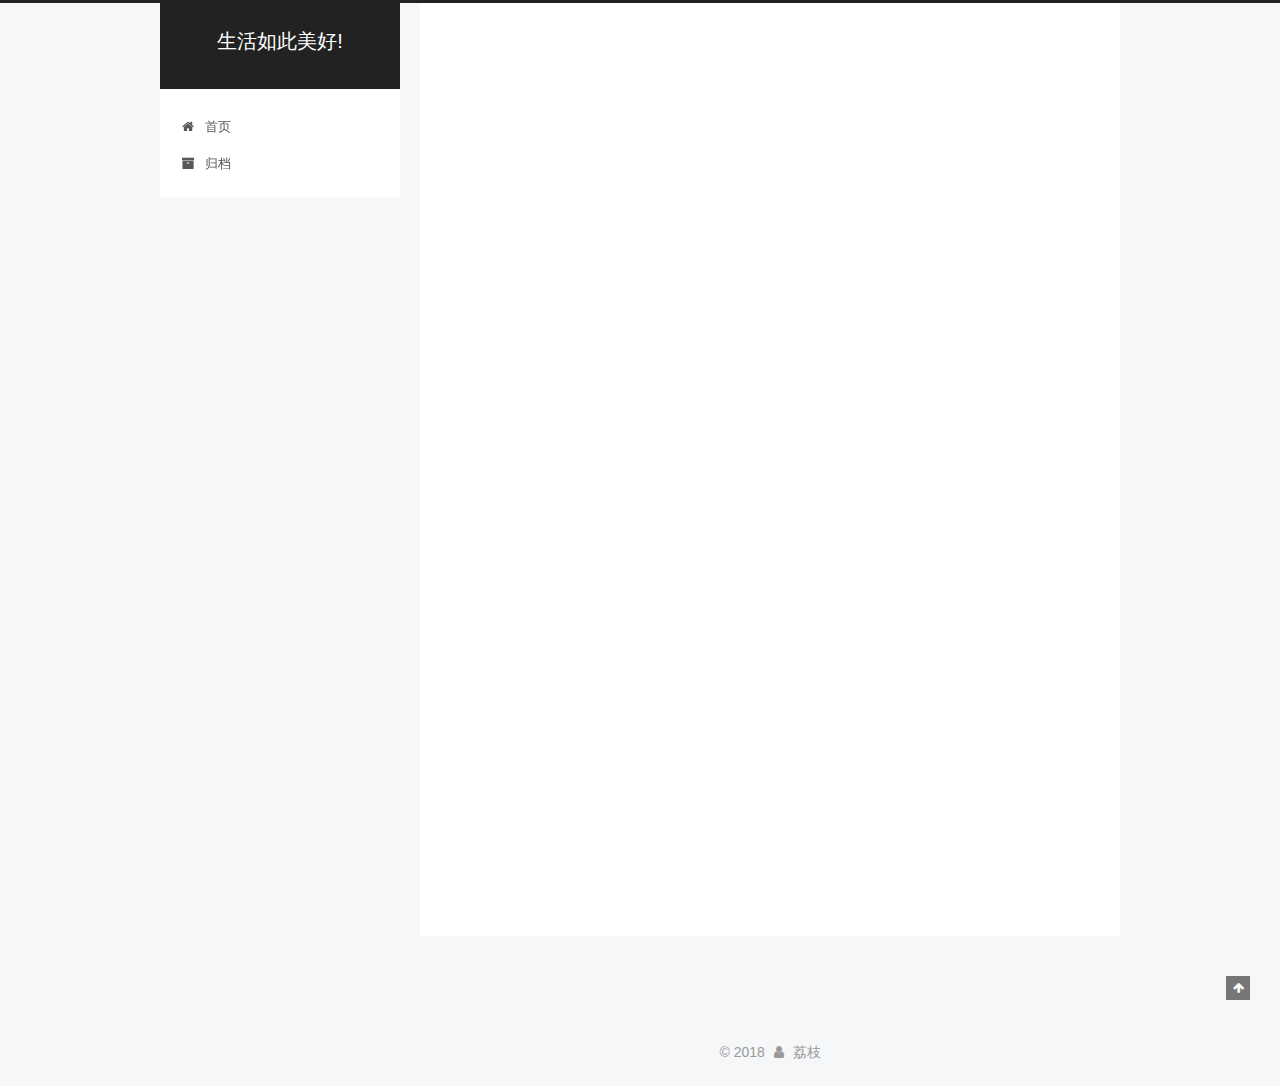
<file: 2018/07/01/奇怪的错误：Uncaught-SyntaxError-Invalid-or-unexpected-token/index.html>
<!DOCTYPE html>



  


<html class="theme-next pisces use-motion" lang="zh-Hans">
<head>
  <meta charset="UTF-8"/>
<meta http-equiv="X-UA-Compatible" content="IE=edge" />
<meta name="viewport" content="width=device-width, initial-scale=1, maximum-scale=1"/>
<meta name="theme-color" content="#222">









<meta http-equiv="Cache-Control" content="no-transform" />
<meta http-equiv="Cache-Control" content="no-siteapp" />
















  
  
  <link href="/lib/fancybox/source/jquery.fancybox.css?v=2.1.5" rel="stylesheet" type="text/css" />







<link href="/lib/font-awesome/css/font-awesome.min.css?v=4.6.2" rel="stylesheet" type="text/css" />

<link href="/css/main.css?v=5.1.4" rel="stylesheet" type="text/css" />


  <link rel="apple-touch-icon" sizes="180x180" href="/images/apple-touch-icon-next.png?v=5.1.4">


  <link rel="icon" type="image/png" sizes="32x32" href="/images/favicon-32x32-next.png?v=5.1.4">


  <link rel="icon" type="image/png" sizes="16x16" href="/images/favicon-16x16-next.png?v=5.1.4">


  <link rel="mask-icon" href="/images/logo.svg?v=5.1.4" color="#222">





  <meta name="keywords" content="JavaScript," />










<meta name="description" content="1.业务需求需要插入一个div,定义div内容为1var insert_str = &amp;quot;&amp;lt;div&amp;gt;MRWisme&amp;lt;/div&amp;gt;&amp;quot;; 抛出:Uncaught SyntaxError: Invalid or unexpected token但是刷新页面就不会报该错误 2.解决办法:在html中加入隐藏div123&amp;lt;div class=&amp;quot;hide_">
<meta name="keywords" content="JavaScript">
<meta property="og:type" content="article">
<meta property="og:title" content="奇怪的错误：Uncaught SyntaxError: Invalid or unexpected token">
<meta property="og:url" content="http://yoursite.com/2018/07/01/奇怪的错误：Uncaught-SyntaxError-Invalid-or-unexpected-token/index.html">
<meta property="og:site_name" content="生活如此美好!">
<meta property="og:description" content="1.业务需求需要插入一个div,定义div内容为1var insert_str = &amp;quot;&amp;lt;div&amp;gt;MRWisme&amp;lt;/div&amp;gt;&amp;quot;; 抛出:Uncaught SyntaxError: Invalid or unexpected token但是刷新页面就不会报该错误 2.解决办法:在html中加入隐藏div123&amp;lt;div class=&amp;quot;hide_">
<meta property="og:locale" content="zh-Hans">
<meta property="og:updated_time" content="2018-07-01T08:16:29.299Z">
<meta name="twitter:card" content="summary">
<meta name="twitter:title" content="奇怪的错误：Uncaught SyntaxError: Invalid or unexpected token">
<meta name="twitter:description" content="1.业务需求需要插入一个div,定义div内容为1var insert_str = &amp;quot;&amp;lt;div&amp;gt;MRWisme&amp;lt;/div&amp;gt;&amp;quot;; 抛出:Uncaught SyntaxError: Invalid or unexpected token但是刷新页面就不会报该错误 2.解决办法:在html中加入隐藏div123&amp;lt;div class=&amp;quot;hide_">



<script type="text/javascript" id="hexo.configurations">
  var NexT = window.NexT || {};
  var CONFIG = {
    root: '/',
    scheme: 'Pisces',
    version: '5.1.4',
    sidebar: {"position":"left","display":"post","offset":12,"b2t":false,"scrollpercent":false,"onmobile":false},
    fancybox: true,
    tabs: true,
    motion: {"enable":true,"async":false,"transition":{"post_block":"fadeIn","post_header":"slideDownIn","post_body":"slideDownIn","coll_header":"slideLeftIn","sidebar":"slideUpIn"}},
    duoshuo: {
      userId: '0',
      author: '博主'
    },
    algolia: {
      applicationID: '',
      apiKey: '',
      indexName: '',
      hits: {"per_page":10},
      labels: {"input_placeholder":"Search for Posts","hits_empty":"We didn't find any results for the search: ${query}","hits_stats":"${hits} results found in ${time} ms"}
    }
  };
</script>



  <link rel="canonical" href="http://yoursite.com/2018/07/01/奇怪的错误：Uncaught-SyntaxError-Invalid-or-unexpected-token/"/>





  <title>奇怪的错误：Uncaught SyntaxError: Invalid or unexpected token | 生活如此美好!</title>
  








</head>

<body itemscope itemtype="http://schema.org/WebPage" lang="zh-Hans">

  
  
    
  

  <div class="container sidebar-position-left page-post-detail">
    <div class="headband"></div>

    <header id="header" class="header" itemscope itemtype="http://schema.org/WPHeader">
      <div class="header-inner"><div class="site-brand-wrapper">
  <div class="site-meta ">
    

    <div class="custom-logo-site-title">
      <a href="/"  class="brand" rel="start">
        <span class="logo-line-before"><i></i></span>
        <span class="site-title">生活如此美好!</span>
        <span class="logo-line-after"><i></i></span>
      </a>
    </div>
      
        <p class="site-subtitle"></p>
      
  </div>

  <div class="site-nav-toggle">
    <button>
      <span class="btn-bar"></span>
      <span class="btn-bar"></span>
      <span class="btn-bar"></span>
    </button>
  </div>
</div>

<nav class="site-nav">
  

  
    <ul id="menu" class="menu">
      
        
        <li class="menu-item menu-item-home">
          <a href="/" rel="section">
            
              <i class="menu-item-icon fa fa-fw fa-home"></i> <br />
            
            首页
          </a>
        </li>
      
        
        <li class="menu-item menu-item-archives">
          <a href="/archives/" rel="section">
            
              <i class="menu-item-icon fa fa-fw fa-archive"></i> <br />
            
            归档
          </a>
        </li>
      

      
    </ul>
  

  
</nav>



 </div>
    </header>

    <main id="main" class="main">
      <div class="main-inner">
        <div class="content-wrap">
          <div id="content" class="content">
            

  <div id="posts" class="posts-expand">
    

  

  
  
  

  <article class="post post-type-normal" itemscope itemtype="http://schema.org/Article">
  
  
  
  <div class="post-block">
    <link itemprop="mainEntityOfPage" href="http://yoursite.com/2018/07/01/奇怪的错误：Uncaught-SyntaxError-Invalid-or-unexpected-token/">

    <span hidden itemprop="author" itemscope itemtype="http://schema.org/Person">
      <meta itemprop="name" content="荔枝">
      <meta itemprop="description" content="">
      <meta itemprop="image" content="/images/avatar.gif">
    </span>

    <span hidden itemprop="publisher" itemscope itemtype="http://schema.org/Organization">
      <meta itemprop="name" content="生活如此美好!">
    </span>

    
      <header class="post-header">

        
        
          <h1 class="post-title" itemprop="name headline">奇怪的错误：Uncaught SyntaxError: Invalid or unexpected token</h1>
        

        <div class="post-meta">
          <span class="post-time">
            
              <span class="post-meta-item-icon">
                <i class="fa fa-calendar-o"></i>
              </span>
              
                <span class="post-meta-item-text">发表于</span>
              
              <time title="创建于" itemprop="dateCreated datePublished" datetime="2018-07-01T16:08:00+08:00">
                2018-07-01
              </time>
            

            

            
          </span>

          
            <span class="post-category" >
            
              <span class="post-meta-divider">|</span>
            
              <span class="post-meta-item-icon">
                <i class="fa fa-folder-o"></i>
              </span>
              
                <span class="post-meta-item-text">分类于</span>
              
              
                <span itemprop="about" itemscope itemtype="http://schema.org/Thing">
                  <a href="/categories/前端/" itemprop="url" rel="index">
                    <span itemprop="name">前端</span>
                  </a>
                </span>

                
                
              
            </span>
          

          
            
              <span class="post-comments-count">
                <span class="post-meta-divider">|</span>
                <span class="post-meta-item-icon">
                  <i class="fa fa-comment-o"></i>
                </span>
                <a href="/2018/07/01/奇怪的错误：Uncaught-SyntaxError-Invalid-or-unexpected-token/#comments" itemprop="discussionUrl">
                  <span class="post-comments-count ds-thread-count" data-thread-key="2018/07/01/奇怪的错误：Uncaught-SyntaxError-Invalid-or-unexpected-token/" itemprop="commentCount"></span>
                </a>
              </span>
            
          

          
          

          

          

          

        </div>
      </header>
    

    
    
    
    <div class="post-body" itemprop="articleBody">

      
      

      
        <h2 id="1-业务需求需要插入一个div-定义div内容为"><a href="#1-业务需求需要插入一个div-定义div内容为" class="headerlink" title="1.业务需求需要插入一个div,定义div内容为"></a>1.业务需求需要插入一个div,定义div内容为</h2><figure class="highlight plain"><table><tr><td class="gutter"><pre><span class="line">1</span><br></pre></td><td class="code"><pre><span class="line">var insert_str = &quot;&lt;div&gt;MRWisme&lt;/div&gt;&quot;;</span><br></pre></td></tr></table></figure>
<p>抛出:Uncaught SyntaxError: Invalid or unexpected token但是刷新页面就不会报该错误</p>
<h2 id="2-解决办法-在html中加入隐藏div"><a href="#2-解决办法-在html中加入隐藏div" class="headerlink" title="2.解决办法:在html中加入隐藏div"></a>2.解决办法:在html中加入隐藏div</h2><figure class="highlight plain"><table><tr><td class="gutter"><pre><span class="line">1</span><br><span class="line">2</span><br><span class="line">3</span><br></pre></td><td class="code"><pre><span class="line">&lt;div class=&quot;hide_div&quot;&gt;</span><br><span class="line">    	&lt;div&gt;MRWisme&lt;/div&gt;</span><br><span class="line">&lt;/div&gt;</span><br></pre></td></tr></table></figure>
<h2 id="3-通过jquery获取插入内容"><a href="#3-通过jquery获取插入内容" class="headerlink" title="3.通过jquery获取插入内容"></a>3.通过jquery获取插入内容</h2><figure class="highlight plain"><table><tr><td class="gutter"><pre><span class="line">1</span><br></pre></td><td class="code"><pre><span class="line">var inser_str=$(&apos;.hide_div &apos;).html();</span><br></pre></td></tr></table></figure>
<p>这样就不会报错了</p>

      
    </div>
    
    
    

    

    

    

    <footer class="post-footer">
      
        <div class="post-tags">
          
            <a href="/tags/JavaScript/" rel="tag"># JavaScript</a>
          
        </div>
      

      
      
      

      
        <div class="post-nav">
          <div class="post-nav-next post-nav-item">
            
              <a href="/2018/06/10/PHP获取指定时间/" rel="next" title="PHP获取指定时间">
                <i class="fa fa-chevron-left"></i> PHP获取指定时间
              </a>
            
          </div>

          <span class="post-nav-divider"></span>

          <div class="post-nav-prev post-nav-item">
            
          </div>
        </div>
      

      
      
    </footer>
  </div>
  
  
  
  </article>



    <div class="post-spread">
      
    </div>
  </div>


          </div>
          


          

  
    <div class="comments" id="comments">
      <div class="ds-thread" data-thread-key="2018/07/01/奇怪的错误：Uncaught-SyntaxError-Invalid-or-unexpected-token/"
           data-title="奇怪的错误：Uncaught SyntaxError: Invalid or unexpected token" data-url="http://yoursite.com/2018/07/01/奇怪的错误：Uncaught-SyntaxError-Invalid-or-unexpected-token/">
      </div>
    </div>

  



        </div>
        
          
  
  <div class="sidebar-toggle">
    <div class="sidebar-toggle-line-wrap">
      <span class="sidebar-toggle-line sidebar-toggle-line-first"></span>
      <span class="sidebar-toggle-line sidebar-toggle-line-middle"></span>
      <span class="sidebar-toggle-line sidebar-toggle-line-last"></span>
    </div>
  </div>

  <aside id="sidebar" class="sidebar">
    
    <div class="sidebar-inner">

      

      
        <ul class="sidebar-nav motion-element">
          <li class="sidebar-nav-toc sidebar-nav-active" data-target="post-toc-wrap">
            文章目录
          </li>
          <li class="sidebar-nav-overview" data-target="site-overview-wrap">
            站点概览
          </li>
        </ul>
      

      <section class="site-overview-wrap sidebar-panel">
        <div class="site-overview">
          <div class="site-author motion-element" itemprop="author" itemscope itemtype="http://schema.org/Person">
            
              <p class="site-author-name" itemprop="name">荔枝</p>
              <p class="site-description motion-element" itemprop="description"></p>
          </div>

          <nav class="site-state motion-element">

            
              <div class="site-state-item site-state-posts">
              
                <a href="/archives/">
              
                  <span class="site-state-item-count">3</span>
                  <span class="site-state-item-name">日志</span>
                </a>
              </div>
            

            
              
              
              <div class="site-state-item site-state-categories">
                
                  <span class="site-state-item-count">2</span>
                  <span class="site-state-item-name">分类</span>
                
              </div>
            

            
              
              
              <div class="site-state-item site-state-tags">
                
                  <span class="site-state-item-count">2</span>
                  <span class="site-state-item-name">标签</span>
                
              </div>
            

          </nav>

          

          

          
          

          
          

          

        </div>
      </section>

      
      <!--noindex-->
        <section class="post-toc-wrap motion-element sidebar-panel sidebar-panel-active">
          <div class="post-toc">

            
              
            

            
              <div class="post-toc-content"><ol class="nav"><li class="nav-item nav-level-2"><a class="nav-link" href="#1-业务需求需要插入一个div-定义div内容为"><span class="nav-number">1.</span> <span class="nav-text">1.业务需求需要插入一个div,定义div内容为</span></a></li><li class="nav-item nav-level-2"><a class="nav-link" href="#2-解决办法-在html中加入隐藏div"><span class="nav-number">2.</span> <span class="nav-text">2.解决办法:在html中加入隐藏div</span></a></li><li class="nav-item nav-level-2"><a class="nav-link" href="#3-通过jquery获取插入内容"><span class="nav-number">3.</span> <span class="nav-text">3.通过jquery获取插入内容</span></a></li></ol></div>
            

          </div>
        </section>
      <!--/noindex-->
      

      

    </div>
  </aside>


        
      </div>
    </main>

    <footer id="footer" class="footer">
      <div class="footer-inner">
        <div class="copyright">&copy; <span itemprop="copyrightYear">2018</span>
  <span class="with-love">
    <i class="fa fa-user"></i>
  </span>
  <span class="author" itemprop="copyrightHolder">荔枝</span>

  
</div>









        







        
      </div>
    </footer>

    
      <div class="back-to-top">
        <i class="fa fa-arrow-up"></i>
        
      </div>
    

    

  </div>

  

<script type="text/javascript">
  if (Object.prototype.toString.call(window.Promise) !== '[object Function]') {
    window.Promise = null;
  }
</script>









  












  
  
    <script type="text/javascript" src="/lib/jquery/index.js?v=2.1.3"></script>
  

  
  
    <script type="text/javascript" src="/lib/fastclick/lib/fastclick.min.js?v=1.0.6"></script>
  

  
  
    <script type="text/javascript" src="/lib/jquery_lazyload/jquery.lazyload.js?v=1.9.7"></script>
  

  
  
    <script type="text/javascript" src="/lib/velocity/velocity.min.js?v=1.2.1"></script>
  

  
  
    <script type="text/javascript" src="/lib/velocity/velocity.ui.min.js?v=1.2.1"></script>
  

  
  
    <script type="text/javascript" src="/lib/fancybox/source/jquery.fancybox.pack.js?v=2.1.5"></script>
  


  


  <script type="text/javascript" src="/js/src/utils.js?v=5.1.4"></script>

  <script type="text/javascript" src="/js/src/motion.js?v=5.1.4"></script>



  
  


  <script type="text/javascript" src="/js/src/affix.js?v=5.1.4"></script>

  <script type="text/javascript" src="/js/src/schemes/pisces.js?v=5.1.4"></script>



  
  <script type="text/javascript" src="/js/src/scrollspy.js?v=5.1.4"></script>
<script type="text/javascript" src="/js/src/post-details.js?v=5.1.4"></script>



  


  <script type="text/javascript" src="/js/src/bootstrap.js?v=5.1.4"></script>



  

  
    
  

  <script type="text/javascript">
    var duoshuoQuery = {short_name:"your-duoshuo-shortname"};
    (function() {
      var ds = document.createElement('script');
      ds.type = 'text/javascript';ds.async = true;
      ds.id = 'duoshuo-script';
      ds.src = (document.location.protocol == 'https:' ? 'https:' : 'http:') + '//static.duoshuo.com/embed.js';
      ds.charset = 'UTF-8';
      (document.getElementsByTagName('head')[0]
      || document.getElementsByTagName('body')[0]).appendChild(ds);
    })();
  </script>

  
    
    
    <script src="/lib/ua-parser-js/dist/ua-parser.min.js?v=0.7.9"></script>
    <script src="/js/src/hook-duoshuo.js"></script>
  


















  





  

  

  

  
  

  

  

  

</body>
</html>
</file>
<file: css/main.css>
/* normalize.css v3.0.2 | MIT License | git.io/normalize */
html {
  font-family: sans-serif; /* 1 */
  -ms-text-size-adjust: 100%; /* 2 */
  -webkit-text-size-adjust: 100%; /* 2 */
}
body {
  margin: 0;
}
article,
aside,
details,
figcaption,
figure,
footer,
header,
hgroup,
main,
menu,
nav,
section,
summary {
  display: block;
}
audio,
canvas,
progress,
video {
  display: inline-block; /* 1 */
  vertical-align: baseline; /* 2 */
}
audio:not([controls]) {
  display: none;
  height: 0;
}
[hidden],
template {
  display: none;
}
a {
  background-color: transparent;
}
a:active,
a:hover {
  outline: 0;
}
abbr[title] {
  border-bottom: 1px dotted;
}
b,
strong {
  font-weight: bold;
}
dfn {
  font-style: italic;
}
h1 {
  font-size: 2em;
  margin: 0.67em 0;
}
mark {
  background: #ff0;
  color: #000;
}
small {
  font-size: 80%;
}
sub,
sup {
  font-size: 75%;
  line-height: 0;
  position: relative;
  vertical-align: baseline;
}
sup {
  top: -0.5em;
}
sub {
  bottom: -0.25em;
}
img {
  border: 0;
}
svg:not(:root) {
  overflow: hidden;
}
figure {
  margin: 1em 40px;
}
hr {
  -moz-box-sizing: content-box;
  box-sizing: content-box;
  height: 0;
}
pre {
  overflow: auto;
}
code,
kbd,
pre,
samp {
  font-family: monospace, monospace;
  font-size: 1em;
}
button,
input,
optgroup,
select,
textarea {
  color: inherit; /* 1 */
  font: inherit; /* 2 */
  margin: 0; /* 3 */
}
button {
  overflow: visible;
}
button,
select {
  text-transform: none;
}
button,
html input[type="button"],
input[type="reset"],
input[type="submit"] {
  -webkit-appearance: button; /* 2 */
  cursor: pointer; /* 3 */
}
button[disabled],
html input[disabled] {
  cursor: default;
}
button::-moz-focus-inner,
input::-moz-focus-inner {
  border: 0;
  padding: 0;
}
input {
  line-height: normal;
}
input[type="checkbox"],
input[type="radio"] {
  box-sizing: border-box; /* 1 */
  padding: 0; /* 2 */
}
input[type="number"]::-webkit-inner-spin-button,
input[type="number"]::-webkit-outer-spin-button {
  height: auto;
}
input[type="search"] {
  -webkit-appearance: textfield; /* 1 */
  -moz-box-sizing: content-box;
  -webkit-box-sizing: content-box; /* 2 */
  box-sizing: content-box;
}
input[type="search"]::-webkit-search-cancel-button,
input[type="search"]::-webkit-search-decoration {
  -webkit-appearance: none;
}
fieldset {
  border: 1px solid #c0c0c0;
  margin: 0 2px;
  padding: 0.35em 0.625em 0.75em;
}
legend {
  border: 0; /* 1 */
  padding: 0; /* 2 */
}
textarea {
  overflow: auto;
}
optgroup {
  font-weight: bold;
}
table {
  border-collapse: collapse;
  border-spacing: 0;
}
td,
th {
  padding: 0;
}
::selection {
  background: #262a30;
  color: #fff;
}
body {
  position: relative;
  font-family: 'Lato', "PingFang SC", "Microsoft YaHei", sans-serif;
  font-size: 14px;
  line-height: 2;
  color: #555;
  background: #f5f7f9;
}
@media (max-width: 767px) {
  body {
    padding-right: 0 !important;
  }
}
@media (min-width: 768px) and (max-width: 991px) {
  body {
    padding-right: 0 !important;
  }
}
@media (min-width: 1600px) {
  body {
    font-size: 16px;
  }
}
h1,
h2,
h3,
h4,
h5,
h6 {
  margin: 0;
  padding: 0;
  font-weight: bold;
  line-height: 1.5;
  font-family: 'Lato', "PingFang SC", "Microsoft YaHei", sans-serif;
}
h2,
h3,
h4,
h5,
h6 {
  margin: 20px 0 15px;
}
h1 {
  font-size: 22px;
}
@media (max-width: 767px) {
  h1 {
    font-size: 18px;
  }
}
h2 {
  font-size: 20px;
}
@media (max-width: 767px) {
  h2 {
    font-size: 16px;
  }
}
h3 {
  font-size: 18px;
}
@media (max-width: 767px) {
  h3 {
    font-size: 14px;
  }
}
h4 {
  font-size: 16px;
}
@media (max-width: 767px) {
  h4 {
    font-size: 12px;
  }
}
h5 {
  font-size: 14px;
}
@media (max-width: 767px) {
  h5 {
    font-size: 10px;
  }
}
h6 {
  font-size: 12px;
}
@media (max-width: 767px) {
  h6 {
    font-size: 8px;
  }
}
p {
  margin: 0 0 20px 0;
}
a {
  color: #555;
  text-decoration: none;
  outline: none;
  border-bottom: 1px solid #999;
  word-wrap: break-word;
}
a:hover {
  color: #222;
  border-bottom-color: #222;
}
blockquote {
  margin: 0;
  padding: 0;
}
img {
  display: block;
  margin: auto;
  max-width: 100%;
  height: auto;
}
hr {
  margin: 40px 0;
  height: 3px;
  border: none;
  background-color: #ddd;
  background-image: repeating-linear-gradient(-45deg, #fff, #fff 4px, transparent 4px, transparent 8px);
}
blockquote {
  padding: 0 15px;
  color: #666;
  border-left: 4px solid #ddd;
}
blockquote cite::before {
  content: "-";
  padding: 0 5px;
}
dt {
  font-weight: 700;
}
dd {
  margin: 0;
  padding: 0;
}
kbd {
  border: 1px solid #ccc;
  border-radius: 0.2em;
  box-shadow: 0.1em 0.1em 0.2em rgba(0,0,0,0.1);
  background-color: #f9f9f9;
  font-family: inherit;
  background-image: -webkit-linear-gradient(top, #eee, #fff, #eee);
  padding: 0.1em 0.3em;
  white-space: nowrap;
}
.text-left {
  text-align: left;
}
.text-center {
  text-align: center;
}
.text-right {
  text-align: right;
}
.text-justify {
  text-align: justify;
}
.text-nowrap {
  white-space: nowrap;
}
.text-lowercase {
  text-transform: lowercase;
}
.text-uppercase {
  text-transform: uppercase;
}
.text-capitalize {
  text-transform: capitalize;
}
.center-block {
  display: block;
  margin-left: auto;
  margin-right: auto;
}
.clearfix:before,
.clearfix:after {
  content: " ";
  display: table;
}
.clearfix:after {
  clear: both;
}
.pullquote {
  width: 45%;
}
.pullquote.left {
  float: left;
  margin-left: 5px;
  margin-right: 10px;
}
.pullquote.right {
  float: right;
  margin-left: 10px;
  margin-right: 5px;
}
.affix.affix.affix {
  position: fixed;
}
.translation {
  margin-top: -20px;
  font-size: 14px;
  color: #999;
}
.scrollbar-measure {
  width: 100px;
  height: 100px;
  overflow: scroll;
  position: absolute;
  top: -9999px;
}
.use-motion .motion-element {
  opacity: 0;
}
table {
  margin: 20px 0;
  width: 100%;
  border-collapse: collapse;
  border-spacing: 0;
  border: 1px solid #ddd;
  font-size: 14px;
  table-layout: fixed;
  word-wrap: break-all;
}
table>tbody>tr:nth-of-type(odd) {
  background-color: #f9f9f9;
}
table>tbody>tr:hover {
  background-color: #f5f5f5;
}
caption,
th,
td {
  padding: 8px;
  text-align: left;
  vertical-align: middle;
  font-weight: normal;
}
th,
td {
  border-bottom: 3px solid #ddd;
  border-right: 1px solid #eee;
}
th {
  padding-bottom: 10px;
  font-weight: 700;
}
td {
  border-bottom-width: 1px;
}
html,
body {
  height: 100%;
}
.container {
  position: relative;
  min-height: 100%;
}
.header-inner {
  margin: 0 auto;
  padding: 100px 0 70px;
  width: 700px;
}
@media (min-width: 1600px) {
  .container .header-inner {
    width: 900px;
  }
}
.main {
  padding-bottom: 150px;
}
.main-inner {
  margin: 0 auto;
  width: 700px;
}
@media (min-width: 1600px) {
  .container .main-inner {
    width: 900px;
  }
}
.footer {
  position: absolute;
  left: 0;
  bottom: 0;
  width: 100%;
  min-height: 50px;
}
.footer-inner {
  box-sizing: border-box;
  margin: 20px auto;
  width: 700px;
}
@media (min-width: 1600px) {
  .container .footer-inner {
    width: 900px;
  }
}
pre,
.highlight {
  overflow: auto;
  margin: 20px 0;
  padding: 0;
  font-size: 13px;
  color: #4d4d4c;
  background: #f7f7f7;
  line-height: 1.6;
}
pre,
code {
  font-family: consolas, Menlo, "PingFang SC", "Microsoft YaHei", monospace;
}
code {
  padding: 2px 4px;
  word-wrap: break-word;
  color: #555;
  background: #eee;
  border-radius: 3px;
  font-size: 13px;
}
pre {
  padding: 10px;
}
pre code {
  padding: 0;
  color: #4d4d4c;
  background: none;
  text-shadow: none;
}
.highlight {
  border-radius: 1px;
}
.highlight pre {
  border: none;
  margin: 0;
  padding: 10px 0;
}
.highlight table {
  margin: 0;
  width: auto;
  border: none;
}
.highlight td {
  border: none;
  padding: 0;
}
.highlight figcaption {
  font-size: 1em;
  color: #4d4d4c;
  line-height: 1em;
  margin-bottom: 1em;
}
.highlight figcaption:before,
.highlight figcaption:after {
  content: " ";
  display: table;
}
.highlight figcaption:after {
  clear: both;
}
.highlight figcaption a {
  float: right;
  color: #4d4d4c;
}
.highlight figcaption a:hover {
  border-bottom-color: #4d4d4c;
}
.highlight .gutter pre {
  padding-left: 10px;
  padding-right: 10px;
  color: #869194;
  text-align: right;
  background-color: #eff2f3;
}
.highlight .code pre {
  width: 100%;
  padding-left: 10px;
  padding-right: 10px;
  background-color: #f7f7f7;
}
.highlight .line {
  height: 20px;
}
.gutter {
  -webkit-user-select: none;
  -moz-user-select: none;
  -ms-user-select: none;
  user-select: none;
}
.gist table {
  width: auto;
}
.gist table td {
  border: none;
}
pre .deletion {
  background: #fdd;
}
pre .addition {
  background: #dfd;
}
pre .meta {
  color: #8959a8;
}
pre .comment {
  color: #8e908c;
}
pre .variable,
pre .attribute,
pre .tag,
pre .regexp,
pre .ruby .constant,
pre .xml .tag .title,
pre .xml .pi,
pre .xml .doctype,
pre .html .doctype,
pre .css .id,
pre .css .class,
pre .css .pseudo {
  color: #c82829;
}
pre .number,
pre .preprocessor,
pre .built_in,
pre .literal,
pre .params,
pre .constant,
pre .command {
  color: #f5871f;
}
pre .ruby .class .title,
pre .css .rules .attribute,
pre .string,
pre .value,
pre .inheritance,
pre .header,
pre .ruby .symbol,
pre .xml .cdata,
pre .special,
pre .number,
pre .formula {
  color: #718c00;
}
pre .title,
pre .css .hexcolor {
  color: #3e999f;
}
pre .function,
pre .python .decorator,
pre .python .title,
pre .ruby .function .title,
pre .ruby .title .keyword,
pre .perl .sub,
pre .javascript .title,
pre .coffeescript .title {
  color: #4271ae;
}
pre .keyword,
pre .javascript .function {
  color: #8959a8;
}
.full-image.full-image.full-image.full-image {
  border: none;
  max-width: 100%;
  width: auto;
  margin: 20px auto 25px;
}
@media (min-width: 992px) {
  .full-image.full-image.full-image.full-image {
    max-width: none;
    width: 118%;
    margin: 0 -9%;
  }
}
.blockquote-center,
.page-home .post-type-quote blockquote,
.page-post-detail .post-type-quote blockquote {
  position: relative;
  margin: 40px 0;
  padding: 0;
  border-left: none;
  text-align: center;
}
.blockquote-center::before,
.page-home .post-type-quote blockquote::before,
.page-post-detail .post-type-quote blockquote::before,
.blockquote-center::after,
.page-home .post-type-quote blockquote::after,
.page-post-detail .post-type-quote blockquote::after {
  position: absolute;
  content: ' ';
  display: block;
  width: 100%;
  height: 24px;
  opacity: 0.2;
  background-repeat: no-repeat;
  background-position: 0 -6px;
  background-size: 22px 22px;
}
.blockquote-center::before,
.page-home .post-type-quote blockquote::before,
.page-post-detail .post-type-quote blockquote::before {
  top: -20px;
  background-image: url("../images/quote-l.svg");
  border-top: 1px solid #ccc;
}
.blockquote-center::after,
.page-home .post-type-quote blockquote::after,
.page-post-detail .post-type-quote blockquote::after {
  bottom: -20px;
  background-image: url("../images/quote-r.svg");
  border-bottom: 1px solid #ccc;
  background-position: 100% 8px;
}
.blockquote-center p,
.page-home .post-type-quote blockquote p,
.page-post-detail .post-type-quote blockquote p,
.blockquote-center div,
.page-home .post-type-quote blockquote div,
.page-post-detail .post-type-quote blockquote div {
  text-align: center;
}
.post .post-body .group-picture img {
  box-sizing: border-box;
  padding: 0 3px;
  border: none;
}
.post .group-picture-row {
  overflow: hidden;
  margin-top: 6px;
}
.post .group-picture-row:first-child {
  margin-top: 0;
}
.post .group-picture-column {
  float: left;
}
.page-post-detail .post-body .group-picture-column {
  float: none;
  margin-top: 10px;
  width: auto !important;
}
.page-post-detail .post-body .group-picture-column img {
  margin: 0 auto;
}
.page-archive .group-picture-container {
  overflow: hidden;
}
.page-archive .group-picture-row {
  float: left;
}
.page-archive .group-picture-row:first-child {
  margin-top: 6px;
}
.page-archive .group-picture-column {
  max-width: 150px;
  max-height: 150px;
}
.post-body .note {
  position: relative;
  padding: 15px;
  margin-bottom: 20px;
  border: 1px solid #eee;
  border-left-width: 5px;
  border-radius: 3px;
}
.post-body .note h2,
.post-body .note h3,
.post-body .note h4,
.post-body .note h5,
.post-body .note h6 {
  margin-top: 0;
  margin-bottom: 0;
  border-bottom: initial;
  padding-top: 0 !important;
}
.post-body .note p:first-child,
.post-body .note ul:first-child,
.post-body .note ol:first-child,
.post-body .note table:first-child,
.post-body .note pre:first-child,
.post-body .note blockquote:first-child {
  margin-top: 0;
}
.post-body .note p:last-child,
.post-body .note ul:last-child,
.post-body .note ol:last-child,
.post-body .note table:last-child,
.post-body .note pre:last-child,
.post-body .note blockquote:last-child {
  margin-bottom: 0;
}
.post-body .note.default {
  border-left-color: #777;
}
.post-body .note.default h2,
.post-body .note.default h3,
.post-body .note.default h4,
.post-body .note.default h5,
.post-body .note.default h6 {
  color: #777;
}
.post-body .note.primary {
  border-left-color: #6f42c1;
}
.post-body .note.primary h2,
.post-body .note.primary h3,
.post-body .note.primary h4,
.post-body .note.primary h5,
.post-body .note.primary h6 {
  color: #6f42c1;
}
.post-body .note.info {
  border-left-color: #428bca;
}
.post-body .note.info h2,
.post-body .note.info h3,
.post-body .note.info h4,
.post-body .note.info h5,
.post-body .note.info h6 {
  color: #428bca;
}
.post-body .note.success {
  border-left-color: #5cb85c;
}
.post-body .note.success h2,
.post-body .note.success h3,
.post-body .note.success h4,
.post-body .note.success h5,
.post-body .note.success h6 {
  color: #5cb85c;
}
.post-body .note.warning {
  border-left-color: #f0ad4e;
}
.post-body .note.warning h2,
.post-body .note.warning h3,
.post-body .note.warning h4,
.post-body .note.warning h5,
.post-body .note.warning h6 {
  color: #f0ad4e;
}
.post-body .note.danger {
  border-left-color: #d9534f;
}
.post-body .note.danger h2,
.post-body .note.danger h3,
.post-body .note.danger h4,
.post-body .note.danger h5,
.post-body .note.danger h6 {
  color: #d9534f;
}
.post-body .label {
  display: inline;
  padding: 0 2px;
  white-space: nowrap;
}
.post-body .label.default {
  background-color: #f0f0f0;
}
.post-body .label.primary {
  background-color: #efe6f7;
}
.post-body .label.info {
  background-color: #e5f2f8;
}
.post-body .label.success {
  background-color: #e7f4e9;
}
.post-body .label.warning {
  background-color: #fcf6e1;
}
.post-body .label.danger {
  background-color: #fae8eb;
}
.post-body .tabs {
  position: relative;
  display: block;
  margin-bottom: 20px;
  padding-top: 10px;
}
.post-body .tabs ul.nav-tabs {
  margin: 0;
  padding: 0;
  display: flex;
  margin-bottom: -1px;
}
@media (max-width: 413px) {
  .post-body .tabs ul.nav-tabs {
    display: block;
    margin-bottom: 5px;
  }
}
.post-body .tabs ul.nav-tabs li.tab {
  list-style-type: none !important;
  margin: 0 0.25em 0 0;
  border-top: 3px solid transparent;
  border-left: 1px solid transparent;
  border-right: 1px solid transparent;
}
@media (max-width: 413px) {
  .post-body .tabs ul.nav-tabs li.tab {
    margin: initial;
    border-top: 1px solid transparent;
    border-left: 3px solid transparent;
    border-right: 1px solid transparent;
    border-bottom: 1px solid transparent;
  }
}
.post-body .tabs ul.nav-tabs li.tab a {
  outline: 0;
  border-bottom: initial;
  display: block;
  line-height: 1.8em;
  padding: 0.25em 0.75em;
  transition-duration: 0.2s;
  transition-timing-function: ease-out;
  transition-delay: 0s;
}
.post-body .tabs ul.nav-tabs li.tab a i {
  width: 1.285714285714286em;
}
.post-body .tabs ul.nav-tabs li.tab.active {
  border-top: 3px solid #fc6423;
  border-left: 1px solid #ddd;
  border-right: 1px solid #ddd;
  background-color: #fff;
}
@media (max-width: 413px) {
  .post-body .tabs ul.nav-tabs li.tab.active {
    border-top: 1px solid #ddd;
    border-left: 3px solid #fc6423;
    border-right: 1px solid #ddd;
    border-bottom: 1px solid #ddd;
  }
}
.post-body .tabs ul.nav-tabs li.tab.active a {
  cursor: default;
  color: #555;
}
.post-body .tabs .tab-content {
  background-color: #fff;
}
.post-body .tabs .tab-content .tab-pane {
  border: 1px solid #ddd;
  padding: 20px 20px 0 20px;
}
.post-body .tabs .tab-content .tab-pane:not(.active) {
  display: none !important;
}
.post-body .tabs .tab-content .tab-pane.active {
  display: block !important;
}
.btn {
  display: inline-block;
  padding: 0 20px;
  font-size: 14px;
  color: #555;
  background: #fff;
  border: 2px solid #555;
  text-decoration: none;
  border-radius: 2px;
  transition-property: background-color;
  transition-duration: 0.2s;
  transition-timing-function: ease-in-out;
  transition-delay: 0s;
  line-height: 2;
}
.btn:hover {
  border-color: #222;
  color: #fff;
  background: #222;
}
.btn +.btn {
  margin: 0 0 8px 8px;
}
.btn .fa-fw {
  width: 1.285714285714286em;
  text-align: left;
}
.btn-bar {
  display: block;
  width: 22px;
  height: 2px;
  background: #555;
  border-radius: 1px;
}
.btn-bar+.btn-bar {
  margin-top: 4px;
}
.pagination {
  margin: 120px 0 40px;
  text-align: center;
  border-top: 1px solid #eee;
}
.page-number-basic,
.pagination .prev,
.pagination .next,
.pagination .page-number,
.pagination .space {
  display: inline-block;
  position: relative;
  top: -1px;
  margin: 0 10px;
  padding: 0 11px;
}
@media (max-width: 767px) {
  .page-number-basic,
  .pagination .prev,
  .pagination .next,
  .pagination .page-number,
  .pagination .space {
    margin: 0 5px;
  }
}
.pagination .prev,
.pagination .next,
.pagination .page-number {
  border-bottom: 0;
  border-top: 1px solid #eee;
  transition-property: border-color;
  transition-duration: 0.2s;
  transition-timing-function: ease-in-out;
  transition-delay: 0s;
}
.pagination .prev:hover,
.pagination .next:hover,
.pagination .page-number:hover {
  border-top-color: #222;
}
.pagination .space {
  padding: 0;
  margin: 0;
}
.pagination .prev {
  margin-left: 0;
}
.pagination .next {
  margin-right: 0;
}
.pagination .page-number.current {
  color: #fff;
  background: #ccc;
  border-top-color: #ccc;
}
@media (max-width: 767px) {
  .pagination {
    border-top: none;
  }
  .pagination .prev,
  .pagination .next,
  .pagination .page-number {
    margin-bottom: 10px;
    border-top: 0;
    border-bottom: 1px solid #eee;
    padding: 0 10px;
  }
  .pagination .prev:hover,
  .pagination .next:hover,
  .pagination .page-number:hover {
    border-bottom-color: #222;
  }
}
.comments {
  margin: 60px 20px 0;
}
.tag-cloud {
  text-align: center;
}
.tag-cloud a {
  display: inline-block;
  margin: 10px;
}
.back-to-top {
  box-sizing: border-box;
  position: fixed;
  bottom: -100px;
  right: 30px;
  z-index: 1050;
  padding: 0 6px;
  width: 24px;
  background: #222;
  font-size: 12px;
  opacity: 0.6;
  color: #fff;
  cursor: pointer;
  text-align: center;
  -webkit-transform: translateZ(0);
  transition-property: bottom;
  transition-duration: 0.2s;
  transition-timing-function: ease-in-out;
  transition-delay: 0s;
}
@media (min-width: 768px) and (max-width: 991px) {
  .back-to-top {
    display: none !important;
  }
}
@media (max-width: 767px) {
  .back-to-top {
    display: none !important;
  }
}
.back-to-top.back-to-top-on {
  bottom: 30px;
}
.header {
  background: transparent;
}
.header-inner {
  position: relative;
}
.headband {
  height: 3px;
  background: #222;
}
.site-meta {
  margin: 0;
  text-align: center;
}
@media (max-width: 767px) {
  .site-meta {
    text-align: center;
  }
}
.brand {
  position: relative;
  display: inline-block;
  padding: 0 40px;
  color: #fff;
  background: #222;
  border-bottom: none;
}
.brand:hover {
  color: #fff;
}
.logo {
  display: inline-block;
  margin-right: 5px;
  line-height: 36px;
  vertical-align: top;
}
.site-title {
  display: inline-block;
  vertical-align: top;
  line-height: 36px;
  font-size: 20px;
  font-weight: normal;
  font-family: 'Lato', "PingFang SC", "Microsoft YaHei", sans-serif;
}
.site-subtitle {
  margin-top: 10px;
  font-size: 13px;
  color: #ddd;
}
.use-motion .brand {
  opacity: 0;
}
.use-motion .logo,
.use-motion .site-title,
.use-motion .site-subtitle {
  opacity: 0;
  position: relative;
  top: -10px;
}
.site-nav-toggle {
  display: none;
  position: absolute;
  top: 10px;
  left: 10px;
}
@media (max-width: 767px) {
  .site-nav-toggle {
    display: block;
  }
}
.site-nav-toggle button {
  margin-top: 2px;
  padding: 9px 10px;
  background: transparent;
  border: none;
}
@media (max-width: 767px) {
  .site-nav {
    display: none;
    margin: 0 -10px;
    padding: 0 10px;
    clear: both;
    border-top: 1px solid #ddd;
  }
}
@media (min-width: 768px) and (max-width: 991px) {
  .site-nav {
    display: block !important;
  }
}
@media (min-width: 992px) {
  .site-nav {
    display: block !important;
  }
}
.menu {
  margin-top: 20px;
  padding-left: 0;
  text-align: center;
}
.menu .menu-item {
  display: inline-block;
  margin: 0 10px;
  list-style: none;
}
@media screen and (max-width: 767px) {
  .menu .menu-item {
    margin-top: 10px;
  }
}
.menu .menu-item a {
  display: block;
  font-size: 13px;
  line-height: inherit;
  border-bottom: 1px solid transparent;
  transition-property: border-color;
  transition-duration: 0.2s;
  transition-timing-function: ease-in-out;
  transition-delay: 0s;
}
.menu .menu-item a:hover,
.menu-item-active a {
  border-bottom-color: #222;
}
.menu .menu-item .fa {
  margin-right: 5px;
}
.use-motion .menu-item {
  opacity: 0;
}
.post-body {
  font-family: 'Lato', "PingFang SC", "Microsoft YaHei", sans-serif;
}
@media (max-width: 767px) {
  .post-body {
    word-break: break-word;
  }
}
.post-body .fancybox img {
  display: block !important;
  margin: 0 auto;
  cursor: pointer;
  cursor: zoom-in;
  cursor: -webkit-zoom-in;
}
.post-body .image-caption,
.post-body .figure .caption {
  margin: -20px auto 15px;
  text-align: center;
  font-size: 14px;
  color: #999;
  font-weight: bold;
  line-height: 1;
}
.post-sticky-flag {
  display: inline-block;
  font-size: 16px;
  -ms-transform: rotate(30deg);
  -webkit-transform: rotate(30deg);
  -moz-transform: rotate(30deg);
  -ms-transform: rotate(30deg);
  -o-transform: rotate(30deg);
  transform: rotate(30deg);
}
.use-motion .post-block,
.use-motion .pagination,
.use-motion .comments {
  opacity: 0;
}
.use-motion .post-header {
  opacity: 0;
}
.use-motion .post-body {
  opacity: 0;
}
.use-motion .collection-title {
  opacity: 0;
}
.posts-expand {
  padding-top: 40px;
}
@media (max-width: 767px) {
  .posts-expand {
    margin: 0 20px;
  }
  .post-body pre .gutter pre {
    padding-right: 10px;
  }
  .post-body .highlight {
    margin-left: 0px;
    margin-right: 0px;
    padding: 0;
  }
  .post-body .highlight .gutter pre {
    padding-right: 10px;
  }
}
@media (min-width: 992px) {
  .posts-expand .post-body {
    text-align: justify;
  }
}
.posts-expand .post-body h2,
.posts-expand .post-body h3,
.posts-expand .post-body h4,
.posts-expand .post-body h5,
.posts-expand .post-body h6 {
  padding-top: 10px;
}
.posts-expand .post-body h2 .header-anchor,
.posts-expand .post-body h3 .header-anchor,
.posts-expand .post-body h4 .header-anchor,
.posts-expand .post-body h5 .header-anchor,
.posts-expand .post-body h6 .header-anchor {
  float: right;
  margin-left: 10px;
  color: #ccc;
  border-bottom-style: none;
  visibility: hidden;
}
.posts-expand .post-body h2 .header-anchor:hover,
.posts-expand .post-body h3 .header-anchor:hover,
.posts-expand .post-body h4 .header-anchor:hover,
.posts-expand .post-body h5 .header-anchor:hover,
.posts-expand .post-body h6 .header-anchor:hover {
  color: inherit;
}
.posts-expand .post-body h2:hover .header-anchor,
.posts-expand .post-body h3:hover .header-anchor,
.posts-expand .post-body h4:hover .header-anchor,
.posts-expand .post-body h5:hover .header-anchor,
.posts-expand .post-body h6:hover .header-anchor {
  visibility: visible;
}
.posts-expand .post-body ul li {
  list-style: circle;
}
.posts-expand .post-body img {
  box-sizing: border-box;
  margin: auto;
  padding: 3px;
  border: 1px solid #ddd;
}
.posts-expand .post-body .fancybox img {
  margin: 0 auto 25px;
}
@media (max-width: 767px) {
  .posts-collapse {
    margin: 0 20px;
  }
  .posts-collapse .post-title,
  .posts-collapse .post-meta {
    display: block;
    width: auto;
    text-align: left;
  }
}
.posts-collapse {
  position: relative;
  z-index: 1010;
  margin-left: 55px;
}
.posts-collapse::after {
  content: " ";
  position: absolute;
  top: 20px;
  left: 0;
  margin-left: -2px;
  width: 4px;
  height: 100%;
  background: #f5f5f5;
  z-index: -1;
}
@media (max-width: 767px) {
  .posts-collapse {
    margin: 0 20px;
  }
}
.posts-collapse .collection-title {
  position: relative;
  margin: 60px 0;
}
.posts-collapse .collection-title h1,
.posts-collapse .collection-title h2 {
  margin-left: 20px;
}
.posts-collapse .collection-title small {
  color: #bbb;
  margin-left: 5px;
}
.posts-collapse .collection-title::before {
  content: " ";
  position: absolute;
  left: 0;
  top: 50%;
  margin-left: -4px;
  margin-top: -4px;
  width: 8px;
  height: 8px;
  background: #bbb;
  border-radius: 50%;
}
.posts-collapse .post {
  margin: 30px 0;
}
.posts-collapse .post-header {
  position: relative;
  transition-duration: 0.2s;
  transition-timing-function: ease-in-out;
  transition-delay: 0s;
  transition-property: border;
  border-bottom: 1px dashed #ccc;
}
.posts-collapse .post-header::before {
  content: " ";
  position: absolute;
  left: 0;
  top: 12px;
  width: 6px;
  height: 6px;
  margin-left: -4px;
  background: #bbb;
  border-radius: 50%;
  border: 1px solid #fff;
  transition-duration: 0.2s;
  transition-timing-function: ease-in-out;
  transition-delay: 0s;
  transition-property: background;
}
.posts-collapse .post-header:hover {
  border-bottom-color: #666;
}
.posts-collapse .post-header:hover::before {
  background: #222;
}
.posts-collapse .post-meta {
  position: absolute;
  font-size: 12px;
  left: 20px;
  top: 5px;
}
.posts-collapse .post-comments-count {
  display: none;
}
.posts-collapse .post-title {
  margin-left: 60px;
  font-size: 16px;
  font-weight: normal;
  line-height: inherit;
}
.posts-collapse .post-title::after {
  margin-left: 3px;
  opacity: 0.6;
}
.posts-collapse .post-title a {
  color: #666;
  border-bottom: none;
}
.page-home .post-type-quote .post-header,
.page-post-detail .post-type-quote .post-header,
.page-home .post-type-quote .post-tags,
.page-post-detail .post-type-quote .post-tags {
  display: none;
}
.posts-expand .post-title {
  text-align: center;
  word-break: break-word;
  font-weight: 400;
}
.posts-expand .post-title-link {
  display: inline-block;
  position: relative;
  color: #555;
  border-bottom: none;
  line-height: 1.2;
  vertical-align: top;
}
.posts-expand .post-title-link::before {
  content: "";
  position: absolute;
  width: 100%;
  height: 2px;
  bottom: 0;
  left: 0;
  background-color: #000;
  visibility: hidden;
  -webkit-transform: scaleX(0);
  -moz-transform: scaleX(0);
  -ms-transform: scaleX(0);
  -o-transform: scaleX(0);
  transform: scaleX(0);
  transition-duration: 0.2s;
  transition-timing-function: ease-in-out;
  transition-delay: 0s;
}
.posts-expand .post-title-link:hover::before {
  visibility: visible;
  -webkit-transform: scaleX(1);
  -moz-transform: scaleX(1);
  -ms-transform: scaleX(1);
  -o-transform: scaleX(1);
  transform: scaleX(1);
}
.posts-expand .post-title-link .fa {
  font-size: 16px;
}
.posts-expand .post-meta {
  margin: 3px 0 60px 0;
  color: #999;
  font-family: 'Lato', "PingFang SC", "Microsoft YaHei", sans-serif;
  font-size: 12px;
  text-align: center;
}
.posts-expand .post-meta .post-category-list {
  display: inline-block;
  margin: 0;
  padding: 3px;
}
.posts-expand .post-meta .post-category-list-link {
  color: #999;
}
.posts-expand .post-meta .post-description {
  font-size: 14px;
  margin-top: 2px;
}
.post-meta-divider {
  margin: 0 0.5em;
}
.post-meta-item-icon {
  margin-right: 3px;
}
@media (min-width: 768px) and (max-width: 991px) {
  .post-meta-item-icon {
    display: inline-block;
  }
}
@media (max-width: 767px) {
  .post-meta-item-icon {
    display: inline-block;
  }
}
@media (min-width: 768px) and (max-width: 991px) {
  .post-meta-item-text {
    display: none;
  }
}
@media (max-width: 767px) {
  .post-meta-item-text {
    display: none;
  }
}
@media (max-width: 767px) {
  .posts-expand .post-comments-count {
    display: none;
  }
}
.post-button {
  margin-top: 40px;
}
.posts-expand .post-tags {
  margin-top: 40px;
  text-align: center;
}
.posts-expand .post-tags a {
  display: inline-block;
  margin-right: 10px;
  font-size: 13px;
}
.post-nav {
  display: table;
  margin-top: 15px;
  width: 100%;
  border-top: 1px solid #eee;
}
.post-nav-divider {
  display: table-cell;
  width: 10%;
}
.post-nav-item {
  display: table-cell;
  padding: 10px 0 0 0;
  width: 45%;
  vertical-align: top;
}
.post-nav-item a {
  position: relative;
  display: block;
  line-height: 25px;
  font-size: 14px;
  color: #555;
  border-bottom: none;
}
.post-nav-item a:hover {
  color: #222;
  border-bottom: none;
}
.post-nav-item a:active {
  top: 2px;
}
.post-nav-item .fa {
  position: absolute;
  top: 8px;
  left: 0;
  font-size: 12px;
}
.post-nav-next a {
  padding-left: 15px;
}
.post-nav-prev {
  text-align: right;
}
.post-nav-prev a {
  padding-right: 15px;
}
.post-nav-prev .fa {
  right: 0;
  left: auto;
}
.posts-expand .post-eof {
  display: block;
  margin: 80px auto 60px;
  width: 8%;
  height: 1px;
  background: #ccc;
  text-align: center;
}
.post:last-child .post-eof.post-eof.post-eof {
  display: none;
}
.post-gallery {
  display: table;
  table-layout: fixed;
  width: 100%;
  border-collapse: separate;
}
.post-gallery-row {
  display: table-row;
}
.post-gallery .post-gallery-img {
  display: table-cell;
  text-align: center;
  vertical-align: middle;
  border: none;
}
.post-gallery .post-gallery-img img {
  max-width: 100%;
  max-height: 100%;
  border: none;
}
.fancybox-close,
.fancybox-close:hover {
  border: none;
}
.rtl.post-body p,
.rtl.post-body a,
.rtl.post-body h1,
.rtl.post-body h2,
.rtl.post-body h3,
.rtl.post-body h4,
.rtl.post-body h5,
.rtl.post-body h6,
.rtl.post-body li,
.rtl.post-body ul,
.rtl.post-body ol {
  direction: rtl;
  font-family: UKIJ Ekran;
}
.rtl.post-title {
  font-family: UKIJ Ekran;
}
.sidebar {
  position: fixed;
  right: 0;
  top: 0;
  bottom: 0;
  width: 0;
  z-index: 1040;
  box-shadow: inset 0 2px 6px #000;
  background: #222;
  -webkit-transform: translateZ(0);
}
.sidebar a {
  color: #999;
  border-bottom-color: #555;
}
.sidebar a:hover {
  color: #eee;
}
@media (min-width: 768px) and (max-width: 991px) {
  .sidebar {
    display: none !important;
  }
}
@media (max-width: 767px) {
  .sidebar {
    display: none !important;
  }
}
.sidebar-inner {
  position: relative;
  padding: 20px 10px;
  color: #999;
  text-align: center;
}
.site-overview-wrap {
  overflow: hidden;
}
.site-overview {
  overflow-y: auto;
  overflow-x: hidden;
}
.sidebar-toggle {
  position: fixed;
  right: 30px;
  bottom: 45px;
  width: 14px;
  height: 14px;
  padding: 5px;
  background: #222;
  line-height: 0;
  z-index: 1050;
  cursor: pointer;
  -webkit-transform: translateZ(0);
}
@media (min-width: 768px) and (max-width: 991px) {
  .sidebar-toggle {
    display: none !important;
  }
}
@media (max-width: 767px) {
  .sidebar-toggle {
    display: none !important;
  }
}
.sidebar-toggle-line {
  position: relative;
  display: inline-block;
  vertical-align: top;
  height: 2px;
  width: 100%;
  background: #fff;
  margin-top: 3px;
}
.sidebar-toggle-line:first-child {
  margin-top: 0;
}
.site-author-image {
  display: block;
  margin: 0 auto;
  padding: 2px;
  max-width: 120px;
  height: auto;
  border: 1px solid #eee;
}
.site-author-name {
  margin: 0;
  text-align: center;
  color: #222;
  font-weight: 600;
}
.site-description {
  margin-top: 0;
  text-align: center;
  font-size: 13px;
  color: #999;
}
.site-state {
  overflow: hidden;
  line-height: 1.4;
  white-space: nowrap;
  text-align: center;
}
.site-state-item {
  display: inline-block;
  padding: 0 15px;
  border-left: 1px solid #eee;
}
.site-state-item:first-child {
  border-left: none;
}
.site-state-item a {
  border-bottom: none;
}
.site-state-item-count {
  display: block;
  text-align: center;
  color: inherit;
  font-weight: 600;
  font-size: 16px;
}
.site-state-item-name {
  font-size: 13px;
  color: #999;
}
.feed-link {
  margin-top: 20px;
}
.feed-link a {
  display: inline-block;
  padding: 0 15px;
  color: #fc6423;
  border: 1px solid #fc6423;
  border-radius: 4px;
}
.feed-link a i {
  color: #fc6423;
  font-size: 14px;
}
.feed-link a:hover {
  color: #fff;
  background: #fc6423;
}
.feed-link a:hover i {
  color: #fff;
}
.links-of-author {
  margin-top: 20px;
}
.links-of-author a {
  display: inline-block;
  vertical-align: middle;
  margin-right: 10px;
  margin-bottom: 10px;
  border-bottom-color: #555;
  font-size: 13px;
}
.links-of-author a:before {
  display: inline-block;
  vertical-align: middle;
  margin-right: 3px;
  content: " ";
  width: 4px;
  height: 4px;
  border-radius: 50%;
  background: #218599;
}
.links-of-blogroll {
  font-size: 13px;
}
.links-of-blogroll-title {
  margin-top: 20px;
  font-size: 14px;
  font-weight: 600;
}
.links-of-blogroll-list {
  margin: 0;
  padding: 0;
  list-style: none;
}
.links-of-blogroll-item {
  padding: 2px 10px;
}
.links-of-blogroll-item a {
  max-width: 280px;
  box-sizing: border-box;
  display: inline-block;
  overflow: hidden;
  white-space: nowrap;
  text-overflow: ellipsis;
}
.sidebar-nav {
  margin: 0 0 20px;
  padding-left: 0;
}
.sidebar-nav li {
  display: inline-block;
  cursor: pointer;
  border-bottom: 1px solid transparent;
  font-size: 14px;
  color: #555;
}
.sidebar-nav li:hover {
  color: #fc6423;
}
.page-post-detail .sidebar-nav-toc {
  padding: 0 5px;
}
.page-post-detail .sidebar-nav-overview {
  margin-left: 10px;
}
.sidebar-nav .sidebar-nav-active {
  color: #fc6423;
  border-bottom-color: #fc6423;
}
.sidebar-nav .sidebar-nav-active:hover {
  color: #fc6423;
}
.sidebar-panel {
  display: none;
}
.sidebar-panel-active {
  display: block;
}
.post-toc-empty {
  font-size: 14px;
  color: #666;
}
.post-toc-wrap {
  overflow: hidden;
}
.post-toc {
  overflow: auto;
}
.post-toc ol {
  margin: 0;
  padding: 0 2px 5px 10px;
  text-align: left;
  list-style: none;
  font-size: 14px;
}
.post-toc ol > ol {
  padding-left: 0;
}
.post-toc ol a {
  transition-duration: 0.2s;
  transition-timing-function: ease-in-out;
  transition-delay: 0s;
  transition-property: all;
  color: #666;
  border-bottom-color: #ccc;
}
.post-toc ol a:hover {
  color: #000;
  border-bottom-color: #000;
}
.post-toc .nav-item {
  overflow: hidden;
  text-overflow: ellipsis;
  text-align: justify;
  white-space: nowrap;
  line-height: 1.8;
}
.post-toc .nav .nav-child {
  display: none;
}
.post-toc .nav .active > .nav-child {
  display: block;
}
.post-toc .nav .active-current > .nav-child {
  display: block;
}
.post-toc .nav .active-current > .nav-child > .nav-item {
  display: block;
}
.post-toc .nav .active > a {
  color: #fc6423;
  border-bottom-color: #fc6423;
}
.post-toc .nav .active-current > a {
  color: #fc6423;
}
.post-toc .nav .active-current > a:hover {
  color: #fc6423;
}
.footer {
  font-size: 14px;
  color: #999;
}
.footer img {
  border: none;
}
.footer-inner {
  text-align: center;
}
.with-love {
  display: inline-block;
  margin: 0 5px;
}
.powered-by,
.theme-info {
  display: inline-block;
}
.cc-license {
  margin-top: 10px;
  text-align: center;
}
.cc-license .cc-opacity {
  opacity: 0.7;
  border-bottom: none;
}
.cc-license .cc-opacity:hover {
  opacity: 0.9;
}
.cc-license img {
  display: inline-block;
}
.theme-next #ds-thread #ds-reset {
  color: #555;
}
.theme-next #ds-thread #ds-reset .ds-replybox {
  margin-bottom: 30px;
}
.theme-next #ds-thread #ds-reset .ds-replybox .ds-avatar,
.theme-next #ds-reset .ds-avatar img {
  box-shadow: none;
}
.theme-next #ds-thread #ds-reset .ds-textarea-wrapper {
  border-color: #c7d4e1;
  background: none;
  border-top-right-radius: 3px;
  border-top-left-radius: 3px;
}
.theme-next #ds-thread #ds-reset .ds-textarea-wrapper textarea {
  height: 60px;
}
.theme-next #ds-reset .ds-rounded-top {
  border-radius: 0;
}
.theme-next #ds-thread #ds-reset .ds-post-toolbar {
  box-sizing: border-box;
  border: 1px solid #c7d4e1;
  background: #f6f8fa;
}
.theme-next #ds-thread #ds-reset .ds-post-options {
  height: 40px;
  border: none;
  background: none;
}
.theme-next #ds-thread #ds-reset .ds-toolbar-buttons {
  top: 11px;
}
.theme-next #ds-thread #ds-reset .ds-sync {
  top: 5px;
}
.theme-next #ds-thread #ds-reset .ds-post-button {
  top: 4px;
  right: 5px;
  width: 90px;
  height: 30px;
  border: 1px solid #c5ced7;
  border-radius: 3px;
  background-image: linear-gradient(#fbfbfc, #f5f7f9);
  color: #60676d;
}
.theme-next #ds-thread #ds-reset .ds-post-button:hover {
  background-position: 0 -30px;
  color: #60676d;
}
.theme-next #ds-thread #ds-reset .ds-comments-info {
  padding: 10px 0;
}
.theme-next #ds-thread #ds-reset .ds-sort {
  display: none;
}
.theme-next #ds-thread #ds-reset li.ds-tab a.ds-current {
  border: none;
  background: #f6f8fa;
  color: #60676d;
}
.theme-next #ds-thread #ds-reset li.ds-tab a.ds-current:hover {
  background-color: #e9f0f7;
  color: #60676d;
}
.theme-next #ds-thread #ds-reset li.ds-tab a {
  border-radius: 2px;
  padding: 5px;
}
.theme-next #ds-thread #ds-reset .ds-login-buttons p {
  color: #999;
  line-height: 36px;
}
.theme-next #ds-thread #ds-reset .ds-login-buttons .ds-service-list li {
  height: 28px;
}
.theme-next #ds-thread #ds-reset .ds-service-list a {
  background: none;
  padding: 5px;
  border: 1px solid;
  border-radius: 3px;
  text-align: center;
}
.theme-next #ds-thread #ds-reset .ds-service-list a:hover {
  color: #fff;
  background: #666;
}
.theme-next #ds-thread #ds-reset .ds-service-list .ds-weibo {
  color: #fc9b00;
  border-color: #fc9b00;
}
.theme-next #ds-thread #ds-reset .ds-service-list .ds-weibo:hover {
  background: #fc9b00;
}
.theme-next #ds-thread #ds-reset .ds-service-list .ds-qq {
  color: #60a3ec;
  border-color: #60a3ec;
}
.theme-next #ds-thread #ds-reset .ds-service-list .ds-qq:hover {
  background: #60a3ec;
}
.theme-next #ds-thread #ds-reset .ds-service-list .ds-renren {
  color: #2e7ac4;
  border-color: #2e7ac4;
}
.theme-next #ds-thread #ds-reset .ds-service-list .ds-renren:hover {
  background: #2e7ac4;
}
.theme-next #ds-thread #ds-reset .ds-service-list .ds-douban {
  color: #37994c;
  border-color: #37994c;
}
.theme-next #ds-thread #ds-reset .ds-service-list .ds-douban:hover {
  background: #37994c;
}
.theme-next #ds-thread #ds-reset .ds-service-list .ds-kaixin {
  color: #fef20d;
  border-color: #fef20d;
}
.theme-next #ds-thread #ds-reset .ds-service-list .ds-kaixin:hover {
  background: #fef20d;
}
.theme-next #ds-thread #ds-reset .ds-service-list .ds-netease {
  color: #f00;
  border-color: #f00;
}
.theme-next #ds-thread #ds-reset .ds-service-list .ds-netease:hover {
  background: #f00;
}
.theme-next #ds-thread #ds-reset .ds-service-list .ds-sohu {
  color: #ffcb05;
  border-color: #ffcb05;
}
.theme-next #ds-thread #ds-reset .ds-service-list .ds-sohu:hover {
  background: #ffcb05;
}
.theme-next #ds-thread #ds-reset .ds-service-list .ds-baidu {
  color: #2831e0;
  border-color: #2831e0;
}
.theme-next #ds-thread #ds-reset .ds-service-list .ds-baidu:hover {
  background: #2831e0;
}
.theme-next #ds-thread #ds-reset .ds-service-list .ds-google {
  color: #166bec;
  border-color: #166bec;
}
.theme-next #ds-thread #ds-reset .ds-service-list .ds-google:hover {
  background: #166bec;
}
.theme-next #ds-thread #ds-reset .ds-service-list .ds-weixin {
  color: #00ce0d;
  border-color: #00ce0d;
}
.theme-next #ds-thread #ds-reset .ds-service-list .ds-weixin:hover {
  background: #00ce0d;
}
.theme-next #ds-thread #ds-reset .ds-service-list .ds-more-services {
  border: none;
}
.theme-next #ds-thread #ds-reset .ds-service-list .ds-more-services:hover {
  background: none;
}
.theme-next #ds-reset .duoshuo-ua-admin {
  display: inline-block;
  color: #f00;
}
.theme-next #ds-reset .duoshuo-ua-platform,
.theme-next #ds-reset .duoshuo-ua-browser {
  color: #ccc;
}
.theme-next #ds-reset .duoshuo-ua-platform .fa,
.theme-next #ds-reset .duoshuo-ua-browser .fa {
  display: inline-block;
  margin-right: 3px;
}
.theme-next #ds-reset .duoshuo-ua-separator {
  display: inline-block;
  margin-left: 5px;
}
.theme-next .this_ua {
  background-color: #ccc !important;
  border-radius: 4px;
  padding: 0 5px !important;
  margin: 1px 1px !important;
  border: 1px solid #bbb !important;
  color: #fff;
  display: inline-block !important;
}
.theme-next .this_ua.admin {
  background-color: #d9534f !important;
  border-color: #d9534f !important;
}
.theme-next .this_ua.platform.iOS,
.theme-next .this_ua.platform.Mac,
.theme-next .this_ua.platform.Windows {
  background-color: #39b3d7 !important;
  border-color: #46b8da !important;
}
.theme-next .this_ua.platform.Linux {
  background-color: #3a3a3a !important;
  border-color: #1f1f1f !important;
}
.theme-next .this_ua.platform.Android {
  background-color: #00c47d !important;
  border-color: #01b171 !important;
}
.theme-next .this_ua.browser.Mobile,
.theme-next .this_ua.browser.Chrome {
  background-color: #5cb85c !important;
  border-color: #4cae4c !important;
}
.theme-next .this_ua.browser.Firefox {
  background-color: #f0ad4e !important;
  border-color: #eea236 !important;
}
.theme-next .this_ua.browser.Maxthon,
.theme-next .this_ua.browser.IE {
  background-color: #428bca !important;
  border-color: #357ebd !important;
}
.theme-next .this_ua.browser.baidu,
.theme-next .this_ua.browser.UCBrowser,
.theme-next .this_ua.browser.Opera {
  background-color: #d9534f !important;
  border-color: #d43f3a !important;
}
.theme-next .this_ua.browser.Android,
.theme-next .this_ua.browser.QQBrowser {
  background-color: #78ace9 !important;
  border-color: #4cae4c !important;
}
.post-spread {
  margin-top: 20px;
  text-align: center;
}
.jiathis_style {
  display: inline-block;
}
.jiathis_style a {
  border: none;
}
.fa {
  font-family: FontAwesome !important;
}
.post-spread {
  margin-top: 20px;
  text-align: center;
}
.bdshare-slide-button-box a {
  border: none;
}
.bdsharebuttonbox {
  display: inline-block;
}
.bdsharebuttonbox a {
  border: none;
}
.local-search-pop-overlay {
  position: fixed;
  width: 100%;
  height: 100%;
  top: 0;
  left: 0;
  z-index: 2080;
  background-color: rgba(0,0,0,0.3);
}
.local-search-popup {
  display: none;
  position: fixed;
  top: 10%;
  left: 50%;
  margin-left: -350px;
  width: 700px;
  height: 80%;
  padding: 0;
  background: #fff;
  color: #333;
  z-index: 9999;
  border-radius: 5px;
}
@media (max-width: 767px) {
  .local-search-popup {
    padding: 0;
    top: 0;
    left: 0;
    margin: 0;
    width: 100%;
    height: 100%;
    border-radius: 0;
  }
}
.local-search-popup ul.search-result-list {
  padding: 0;
  margin: 0 5px;
}
.local-search-popup p.search-result {
  border-bottom: 1px dashed #ccc;
  padding: 5px 0;
}
.local-search-popup a.search-result-title {
  font-weight: bold;
  font-size: 16px;
}
.local-search-popup .search-keyword {
  border-bottom: 1px dashed #f00;
  font-weight: bold;
  color: #f00;
}
.local-search-popup .local-search-header {
  padding: 5px;
  height: 36px;
  background: #f5f5f5;
  border-top-left-radius: 5px;
  border-top-right-radius: 5px;
}
.local-search-popup #local-search-result {
  overflow: auto;
  position: relative;
  padding: 5px 25px;
  height: calc(100% - 55px);
}
.local-search-popup .local-search-input-wrapper {
  display: inline-block;
  width: calc(100% - 90px);
  height: 36px;
  line-height: 36px;
  padding: 0 5px;
}
.local-search-popup .local-search-input-wrapper input {
  padding: 8px 0;
  height: 20px;
  display: block;
  width: 100%;
  outline: none;
  border: none;
  background: transparent;
  vertical-align: middle;
}
.local-search-popup .search-icon,
.local-search-popup .popup-btn-close {
  display: inline-block;
  font-size: 18px;
  color: #999;
  height: 36px;
  width: 18px;
  padding-left: 10px;
  padding-right: 10px;
}
.local-search-popup .search-icon {
  float: left;
}
.local-search-popup .popup-btn-close {
  border-left: 1px solid #eee;
  float: right;
  cursor: pointer;
}
.local-search-popup #no-result {
  position: absolute;
  left: 50%;
  top: 50%;
  -webkit-transform: translate(-50%, -50%);
  -webkit-transform: translate(-50%, -50%);
  -moz-transform: translate(-50%, -50%);
  -ms-transform: translate(-50%, -50%);
  -o-transform: translate(-50%, -50%);
  transform: translate(-50%, -50%);
  color: #ccc;
}
@media (min-width: 768px) and (max-width: 991px) {
  .busuanzi-count {
    width: auto;
  }
}
@media (max-width: 767px) {
  .busuanzi-count {
    width: auto;
  }
}
.site-uv,
.site-pv,
.page-pv {
  display: inline-block;
}
.site-uv .busuanzi-value,
.site-pv .busuanzi-value,
.page-pv .busuanzi-value {
  margin: 0 5px;
}
.site-uv {
  margin-right: 10px;
}
.site-uv::after {
  content: "|";
  padding-left: 10px;
}
.page-archive .archive-page-counter {
  position: relative;
  top: 3px;
  left: 20px;
}
@media (max-width: 767px) {
  .page-archive .archive-page-counter {
    top: 5px;
  }
}
.page-archive .posts-collapse .archive-move-on {
  position: absolute;
  top: 11px;
  left: 0;
  margin-left: -6px;
  width: 10px;
  height: 10px;
  opacity: 0.5;
  background: #555;
  border: 1px solid #fff;
  border-radius: 50%;
}
.category-all-page .category-all-title {
  text-align: center;
}
.category-all-page .category-all {
  margin-top: 20px;
}
.category-all-page .category-list {
  margin: 0;
  padding: 0;
  list-style: none;
}
.category-all-page .category-list-item {
  margin: 5px 10px;
}
.category-all-page .category-list-count {
  color: #bbb;
}
.category-all-page .category-list-count:before {
  display: inline;
  content: " (";
}
.category-all-page .category-list-count:after {
  display: inline;
  content: ") ";
}
.category-all-page .category-list-child {
  padding-left: 10px;
}
#schedule ul#event-list {
  padding-left: 30px;
}
#schedule ul#event-list hr {
  margin: 20px 0 45px 0 !important;
  background: #222;
}
#schedule ul#event-list hr:after {
  display: inline-block;
  content: 'NOW';
  background: #222;
  color: #fff;
  font-weight: bold;
  text-align: right;
  padding: 0 5px;
}
#schedule ul#event-list li.event {
  margin: 20px 0px;
  background: #f9f9f9;
  padding-left: 10px;
  min-height: 40px;
}
#schedule ul#event-list li.event h2.event-summary {
  margin: 0;
  padding-bottom: 3px;
}
#schedule ul#event-list li.event h2.event-summary:before {
  display: inline-block;
  font-family: FontAwesome;
  font-size: 8px;
  content: '\f111';
  vertical-align: middle;
  margin-right: 25px;
  color: #bbb;
}
#schedule ul#event-list li.event span.event-relative-time {
  display: inline-block;
  font-size: 12px;
  font-weight: 400;
  padding-left: 12px;
  color: #bbb;
}
#schedule ul#event-list li.event span.event-details {
  display: block;
  color: #bbb;
  margin-left: 56px;
  padding-top: 3px;
  padding-bottom: 6px;
  text-indent: -24px;
  line-height: 18px;
}
#schedule ul#event-list li.event span.event-details:before {
  text-indent: 0;
  display: inline-block;
  width: 14px;
  font-family: FontAwesome;
  text-align: center;
  margin-right: 9px;
  color: #bbb;
}
#schedule ul#event-list li.event span.event-details.event-location:before {
  content: '\f041';
}
#schedule ul#event-list li.event span.event-details.event-duration:before {
  content: '\f017';
}
#schedule ul#event-list li.event-past {
  background: #fcfcfc;
}
#schedule ul#event-list li.event-past > * {
  opacity: 0.6;
}
#schedule ul#event-list li.event-past h2.event-summary {
  color: #bbb;
}
#schedule ul#event-list li.event-past h2.event-summary:before {
  color: #dfdfdf;
}
#schedule ul#event-list li.event-now {
  background: #222;
  color: #fff;
  padding: 15px 0 15px 10px;
}
#schedule ul#event-list li.event-now h2.event-summary:before {
  -webkit-transform: scale(1.2);
  -moz-transform: scale(1.2);
  -ms-transform: scale(1.2);
  -o-transform: scale(1.2);
  transform: scale(1.2);
  color: #fff;
  animation: dot-flash 1s alternate infinite ease-in-out;
}
#schedule ul#event-list li.event-now * {
  color: #fff !important;
}
@-moz-keyframes dot-flash {
  from {
    opacity: 1;
    -webkit-transform: scale(1.1);
    -moz-transform: scale(1.1);
    -ms-transform: scale(1.1);
    -o-transform: scale(1.1);
    transform: scale(1.1);
  }
  to {
    opacity: 0;
    -webkit-transform: scale(1);
    -moz-transform: scale(1);
    -ms-transform: scale(1);
    -o-transform: scale(1);
    transform: scale(1);
  }
}
@-webkit-keyframes dot-flash {
  from {
    opacity: 1;
    -webkit-transform: scale(1.1);
    -moz-transform: scale(1.1);
    -ms-transform: scale(1.1);
    -o-transform: scale(1.1);
    transform: scale(1.1);
  }
  to {
    opacity: 0;
    -webkit-transform: scale(1);
    -moz-transform: scale(1);
    -ms-transform: scale(1);
    -o-transform: scale(1);
    transform: scale(1);
  }
}
@-o-keyframes dot-flash {
  from {
    opacity: 1;
    -webkit-transform: scale(1.1);
    -moz-transform: scale(1.1);
    -ms-transform: scale(1.1);
    -o-transform: scale(1.1);
    transform: scale(1.1);
  }
  to {
    opacity: 0;
    -webkit-transform: scale(1);
    -moz-transform: scale(1);
    -ms-transform: scale(1);
    -o-transform: scale(1);
    transform: scale(1);
  }
}
@keyframes dot-flash {
  from {
    opacity: 1;
    -webkit-transform: scale(1.1);
    -moz-transform: scale(1.1);
    -ms-transform: scale(1.1);
    -o-transform: scale(1.1);
    transform: scale(1.1);
  }
  to {
    opacity: 0;
    -webkit-transform: scale(1);
    -moz-transform: scale(1);
    -ms-transform: scale(1);
    -o-transform: scale(1);
    transform: scale(1);
  }
}
.page-post-detail .sidebar-toggle-line {
  background: #fc6423;
}
.page-post-detail .comments {
  overflow: hidden;
}
.header {
  position: relative;
  margin: 0 auto;
  width: 960px;
}
@media (min-width: 768px) and (max-width: 991px) {
  .header {
    width: auto;
  }
}
@media (max-width: 767px) {
  .header {
    width: auto;
  }
}
.header-inner {
  position: absolute;
  top: 0;
  overflow: hidden;
  padding: 0;
  width: 240px;
  background: #fff;
  box-shadow: initial;
  border-radius: initial;
}
@media (min-width: 1600px) {
  .container .header-inner {
    width: 240px;
  }
}
@media (min-width: 768px) and (max-width: 991px) {
  .header-inner {
    position: relative;
    width: auto;
    border-radius: initial;
  }
}
@media (max-width: 767px) {
  .header-inner {
    position: relative;
    width: auto;
    border-radius: initial;
  }
}
.main:before,
.main:after {
  content: " ";
  display: table;
}
.main:after {
  clear: both;
}
@media (min-width: 768px) and (max-width: 991px) {
  .main {
    padding-bottom: 100px;
  }
}
@media (max-width: 767px) {
  .main {
    padding-bottom: 100px;
  }
}
.container .main-inner {
  width: 960px;
}
@media (min-width: 768px) and (max-width: 991px) {
  .container .main-inner {
    width: auto;
  }
}
@media (max-width: 767px) {
  .container .main-inner {
    width: auto;
  }
}
.content-wrap {
  float: right;
  box-sizing: border-box;
  padding: 40px;
  width: 700px;
  background: #fff;
  min-height: 700px;
  box-shadow: initial;
  border-radius: initial;
}
@media (min-width: 768px) and (max-width: 991px) {
  .content-wrap {
    width: 100%;
    padding: 20px;
    border-radius: initial;
  }
}
@media (max-width: 767px) {
  .content-wrap {
    width: 100%;
    padding: 20px;
    min-height: auto;
    border-radius: initial;
  }
}
.sidebar {
  position: static;
  float: left;
  margin-top: 300px;
  width: 240px;
  background: #f5f7f9;
  box-shadow: none;
}
@media (min-width: 768px) and (max-width: 991px) {
  .sidebar {
    display: none;
  }
}
@media (max-width: 767px) {
  .sidebar {
    display: none;
  }
}
.sidebar-toggle {
  display: none;
}
.footer-inner {
  width: 960px;
  padding-left: 260px;
}
@media (min-width: 768px) and (max-width: 991px) {
  .footer-inner {
    width: auto;
    padding-left: 0 !important;
    padding-right: 0 !important;
  }
}
@media (max-width: 767px) {
  .footer-inner {
    width: auto;
    padding-left: 0 !important;
    padding-right: 0 !important;
  }
}
.sidebar-position-right .header-inner {
  right: 0;
}
.sidebar-position-right .content-wrap {
  float: left;
}
.sidebar-position-right .sidebar {
  float: right;
}
.sidebar-position-right .footer-inner {
  padding-left: 0;
  padding-right: 260px;
}
.site-brand-wrapper {
  position: relative;
}
.site-meta {
  padding: 20px 0;
  color: #fff;
  background: #222;
}
@media (min-width: 768px) and (max-width: 991px) {
  .site-meta {
    box-shadow: 0 0 16px rgba(0,0,0,0.5);
  }
}
@media (max-width: 767px) {
  .site-meta {
    box-shadow: 0 0 16px rgba(0,0,0,0.5);
  }
}
.brand {
  padding: 0;
  background: none;
}
.brand:hover {
  color: #fff;
}
.site-subtitle {
  margin: 10px 10px 0;
  font-weight: initial;
}
.site-search form {
  display: none;
}
.site-nav {
  border-top: none;
}
@media (min-width: 768px) and (max-width: 991px) {
  .site-nav {
    display: none !important;
  }
}
@media (min-width: 768px) and (max-width: 991px) {
  .site-nav-on {
    display: block !important;
  }
}
.menu .menu-item {
  display: block;
  margin: 0;
}
.menu .menu-item a {
  position: relative;
  box-sizing: border-box;
  padding: 5px 20px;
  text-align: left;
  line-height: inherit;
  transition-property: background-color;
  transition-duration: 0.2s;
  transition-timing-function: ease-in-out;
  transition-delay: 0s;
}
.menu .menu-item a:hover,
.menu-item-active a {
  background: #f9f9f9;
  border-bottom-color: #fff;
}
.menu .menu-item br {
  display: none;
}
.menu-item-active a:after {
  content: " ";
  position: absolute;
  top: 50%;
  margin-top: -3px;
  right: 15px;
  width: 6px;
  height: 6px;
  border-radius: 50%;
  background-color: #bbb;
}
.btn-bar {
  background-color: #fff;
}
.site-nav-toggle {
  left: 20px;
  top: 50%;
  -webkit-transform: translateY(-50%);
  -webkit-transform: translateY(-50%);
  -moz-transform: translateY(-50%);
  -ms-transform: translateY(-50%);
  -o-transform: translateY(-50%);
  transform: translateY(-50%);
}
@media (min-width: 768px) and (max-width: 991px) {
  .site-nav-toggle {
    display: block;
  }
}
.use-motion .sidebar .motion-element {
  opacity: 1;
}
.sidebar {
  margin-left: -100%;
  right: auto;
  bottom: auto;
  -webkit-transform: none;
}
.sidebar-inner {
  box-sizing: border-box;
  width: 240px;
  color: #555;
  background: #fff;
  box-shadow: initial;
  border-radius: initial;
  opacity: 0;
}
.sidebar-inner.affix {
  position: fixed;
  top: 12px;
}
.sidebar-inner.affix-bottom {
  position: absolute;
}
.site-overview {
  text-align: left;
}
.site-author:before,
.site-author:after {
  content: " ";
  display: table;
}
.site-author:after {
  clear: both;
}
.sidebar a {
  color: #555;
}
.sidebar a:hover {
  color: #222;
}
.site-state-item {
  padding: 0 10px;
}
.links-of-author-item a:before {
  display: none;
}
.links-of-author-item a {
  border-bottom: none;
  text-decoration: underline;
}
.feed-link {
  border-top: 1px dotted #ccc;
  border-bottom: 1px dotted #ccc;
  text-align: center;
}
.feed-link a {
  display: block;
  color: #fc6423;
  border: none;
}
.feed-link a:hover {
  background: none;
  color: #e34603;
}
.feed-link a:hover i {
  color: #e34603;
}
.links-of-author {
  display: flex;
  flex-wrap: wrap;
  justify-content: center;
}
.links-of-author-item {
  margin: 5px 0 0;
  width: 50%;
}
.links-of-author-item a {
  max-width: 216px;
  box-sizing: border-box;
  display: inline-block;
  margin-right: 0;
  margin-bottom: 0;
  padding: 0 5px;
  overflow: hidden;
  white-space: nowrap;
  text-overflow: ellipsis;
}
.links-of-author-item a {
  display: block;
  text-decoration: none;
}
.links-of-author-item a:hover {
  border-radius: 4px;
  background: #eee;
}
.links-of-author-item .fa {
  margin-right: 2px;
  font-size: 16px;
}
.links-of-author-item .fa-globe {
  font-size: 15px;
}
.links-of-blogroll {
  text-align: center;
  margin-top: 20px;
  padding: 3px 0 0;
  border-top: 1px dotted #ccc;
}
.links-of-blogroll-title {
  margin-top: 0;
}
.links-of-blogroll-item {
  padding: 0;
}
.links-of-blogroll-inline:before,
.links-of-blogroll-inline:after {
  content: " ";
  display: table;
}
.links-of-blogroll-inline:after {
  clear: both;
}
.links-of-blogroll-inline .links-of-blogroll-item {
  margin: 5px 0 0;
  width: 50%;
  display: inline-block;
  width: unset;
}
.links-of-blogroll-inline .links-of-blogroll-item a {
  max-width: 216px;
  box-sizing: border-box;
  display: inline-block;
  margin-right: 0;
  margin-bottom: 0;
  padding: 0 5px;
  overflow: hidden;
  white-space: nowrap;
  text-overflow: ellipsis;
}
@media (max-width: 767px) {
  .post-body {
    text-align: justify;
  }
}
</file>
